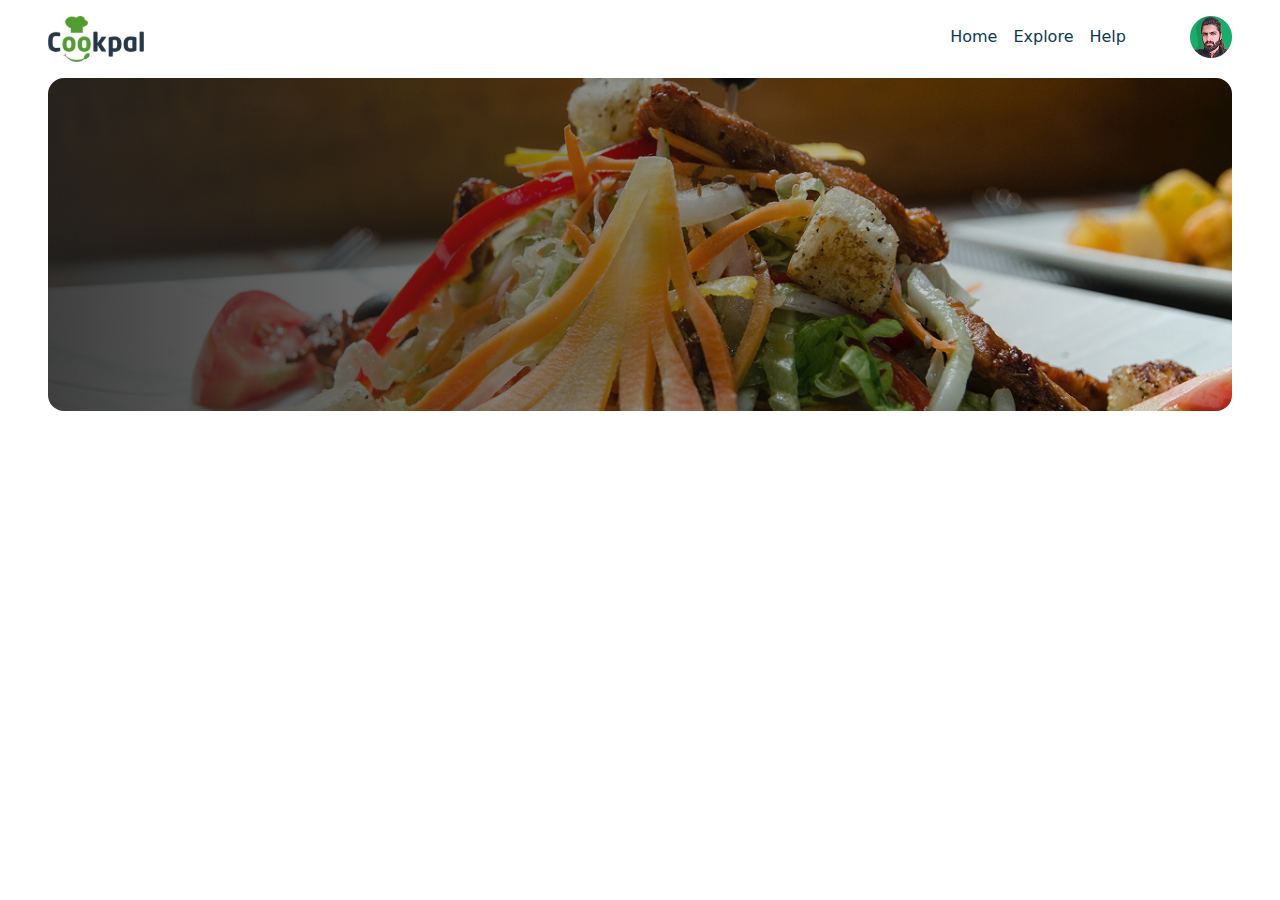
<file: index.html>
<!DOCTYPE html>
<html lang="en">
<head>
    <meta charset="UTF-8">
    <meta name="viewport" content="width=device-width, initial-scale=1.0">
    <title>Recepies</title>

    <link rel="stylesheet" href="css/main.css">
</head>
<body>
    <main class="px-5">
        <header class="py-3">
            <div class="row">
                <div class="col-md-4">
                    <div class="logo">
                        <img src="images/logo.svg" alt="">
                    </div>
                </div>
                <div class="col-md-4"></div>
                <div class="col-md-4">
                    <div class="main-nav d-flex justify-content-end">
                        <ul class="list-unstyled d-flex align-items-center gap-3 m-0 ms-auto">
                            <li><a href="#">Home</a></li>
                            <li><a href="#">Explore</a></li>
                            <li><a href="#">Help</a></li>
                            <li class="ms-5">
                                <a href="#">
                                    <img src="images/user-avatar.png" alt="">
                                </a>
                            </li>
                        </ul>
                    </div>
                </div>
            </div>
        </header>

        <section class="banner">
            <div class="row">
                <div class="col-12">
                    <img src="images/banner-image.jpg" class="img-fluid w-100 rounded-4" alt="">
                </div>
            </div>
        </section>

        <section class="recipe-list mt-4">
            <div class="container-xxl px-0">
                <div id="loader" class="text-center">
                    <div class="spinner-grow" role="status">
                        <span class="visually-hidden">Loading...</span>
                    </div>
                </div>
                <div class="row" id="recipes"></div>
            </div>
        </section>

    </main>

    <script src="js/getRecipes.js"></script>
</body>
</html>
</file>
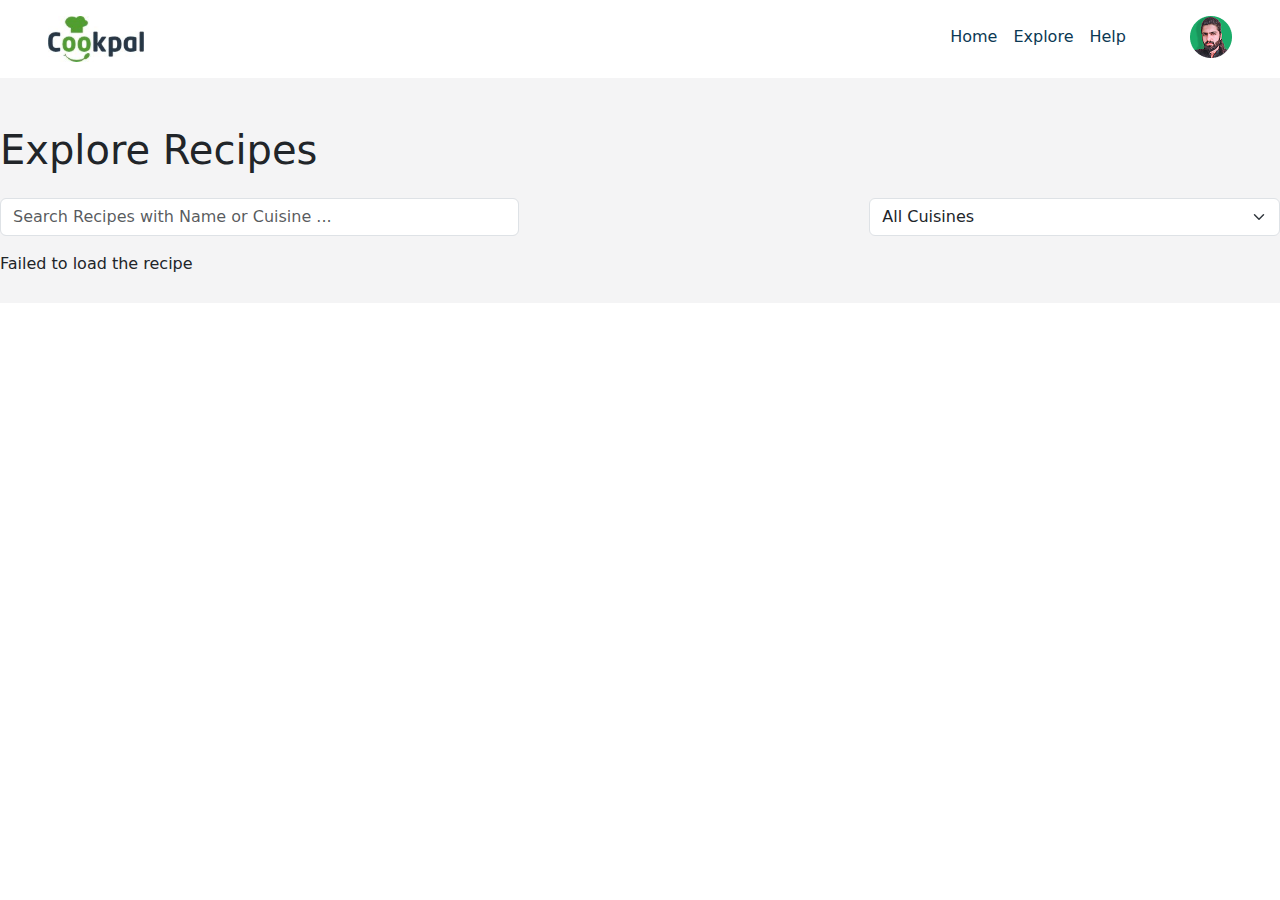
<file: explore.html>
<!DOCTYPE html>
<html lang="en">
<head>
    <meta charset="UTF-8">
    <meta name="viewport" content="width=device-width, initial-scale=1.0">
    <title>Explore Recepies</title>

    <link rel="stylesheet" href="css/main.css">
</head>
<body>
    <main class="px-5">
        <header class="py-3">
            <div class="row">
                <div class="col-md-4">
                    <div class="logo">
                        <img src="images/logo.svg" alt="">
                    </div>
                </div>
                <div class="col-md-4"></div>
                <div class="col-md-4">
                    <div class="main-nav d-flex justify-content-end">
                        <ul class="list-unstyled d-flex align-items-center gap-3 m-0 ms-auto">
                            <li><a href="index.html">Home</a></li>
                            <li><a href="#">Explore</a></li>
                            <li><a href="#">Help</a></li>
                            <li class="ms-5">
                                <a href="#">
                                    <img src="images/user-avatar.png" alt="">
                                </a>
                            </li>
                        </ul>
                    </div>
                </div>
            </div>
        </header>

        <section class="recipe-details position-relative pt-5">
            <div class="recipe-list position-relative">
                <div class="container-xxl px-0">
                    <h1 class="mb-4">Explore Recipes</h1>
                    <div class="filter mb-3">
                        <div class="row">
                            <div class="col-md-5">
                                <input type="search" id="searchInput" class="form-control shadow-none" placeholder="Search Recipes with Name or Cuisine ...">
                            </div>
                            <div class="col-md-3 align-self-center">
                                <span id="recipe-count" class="flex-shrink-0"></span>
                            </div>
                            <div class="col-md-4 text-end">
                                <select id="cuisineSelect" class="form-select">
                                    <option value="all">All Cuisines</option>
                                </select>
                            </div>
                        </div>
                    </div>
                    <div id="loader" class="text-center">
                        <div class="spinner-grow" role="status">
                            <span class="visually-hidden">Loading...</span>
                        </div>
                    </div>
                    <div class="row" id="recipes"></div>
                </div>
            </div>
        </section>
    </main>

    <script src="js/exploreRecipe.js"></script>
</body>
</html>
</file>
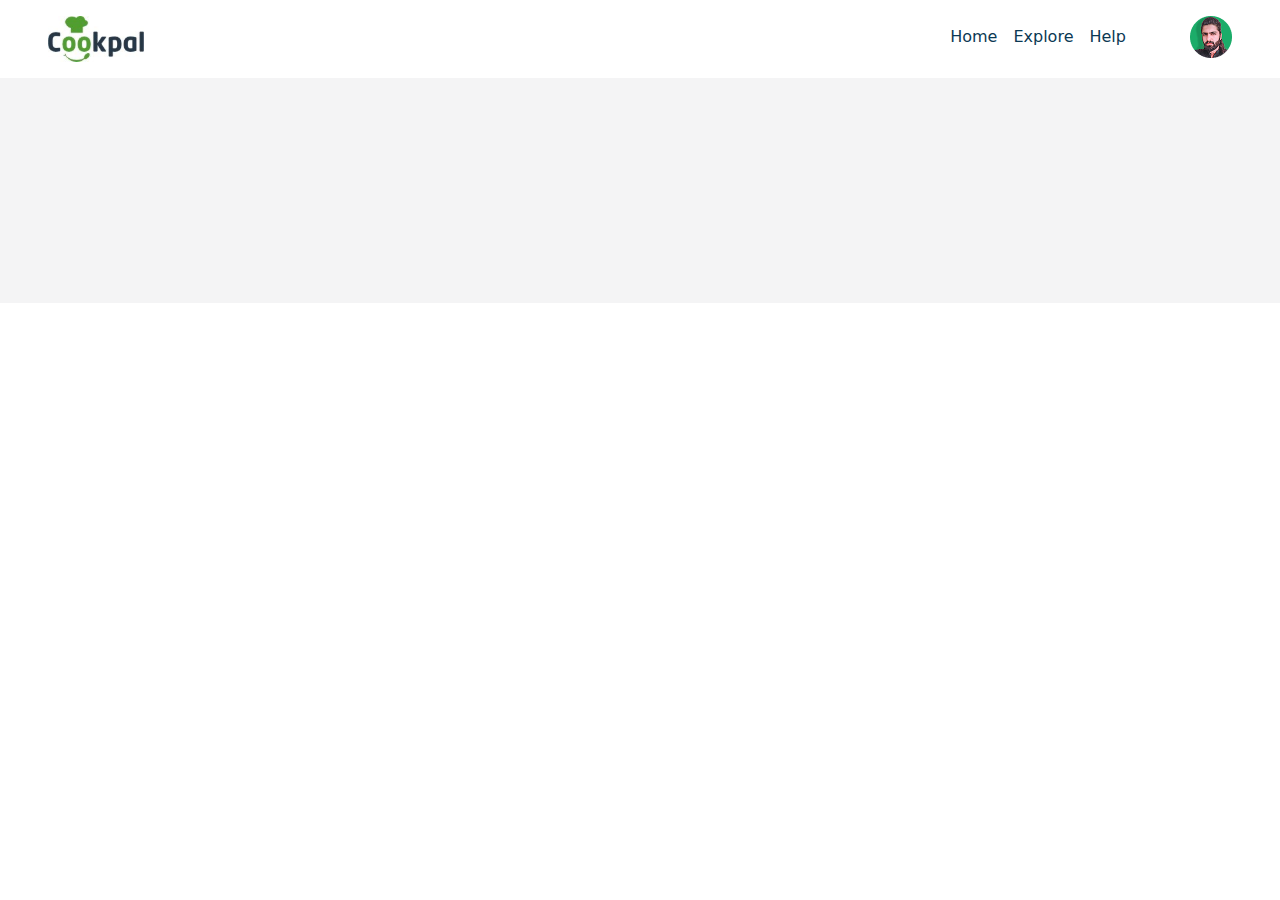
<file: single-recipe.html>
<!DOCTYPE html>
<html lang="en">
<head>
    <meta charset="UTF-8">
    <meta name="viewport" content="width=device-width, initial-scale=1.0">
    <title>Recipe Details</title>

    <link rel="stylesheet" href="css/main.css">
</head>
<body>
    <main class="px-5">
        <header class="py-3">
            <div class="row">
                <div class="col-md-4">
                    <div class="logo">
                        <img src="images/logo.svg" alt="">
                    </div>
                </div>
                <div class="col-md-4"></div>
                <div class="col-md-4">
                    <div class="main-nav d-flex justify-content-end">
                        <ul class="list-unstyled d-flex align-items-center gap-3 m-0 ms-auto">
                            <li><a href="index.html">Home</a></li>
                            <li><a href="explore.html">Explore</a></li>
                            <li><a href="#">Help</a></li>
                            <li class="ms-5">
                                <a href="#">
                                    <img src="images/user-avatar.png" alt="">
                                </a>
                            </li>
                        </ul>
                    </div>
                </div>
            </div>
        </header>

        <div id="loader" class="text-center position-absolute top-50 start-50 translate-middle">
            <div class="spinner-grow" role="status">
                <span class="visually-hidden">Loading...</span>
            </div>
        </div>

        <section class="recipe-details position-relative pt-5">
            <div class="container-xxl px-0 position-relative">
                <div class="row">
                    <div class="col-md-4 col-12">
                        <figure>
                            <img src="images/recipe-placeholder.png" id="recipeImage" class="img-fluid rounded-4" alt="">
                        </figure>
                    </div>
                    <div class="col-md-8 col-12">
                        <p class="d-flex align-items-center justify-content-between m-0 text-secondary">
                            <span id="mealType" class="fw-medium">Meal Type</span>
                            <span>
                                <i class="bi bi-star-fill"></i>
                                <span id="recipeRatings">5</span>
                            </span>
                        </p>
                        <h1 class="fw-semibold" id="recipeName">Recipe Name</h1>

                        <div class="row mt-3">
                            <div class="col-md-2">
                                <div class="d-flex align-items-center gap-2">
                                    <i class="bi bi-clock small text-black-50"></i> <span class="fw-semibold" id="cookingTime">time</span>
                                </div>
                                <p class="m-0 small fw-medium text-black-50">Cooking Time</p>
                            </div>
                            <div class="col-md-2">
                                <div class="d-flex align-items-center gap-2">
                                    <i class="bi bi-globe2 small text-black-50"></i> <span class="fw-semibold" id="cuisineType">cuisine</span>
                                </div>
                                <p class="m-0 small fw-medium text-black-50">Cuisine</p>
                            </div>
                            <div class="col-md-2">
                                <div class="d-flex align-items-center gap-2">
                                    <i class="bi bi-fork-knife small text-black-50"></i> <span class="fw-semibold" id="servingTo">serving</span>
                                </div>
                                <p class="m-0 small fw-medium text-black-50">Serving</p>
                            </div>
                            <div class="col-md-2">
                                <div class="d-flex align-items-center gap-2">
                                    <i class="bi bi-app-indicator small text-black-50"></i> <span class="fw-semibold" id="difficultyLevel">difficulty</span>
                                </div>
                                <p class="m-0 small fw-medium text-black-50">Difficulty</p>
                            </div>
                        </div>
                        <div class="row mt-4 pt-5">
                            <div class="col-12">
                                <div class="d-flex align-items-center gap-2">
                                    <i class="bi bi-tags fs-5"></i>
                                    <ul id="tags" class="list-unstyled d-flex align-items-center gap-2 m-0"></ul>
                                </div>
                            </div>
                        </div>
                        <div class="row mt-4 border-top pt-4">
                            <div class="col-12">
                                <h4 class="mb-3 d-flex align-items-center gap-3">
                                    <img src="images/ingredients.svg" alt="" style="width: 32px;">Ingredients
                                </h4>
                                <ul id="ingredientList" class="list-unstyled d-flex align-items-center flex-wrap gap-2 m-0"></ul>
                            </div>
                        </div>
                    </div>
                </div>

                <div class="row my-4">
                    <div class="col-12">
                        <h4 class="mb-3 d-flex align-items-center gap-3">
                            <img src="images/chef-hat.svg" alt="" style="width: 32px;">Directions
                        </h4>
                        <ul id="instructions" class="list-unstyled d-flex flex-column gap-2 m-0">
                        </ul>
                    </div>
                </div>
            </div>
        </section>
    </main>

    <script src="js/getRecipeDetails.js"></script>
</body>
</html>
</file>
<file: css/main.css>
@charset "UTF-8";
@import url("https://cdn.jsdelivr.net/npm/bootstrap-icons@1.13.1/font/bootstrap-icons.min.css");
/*!
 * Bootstrap  v5.3.7 (https://getbootstrap.com/)
 * Copyright 2011-2025 The Bootstrap Authors
 * Licensed under MIT (https://github.com/twbs/bootstrap/blob/main/LICENSE)
 */
:root,
[data-bs-theme=light] {
  --bs-blue: #0d6efd;
  --bs-indigo: #6610f2;
  --bs-purple: #6f42c1;
  --bs-pink: #d63384;
  --bs-red: #dc3545;
  --bs-orange: #fd7e14;
  --bs-yellow: #ffc107;
  --bs-green: #198754;
  --bs-teal: #20c997;
  --bs-cyan: #0dcaf0;
  --bs-black: #000;
  --bs-white: #fff;
  --bs-gray: #6c757d;
  --bs-gray-dark: #343a40;
  --bs-gray-100: #f8f9fa;
  --bs-gray-200: #e9ecef;
  --bs-gray-300: #dee2e6;
  --bs-gray-400: #ced4da;
  --bs-gray-500: #adb5bd;
  --bs-gray-600: #6c757d;
  --bs-gray-700: #495057;
  --bs-gray-800: #343a40;
  --bs-gray-900: #212529;
  --bs-primary: #0B3954;
  --bs-secondary: #DC582A;
  --bs-success: #198754;
  --bs-info: #0dcaf0;
  --bs-warning: #ffc107;
  --bs-danger: #dc3545;
  --bs-light: #f8f9fa;
  --bs-dark: #212529;
  --bs-primary-rgb: 11, 57, 84;
  --bs-secondary-rgb: 220, 88, 42;
  --bs-success-rgb: 25, 135, 84;
  --bs-info-rgb: 13, 202, 240;
  --bs-warning-rgb: 255, 193, 7;
  --bs-danger-rgb: 220, 53, 69;
  --bs-light-rgb: 248, 249, 250;
  --bs-dark-rgb: 33, 37, 41;
  --bs-primary-text-emphasis: #041722;
  --bs-secondary-text-emphasis: #582311;
  --bs-success-text-emphasis: #0a3622;
  --bs-info-text-emphasis: #055160;
  --bs-warning-text-emphasis: #664d03;
  --bs-danger-text-emphasis: #58151c;
  --bs-light-text-emphasis: #495057;
  --bs-dark-text-emphasis: #495057;
  --bs-primary-bg-subtle: #ced7dd;
  --bs-secondary-bg-subtle: #f8ded4;
  --bs-success-bg-subtle: #d1e7dd;
  --bs-info-bg-subtle: #cff4fc;
  --bs-warning-bg-subtle: #fff3cd;
  --bs-danger-bg-subtle: #f8d7da;
  --bs-light-bg-subtle: #fcfcfd;
  --bs-dark-bg-subtle: #ced4da;
  --bs-primary-border-subtle: #9db0bb;
  --bs-secondary-border-subtle: #f1bcaa;
  --bs-success-border-subtle: #a3cfbb;
  --bs-info-border-subtle: #9eeaf9;
  --bs-warning-border-subtle: #ffe69c;
  --bs-danger-border-subtle: #f1aeb5;
  --bs-light-border-subtle: #e9ecef;
  --bs-dark-border-subtle: #adb5bd;
  --bs-white-rgb: 255, 255, 255;
  --bs-black-rgb: 0, 0, 0;
  --bs-font-sans-serif: system-ui, -apple-system, "Segoe UI", Roboto, "Helvetica Neue", "Noto Sans", "Liberation Sans", Arial, sans-serif, "Apple Color Emoji", "Segoe UI Emoji", "Segoe UI Symbol", "Noto Color Emoji";
  --bs-font-monospace: SFMono-Regular, Menlo, Monaco, Consolas, "Liberation Mono", "Courier New", monospace;
  --bs-gradient: linear-gradient(180deg, rgba(255, 255, 255, 0.15), rgba(255, 255, 255, 0));
  --bs-body-font-family: var(--bs-font-sans-serif);
  --bs-body-font-size: 1rem;
  --bs-body-font-weight: 400;
  --bs-body-line-height: 1.5;
  --bs-body-color: #212529;
  --bs-body-color-rgb: 33, 37, 41;
  --bs-body-bg: #fff;
  --bs-body-bg-rgb: 255, 255, 255;
  --bs-emphasis-color: #000;
  --bs-emphasis-color-rgb: 0, 0, 0;
  --bs-secondary-color: rgba(33, 37, 41, 0.75);
  --bs-secondary-color-rgb: 33, 37, 41;
  --bs-secondary-bg: #e9ecef;
  --bs-secondary-bg-rgb: 233, 236, 239;
  --bs-tertiary-color: rgba(33, 37, 41, 0.5);
  --bs-tertiary-color-rgb: 33, 37, 41;
  --bs-tertiary-bg: #f8f9fa;
  --bs-tertiary-bg-rgb: 248, 249, 250;
  --bs-heading-color: inherit;
  --bs-link-color: #0B3954;
  --bs-link-color-rgb: 11, 57, 84;
  --bs-link-decoration: underline;
  --bs-link-hover-color: #092e43;
  --bs-link-hover-color-rgb: 9, 46, 67;
  --bs-code-color: #d63384;
  --bs-highlight-color: #212529;
  --bs-highlight-bg: #fff3cd;
  --bs-border-width: 1px;
  --bs-border-style: solid;
  --bs-border-color: #dee2e6;
  --bs-border-color-translucent: rgba(0, 0, 0, 0.175);
  --bs-border-radius: 0.375rem;
  --bs-border-radius-sm: 0.25rem;
  --bs-border-radius-lg: 0.5rem;
  --bs-border-radius-xl: 1rem;
  --bs-border-radius-xxl: 2rem;
  --bs-border-radius-2xl: var(--bs-border-radius-xxl);
  --bs-border-radius-pill: 50rem;
  --bs-box-shadow: 0 0.5rem 1rem rgba(0, 0, 0, 0.15);
  --bs-box-shadow-sm: rgba(0, 0, 0, 0.16) 0px 1px 4px;
  --bs-box-shadow-lg: 0 1rem 3rem rgba(0, 0, 0, 0.175);
  --bs-box-shadow-inset: inset 0 1px 2px rgba(0, 0, 0, 0.075);
  --bs-focus-ring-width: 0.25rem;
  --bs-focus-ring-opacity: 0.25;
  --bs-focus-ring-color: rgba(11, 57, 84, 0.25);
  --bs-form-valid-color: #198754;
  --bs-form-valid-border-color: #198754;
  --bs-form-invalid-color: #dc3545;
  --bs-form-invalid-border-color: #dc3545;
}

[data-bs-theme=dark] {
  color-scheme: dark;
  --bs-body-color: #dee2e6;
  --bs-body-color-rgb: 222, 226, 230;
  --bs-body-bg: #212529;
  --bs-body-bg-rgb: 33, 37, 41;
  --bs-emphasis-color: #fff;
  --bs-emphasis-color-rgb: 255, 255, 255;
  --bs-secondary-color: rgba(222, 226, 230, 0.75);
  --bs-secondary-color-rgb: 222, 226, 230;
  --bs-secondary-bg: #343a40;
  --bs-secondary-bg-rgb: 52, 58, 64;
  --bs-tertiary-color: rgba(222, 226, 230, 0.5);
  --bs-tertiary-color-rgb: 222, 226, 230;
  --bs-tertiary-bg: #2b3035;
  --bs-tertiary-bg-rgb: 43, 48, 53;
  --bs-primary-text-emphasis: #6d8898;
  --bs-secondary-text-emphasis: #ea9b7f;
  --bs-success-text-emphasis: #75b798;
  --bs-info-text-emphasis: #6edff6;
  --bs-warning-text-emphasis: #ffda6a;
  --bs-danger-text-emphasis: #ea868f;
  --bs-light-text-emphasis: #f8f9fa;
  --bs-dark-text-emphasis: #dee2e6;
  --bs-primary-bg-subtle: #020b11;
  --bs-secondary-bg-subtle: #2c1208;
  --bs-success-bg-subtle: #051b11;
  --bs-info-bg-subtle: #032830;
  --bs-warning-bg-subtle: #332701;
  --bs-danger-bg-subtle: #2c0b0e;
  --bs-light-bg-subtle: #343a40;
  --bs-dark-bg-subtle: #1a1d20;
  --bs-primary-border-subtle: #072232;
  --bs-secondary-border-subtle: #843519;
  --bs-success-border-subtle: #0f5132;
  --bs-info-border-subtle: #087990;
  --bs-warning-border-subtle: #997404;
  --bs-danger-border-subtle: #842029;
  --bs-light-border-subtle: #495057;
  --bs-dark-border-subtle: #343a40;
  --bs-heading-color: inherit;
  --bs-link-color: #6d8898;
  --bs-link-hover-color: #8aa0ad;
  --bs-link-color-rgb: 109, 136, 152;
  --bs-link-hover-color-rgb: 138, 160, 173;
  --bs-code-color: #e685b5;
  --bs-highlight-color: #dee2e6;
  --bs-highlight-bg: #664d03;
  --bs-border-color: #495057;
  --bs-border-color-translucent: rgba(255, 255, 255, 0.15);
  --bs-form-valid-color: #75b798;
  --bs-form-valid-border-color: #75b798;
  --bs-form-invalid-color: #ea868f;
  --bs-form-invalid-border-color: #ea868f;
}

*,
*::before,
*::after {
  box-sizing: border-box;
}

@media (prefers-reduced-motion: no-preference) {
  :root {
    scroll-behavior: smooth;
  }
}

body {
  margin: 0;
  font-family: var(--bs-body-font-family);
  font-size: var(--bs-body-font-size);
  font-weight: var(--bs-body-font-weight);
  line-height: var(--bs-body-line-height);
  color: var(--bs-body-color);
  text-align: var(--bs-body-text-align);
  background-color: var(--bs-body-bg);
  -webkit-text-size-adjust: 100%;
  -webkit-tap-highlight-color: rgba(0, 0, 0, 0);
}

hr {
  margin: 1rem 0;
  color: inherit;
  border: 0;
  border-top: var(--bs-border-width) solid;
  opacity: 0.25;
}

h6, .h6, h5, .h5, h4, .h4, h3, .h3, h2, .h2, h1, .h1 {
  margin-top: 0;
  margin-bottom: 0.5rem;
  font-weight: 500;
  line-height: 1.2;
  color: var(--bs-heading-color);
}

h1, .h1 {
  font-size: calc(1.375rem + 1.5vw);
}
@media (min-width: 1200px) {
  h1, .h1 {
    font-size: 2.5rem;
  }
}

h2, .h2 {
  font-size: calc(1.325rem + 0.9vw);
}
@media (min-width: 1200px) {
  h2, .h2 {
    font-size: 2rem;
  }
}

h3, .h3 {
  font-size: calc(1.3rem + 0.6vw);
}
@media (min-width: 1200px) {
  h3, .h3 {
    font-size: 1.75rem;
  }
}

h4, .h4 {
  font-size: calc(1.275rem + 0.3vw);
}
@media (min-width: 1200px) {
  h4, .h4 {
    font-size: 1.5rem;
  }
}

h5, .h5 {
  font-size: 1.25rem;
}

h6, .h6 {
  font-size: 1rem;
}

p {
  margin-top: 0;
  margin-bottom: 1rem;
}

abbr[title] {
  -webkit-text-decoration: underline dotted;
          text-decoration: underline dotted;
  cursor: help;
  -webkit-text-decoration-skip-ink: none;
          text-decoration-skip-ink: none;
}

address {
  margin-bottom: 1rem;
  font-style: normal;
  line-height: inherit;
}

ol,
ul {
  padding-left: 2rem;
}

ol,
ul,
dl {
  margin-top: 0;
  margin-bottom: 1rem;
}

ol ol,
ul ul,
ol ul,
ul ol {
  margin-bottom: 0;
}

dt {
  font-weight: 700;
}

dd {
  margin-bottom: 0.5rem;
  margin-left: 0;
}

blockquote {
  margin: 0 0 1rem;
}

b,
strong {
  font-weight: bolder;
}

small, .small {
  font-size: 0.875em;
}

mark, .mark {
  padding: 0.1875em;
  color: var(--bs-highlight-color);
  background-color: var(--bs-highlight-bg);
}

sub,
sup {
  position: relative;
  font-size: 0.75em;
  line-height: 0;
  vertical-align: baseline;
}

sub {
  bottom: -0.25em;
}

sup {
  top: -0.5em;
}

a {
  color: rgba(var(--bs-link-color-rgb), var(--bs-link-opacity, 1));
  text-decoration: underline;
}
a:hover {
  --bs-link-color-rgb: var(--bs-link-hover-color-rgb);
}

a:not([href]):not([class]), a:not([href]):not([class]):hover {
  color: inherit;
  text-decoration: none;
}

pre,
code,
kbd,
samp {
  font-family: var(--bs-font-monospace);
  font-size: 1em;
}

pre {
  display: block;
  margin-top: 0;
  margin-bottom: 1rem;
  overflow: auto;
  font-size: 0.875em;
}
pre code {
  font-size: inherit;
  color: inherit;
  word-break: normal;
}

code {
  font-size: 0.875em;
  color: var(--bs-code-color);
  word-wrap: break-word;
}
a > code {
  color: inherit;
}

kbd {
  padding: 0.1875rem 0.375rem;
  font-size: 0.875em;
  color: var(--bs-body-bg);
  background-color: var(--bs-body-color);
  border-radius: 0.25rem;
}
kbd kbd {
  padding: 0;
  font-size: 1em;
}

figure {
  margin: 0 0 1rem;
}

img,
svg {
  vertical-align: middle;
}

table {
  caption-side: bottom;
  border-collapse: collapse;
}

caption {
  padding-top: 0.5rem;
  padding-bottom: 0.5rem;
  color: var(--bs-secondary-color);
  text-align: left;
}

th {
  text-align: inherit;
  text-align: -webkit-match-parent;
}

thead,
tbody,
tfoot,
tr,
td,
th {
  border-color: inherit;
  border-style: solid;
  border-width: 0;
}

label {
  display: inline-block;
}

button {
  border-radius: 0;
}

button:focus:not(:focus-visible) {
  outline: 0;
}

input,
button,
select,
optgroup,
textarea {
  margin: 0;
  font-family: inherit;
  font-size: inherit;
  line-height: inherit;
}

button,
select {
  text-transform: none;
}

[role=button] {
  cursor: pointer;
}

select {
  word-wrap: normal;
}
select:disabled {
  opacity: 1;
}

[list]:not([type=date]):not([type=datetime-local]):not([type=month]):not([type=week]):not([type=time])::-webkit-calendar-picker-indicator {
  display: none !important;
}

button,
[type=button],
[type=reset],
[type=submit] {
  -webkit-appearance: button;
}
button:not(:disabled),
[type=button]:not(:disabled),
[type=reset]:not(:disabled),
[type=submit]:not(:disabled) {
  cursor: pointer;
}

::-moz-focus-inner {
  padding: 0;
  border-style: none;
}

textarea {
  resize: vertical;
}

fieldset {
  min-width: 0;
  padding: 0;
  margin: 0;
  border: 0;
}

legend {
  float: left;
  width: 100%;
  padding: 0;
  margin-bottom: 0.5rem;
  line-height: inherit;
  font-size: calc(1.275rem + 0.3vw);
}
@media (min-width: 1200px) {
  legend {
    font-size: 1.5rem;
  }
}
legend + * {
  clear: left;
}

::-webkit-datetime-edit-fields-wrapper,
::-webkit-datetime-edit-text,
::-webkit-datetime-edit-minute,
::-webkit-datetime-edit-hour-field,
::-webkit-datetime-edit-day-field,
::-webkit-datetime-edit-month-field,
::-webkit-datetime-edit-year-field {
  padding: 0;
}

::-webkit-inner-spin-button {
  height: auto;
}

[type=search] {
  -webkit-appearance: textfield;
  outline-offset: -2px;
}

/* rtl:raw:
[type="tel"],
[type="url"],
[type="email"],
[type="number"] {
  direction: ltr;
}
*/
::-webkit-search-decoration {
  -webkit-appearance: none;
}

::-webkit-color-swatch-wrapper {
  padding: 0;
}

::file-selector-button {
  font: inherit;
  -webkit-appearance: button;
}

output {
  display: inline-block;
}

iframe {
  border: 0;
}

summary {
  display: list-item;
  cursor: pointer;
}

progress {
  vertical-align: baseline;
}

[hidden] {
  display: none !important;
}

.lead {
  font-size: 1.25rem;
  font-weight: 300;
}

.display-1 {
  font-weight: 300;
  line-height: 1.2;
  font-size: calc(1.625rem + 4.5vw);
}
@media (min-width: 1200px) {
  .display-1 {
    font-size: 5rem;
  }
}

.display-2 {
  font-weight: 300;
  line-height: 1.2;
  font-size: calc(1.575rem + 3.9vw);
}
@media (min-width: 1200px) {
  .display-2 {
    font-size: 4.5rem;
  }
}

.display-3 {
  font-weight: 300;
  line-height: 1.2;
  font-size: calc(1.525rem + 3.3vw);
}
@media (min-width: 1200px) {
  .display-3 {
    font-size: 4rem;
  }
}

.display-4 {
  font-weight: 300;
  line-height: 1.2;
  font-size: calc(1.475rem + 2.7vw);
}
@media (min-width: 1200px) {
  .display-4 {
    font-size: 3.5rem;
  }
}

.display-5 {
  font-weight: 300;
  line-height: 1.2;
  font-size: calc(1.425rem + 2.1vw);
}
@media (min-width: 1200px) {
  .display-5 {
    font-size: 3rem;
  }
}

.display-6 {
  font-weight: 300;
  line-height: 1.2;
  font-size: calc(1.375rem + 1.5vw);
}
@media (min-width: 1200px) {
  .display-6 {
    font-size: 2.5rem;
  }
}

.list-unstyled {
  padding-left: 0;
  list-style: none;
}

.list-inline {
  padding-left: 0;
  list-style: none;
}

.list-inline-item {
  display: inline-block;
}
.list-inline-item:not(:last-child) {
  margin-right: 0.5rem;
}

.initialism {
  font-size: 0.875em;
  text-transform: uppercase;
}

.blockquote {
  margin-bottom: 1rem;
  font-size: 1.25rem;
}
.blockquote > :last-child {
  margin-bottom: 0;
}

.blockquote-footer {
  margin-top: -1rem;
  margin-bottom: 1rem;
  font-size: 0.875em;
  color: #6c757d;
}
.blockquote-footer::before {
  content: "— ";
}

.img-fluid {
  max-width: 100%;
  height: auto;
}

.img-thumbnail {
  padding: 0.25rem;
  background-color: var(--bs-body-bg);
  border: var(--bs-border-width) solid var(--bs-border-color);
  border-radius: var(--bs-border-radius);
  max-width: 100%;
  height: auto;
}

.figure {
  display: inline-block;
}

.figure-img {
  margin-bottom: 0.5rem;
  line-height: 1;
}

.figure-caption {
  font-size: 0.875em;
  color: var(--bs-secondary-color);
}

.container,
.container-fluid,
.container-xxl,
.container-xl,
.container-lg,
.container-md,
.container-sm {
  --bs-gutter-x: 1.5rem;
  --bs-gutter-y: 0;
  width: 100%;
  padding-right: calc(var(--bs-gutter-x) * 0.5);
  padding-left: calc(var(--bs-gutter-x) * 0.5);
  margin-right: auto;
  margin-left: auto;
}

@media (min-width: 576px) {
  .container-sm, .container {
    max-width: 540px;
  }
}
@media (min-width: 768px) {
  .container-md, .container-sm, .container {
    max-width: 720px;
  }
}
@media (min-width: 992px) {
  .container-lg, .container-md, .container-sm, .container {
    max-width: 960px;
  }
}
@media (min-width: 1200px) {
  .container-xl, .container-lg, .container-md, .container-sm, .container {
    max-width: 1140px;
  }
}
@media (min-width: 1400px) {
  .container-xxl, .container-xl, .container-lg, .container-md, .container-sm, .container {
    max-width: 1320px;
  }
}
:root {
  --bs-breakpoint-xs: 0;
  --bs-breakpoint-sm: 576px;
  --bs-breakpoint-md: 768px;
  --bs-breakpoint-lg: 992px;
  --bs-breakpoint-xl: 1200px;
  --bs-breakpoint-xxl: 1400px;
}

.row {
  --bs-gutter-x: 1.5rem;
  --bs-gutter-y: 0;
  display: flex;
  flex-wrap: wrap;
  margin-top: calc(-1 * var(--bs-gutter-y));
  margin-right: calc(-0.5 * var(--bs-gutter-x));
  margin-left: calc(-0.5 * var(--bs-gutter-x));
}
.row > * {
  flex-shrink: 0;
  width: 100%;
  max-width: 100%;
  padding-right: calc(var(--bs-gutter-x) * 0.5);
  padding-left: calc(var(--bs-gutter-x) * 0.5);
  margin-top: var(--bs-gutter-y);
}

.col {
  flex: 1 0 0;
}

.row-cols-auto > * {
  flex: 0 0 auto;
  width: auto;
}

.row-cols-1 > * {
  flex: 0 0 auto;
  width: 100%;
}

.row-cols-2 > * {
  flex: 0 0 auto;
  width: 50%;
}

.row-cols-3 > * {
  flex: 0 0 auto;
  width: 33.33333333%;
}

.row-cols-4 > * {
  flex: 0 0 auto;
  width: 25%;
}

.row-cols-5 > * {
  flex: 0 0 auto;
  width: 20%;
}

.row-cols-6 > * {
  flex: 0 0 auto;
  width: 16.66666667%;
}

.col-auto {
  flex: 0 0 auto;
  width: auto;
}

.col-1 {
  flex: 0 0 auto;
  width: 8.33333333%;
}

.col-2 {
  flex: 0 0 auto;
  width: 16.66666667%;
}

.col-3 {
  flex: 0 0 auto;
  width: 25%;
}

.col-4 {
  flex: 0 0 auto;
  width: 33.33333333%;
}

.col-5 {
  flex: 0 0 auto;
  width: 41.66666667%;
}

.col-6 {
  flex: 0 0 auto;
  width: 50%;
}

.col-7 {
  flex: 0 0 auto;
  width: 58.33333333%;
}

.col-8 {
  flex: 0 0 auto;
  width: 66.66666667%;
}

.col-9 {
  flex: 0 0 auto;
  width: 75%;
}

.col-10 {
  flex: 0 0 auto;
  width: 83.33333333%;
}

.col-11 {
  flex: 0 0 auto;
  width: 91.66666667%;
}

.col-12 {
  flex: 0 0 auto;
  width: 100%;
}

.offset-1 {
  margin-left: 8.33333333%;
}

.offset-2 {
  margin-left: 16.66666667%;
}

.offset-3 {
  margin-left: 25%;
}

.offset-4 {
  margin-left: 33.33333333%;
}

.offset-5 {
  margin-left: 41.66666667%;
}

.offset-6 {
  margin-left: 50%;
}

.offset-7 {
  margin-left: 58.33333333%;
}

.offset-8 {
  margin-left: 66.66666667%;
}

.offset-9 {
  margin-left: 75%;
}

.offset-10 {
  margin-left: 83.33333333%;
}

.offset-11 {
  margin-left: 91.66666667%;
}

.g-0,
.gx-0 {
  --bs-gutter-x: 0;
}

.g-0,
.gy-0 {
  --bs-gutter-y: 0;
}

.g-1,
.gx-1 {
  --bs-gutter-x: 0.25rem;
}

.g-1,
.gy-1 {
  --bs-gutter-y: 0.25rem;
}

.g-2,
.gx-2 {
  --bs-gutter-x: 0.5rem;
}

.g-2,
.gy-2 {
  --bs-gutter-y: 0.5rem;
}

.g-3,
.gx-3 {
  --bs-gutter-x: 1rem;
}

.g-3,
.gy-3 {
  --bs-gutter-y: 1rem;
}

.g-4,
.gx-4 {
  --bs-gutter-x: 1.5rem;
}

.g-4,
.gy-4 {
  --bs-gutter-y: 1.5rem;
}

.g-5,
.gx-5 {
  --bs-gutter-x: 3rem;
}

.g-5,
.gy-5 {
  --bs-gutter-y: 3rem;
}

@media (min-width: 576px) {
  .col-sm {
    flex: 1 0 0;
  }
  .row-cols-sm-auto > * {
    flex: 0 0 auto;
    width: auto;
  }
  .row-cols-sm-1 > * {
    flex: 0 0 auto;
    width: 100%;
  }
  .row-cols-sm-2 > * {
    flex: 0 0 auto;
    width: 50%;
  }
  .row-cols-sm-3 > * {
    flex: 0 0 auto;
    width: 33.33333333%;
  }
  .row-cols-sm-4 > * {
    flex: 0 0 auto;
    width: 25%;
  }
  .row-cols-sm-5 > * {
    flex: 0 0 auto;
    width: 20%;
  }
  .row-cols-sm-6 > * {
    flex: 0 0 auto;
    width: 16.66666667%;
  }
  .col-sm-auto {
    flex: 0 0 auto;
    width: auto;
  }
  .col-sm-1 {
    flex: 0 0 auto;
    width: 8.33333333%;
  }
  .col-sm-2 {
    flex: 0 0 auto;
    width: 16.66666667%;
  }
  .col-sm-3 {
    flex: 0 0 auto;
    width: 25%;
  }
  .col-sm-4 {
    flex: 0 0 auto;
    width: 33.33333333%;
  }
  .col-sm-5 {
    flex: 0 0 auto;
    width: 41.66666667%;
  }
  .col-sm-6 {
    flex: 0 0 auto;
    width: 50%;
  }
  .col-sm-7 {
    flex: 0 0 auto;
    width: 58.33333333%;
  }
  .col-sm-8 {
    flex: 0 0 auto;
    width: 66.66666667%;
  }
  .col-sm-9 {
    flex: 0 0 auto;
    width: 75%;
  }
  .col-sm-10 {
    flex: 0 0 auto;
    width: 83.33333333%;
  }
  .col-sm-11 {
    flex: 0 0 auto;
    width: 91.66666667%;
  }
  .col-sm-12 {
    flex: 0 0 auto;
    width: 100%;
  }
  .offset-sm-0 {
    margin-left: 0;
  }
  .offset-sm-1 {
    margin-left: 8.33333333%;
  }
  .offset-sm-2 {
    margin-left: 16.66666667%;
  }
  .offset-sm-3 {
    margin-left: 25%;
  }
  .offset-sm-4 {
    margin-left: 33.33333333%;
  }
  .offset-sm-5 {
    margin-left: 41.66666667%;
  }
  .offset-sm-6 {
    margin-left: 50%;
  }
  .offset-sm-7 {
    margin-left: 58.33333333%;
  }
  .offset-sm-8 {
    margin-left: 66.66666667%;
  }
  .offset-sm-9 {
    margin-left: 75%;
  }
  .offset-sm-10 {
    margin-left: 83.33333333%;
  }
  .offset-sm-11 {
    margin-left: 91.66666667%;
  }
  .g-sm-0,
  .gx-sm-0 {
    --bs-gutter-x: 0;
  }
  .g-sm-0,
  .gy-sm-0 {
    --bs-gutter-y: 0;
  }
  .g-sm-1,
  .gx-sm-1 {
    --bs-gutter-x: 0.25rem;
  }
  .g-sm-1,
  .gy-sm-1 {
    --bs-gutter-y: 0.25rem;
  }
  .g-sm-2,
  .gx-sm-2 {
    --bs-gutter-x: 0.5rem;
  }
  .g-sm-2,
  .gy-sm-2 {
    --bs-gutter-y: 0.5rem;
  }
  .g-sm-3,
  .gx-sm-3 {
    --bs-gutter-x: 1rem;
  }
  .g-sm-3,
  .gy-sm-3 {
    --bs-gutter-y: 1rem;
  }
  .g-sm-4,
  .gx-sm-4 {
    --bs-gutter-x: 1.5rem;
  }
  .g-sm-4,
  .gy-sm-4 {
    --bs-gutter-y: 1.5rem;
  }
  .g-sm-5,
  .gx-sm-5 {
    --bs-gutter-x: 3rem;
  }
  .g-sm-5,
  .gy-sm-5 {
    --bs-gutter-y: 3rem;
  }
}
@media (min-width: 768px) {
  .col-md {
    flex: 1 0 0;
  }
  .row-cols-md-auto > * {
    flex: 0 0 auto;
    width: auto;
  }
  .row-cols-md-1 > * {
    flex: 0 0 auto;
    width: 100%;
  }
  .row-cols-md-2 > * {
    flex: 0 0 auto;
    width: 50%;
  }
  .row-cols-md-3 > * {
    flex: 0 0 auto;
    width: 33.33333333%;
  }
  .row-cols-md-4 > * {
    flex: 0 0 auto;
    width: 25%;
  }
  .row-cols-md-5 > * {
    flex: 0 0 auto;
    width: 20%;
  }
  .row-cols-md-6 > * {
    flex: 0 0 auto;
    width: 16.66666667%;
  }
  .col-md-auto {
    flex: 0 0 auto;
    width: auto;
  }
  .col-md-1 {
    flex: 0 0 auto;
    width: 8.33333333%;
  }
  .col-md-2 {
    flex: 0 0 auto;
    width: 16.66666667%;
  }
  .col-md-3 {
    flex: 0 0 auto;
    width: 25%;
  }
  .col-md-4 {
    flex: 0 0 auto;
    width: 33.33333333%;
  }
  .col-md-5 {
    flex: 0 0 auto;
    width: 41.66666667%;
  }
  .col-md-6 {
    flex: 0 0 auto;
    width: 50%;
  }
  .col-md-7 {
    flex: 0 0 auto;
    width: 58.33333333%;
  }
  .col-md-8 {
    flex: 0 0 auto;
    width: 66.66666667%;
  }
  .col-md-9 {
    flex: 0 0 auto;
    width: 75%;
  }
  .col-md-10 {
    flex: 0 0 auto;
    width: 83.33333333%;
  }
  .col-md-11 {
    flex: 0 0 auto;
    width: 91.66666667%;
  }
  .col-md-12 {
    flex: 0 0 auto;
    width: 100%;
  }
  .offset-md-0 {
    margin-left: 0;
  }
  .offset-md-1 {
    margin-left: 8.33333333%;
  }
  .offset-md-2 {
    margin-left: 16.66666667%;
  }
  .offset-md-3 {
    margin-left: 25%;
  }
  .offset-md-4 {
    margin-left: 33.33333333%;
  }
  .offset-md-5 {
    margin-left: 41.66666667%;
  }
  .offset-md-6 {
    margin-left: 50%;
  }
  .offset-md-7 {
    margin-left: 58.33333333%;
  }
  .offset-md-8 {
    margin-left: 66.66666667%;
  }
  .offset-md-9 {
    margin-left: 75%;
  }
  .offset-md-10 {
    margin-left: 83.33333333%;
  }
  .offset-md-11 {
    margin-left: 91.66666667%;
  }
  .g-md-0,
  .gx-md-0 {
    --bs-gutter-x: 0;
  }
  .g-md-0,
  .gy-md-0 {
    --bs-gutter-y: 0;
  }
  .g-md-1,
  .gx-md-1 {
    --bs-gutter-x: 0.25rem;
  }
  .g-md-1,
  .gy-md-1 {
    --bs-gutter-y: 0.25rem;
  }
  .g-md-2,
  .gx-md-2 {
    --bs-gutter-x: 0.5rem;
  }
  .g-md-2,
  .gy-md-2 {
    --bs-gutter-y: 0.5rem;
  }
  .g-md-3,
  .gx-md-3 {
    --bs-gutter-x: 1rem;
  }
  .g-md-3,
  .gy-md-3 {
    --bs-gutter-y: 1rem;
  }
  .g-md-4,
  .gx-md-4 {
    --bs-gutter-x: 1.5rem;
  }
  .g-md-4,
  .gy-md-4 {
    --bs-gutter-y: 1.5rem;
  }
  .g-md-5,
  .gx-md-5 {
    --bs-gutter-x: 3rem;
  }
  .g-md-5,
  .gy-md-5 {
    --bs-gutter-y: 3rem;
  }
}
@media (min-width: 992px) {
  .col-lg {
    flex: 1 0 0;
  }
  .row-cols-lg-auto > * {
    flex: 0 0 auto;
    width: auto;
  }
  .row-cols-lg-1 > * {
    flex: 0 0 auto;
    width: 100%;
  }
  .row-cols-lg-2 > * {
    flex: 0 0 auto;
    width: 50%;
  }
  .row-cols-lg-3 > * {
    flex: 0 0 auto;
    width: 33.33333333%;
  }
  .row-cols-lg-4 > * {
    flex: 0 0 auto;
    width: 25%;
  }
  .row-cols-lg-5 > * {
    flex: 0 0 auto;
    width: 20%;
  }
  .row-cols-lg-6 > * {
    flex: 0 0 auto;
    width: 16.66666667%;
  }
  .col-lg-auto {
    flex: 0 0 auto;
    width: auto;
  }
  .col-lg-1 {
    flex: 0 0 auto;
    width: 8.33333333%;
  }
  .col-lg-2 {
    flex: 0 0 auto;
    width: 16.66666667%;
  }
  .col-lg-3 {
    flex: 0 0 auto;
    width: 25%;
  }
  .col-lg-4 {
    flex: 0 0 auto;
    width: 33.33333333%;
  }
  .col-lg-5 {
    flex: 0 0 auto;
    width: 41.66666667%;
  }
  .col-lg-6 {
    flex: 0 0 auto;
    width: 50%;
  }
  .col-lg-7 {
    flex: 0 0 auto;
    width: 58.33333333%;
  }
  .col-lg-8 {
    flex: 0 0 auto;
    width: 66.66666667%;
  }
  .col-lg-9 {
    flex: 0 0 auto;
    width: 75%;
  }
  .col-lg-10 {
    flex: 0 0 auto;
    width: 83.33333333%;
  }
  .col-lg-11 {
    flex: 0 0 auto;
    width: 91.66666667%;
  }
  .col-lg-12 {
    flex: 0 0 auto;
    width: 100%;
  }
  .offset-lg-0 {
    margin-left: 0;
  }
  .offset-lg-1 {
    margin-left: 8.33333333%;
  }
  .offset-lg-2 {
    margin-left: 16.66666667%;
  }
  .offset-lg-3 {
    margin-left: 25%;
  }
  .offset-lg-4 {
    margin-left: 33.33333333%;
  }
  .offset-lg-5 {
    margin-left: 41.66666667%;
  }
  .offset-lg-6 {
    margin-left: 50%;
  }
  .offset-lg-7 {
    margin-left: 58.33333333%;
  }
  .offset-lg-8 {
    margin-left: 66.66666667%;
  }
  .offset-lg-9 {
    margin-left: 75%;
  }
  .offset-lg-10 {
    margin-left: 83.33333333%;
  }
  .offset-lg-11 {
    margin-left: 91.66666667%;
  }
  .g-lg-0,
  .gx-lg-0 {
    --bs-gutter-x: 0;
  }
  .g-lg-0,
  .gy-lg-0 {
    --bs-gutter-y: 0;
  }
  .g-lg-1,
  .gx-lg-1 {
    --bs-gutter-x: 0.25rem;
  }
  .g-lg-1,
  .gy-lg-1 {
    --bs-gutter-y: 0.25rem;
  }
  .g-lg-2,
  .gx-lg-2 {
    --bs-gutter-x: 0.5rem;
  }
  .g-lg-2,
  .gy-lg-2 {
    --bs-gutter-y: 0.5rem;
  }
  .g-lg-3,
  .gx-lg-3 {
    --bs-gutter-x: 1rem;
  }
  .g-lg-3,
  .gy-lg-3 {
    --bs-gutter-y: 1rem;
  }
  .g-lg-4,
  .gx-lg-4 {
    --bs-gutter-x: 1.5rem;
  }
  .g-lg-4,
  .gy-lg-4 {
    --bs-gutter-y: 1.5rem;
  }
  .g-lg-5,
  .gx-lg-5 {
    --bs-gutter-x: 3rem;
  }
  .g-lg-5,
  .gy-lg-5 {
    --bs-gutter-y: 3rem;
  }
}
@media (min-width: 1200px) {
  .col-xl {
    flex: 1 0 0;
  }
  .row-cols-xl-auto > * {
    flex: 0 0 auto;
    width: auto;
  }
  .row-cols-xl-1 > * {
    flex: 0 0 auto;
    width: 100%;
  }
  .row-cols-xl-2 > * {
    flex: 0 0 auto;
    width: 50%;
  }
  .row-cols-xl-3 > * {
    flex: 0 0 auto;
    width: 33.33333333%;
  }
  .row-cols-xl-4 > * {
    flex: 0 0 auto;
    width: 25%;
  }
  .row-cols-xl-5 > * {
    flex: 0 0 auto;
    width: 20%;
  }
  .row-cols-xl-6 > * {
    flex: 0 0 auto;
    width: 16.66666667%;
  }
  .col-xl-auto {
    flex: 0 0 auto;
    width: auto;
  }
  .col-xl-1 {
    flex: 0 0 auto;
    width: 8.33333333%;
  }
  .col-xl-2 {
    flex: 0 0 auto;
    width: 16.66666667%;
  }
  .col-xl-3 {
    flex: 0 0 auto;
    width: 25%;
  }
  .col-xl-4 {
    flex: 0 0 auto;
    width: 33.33333333%;
  }
  .col-xl-5 {
    flex: 0 0 auto;
    width: 41.66666667%;
  }
  .col-xl-6 {
    flex: 0 0 auto;
    width: 50%;
  }
  .col-xl-7 {
    flex: 0 0 auto;
    width: 58.33333333%;
  }
  .col-xl-8 {
    flex: 0 0 auto;
    width: 66.66666667%;
  }
  .col-xl-9 {
    flex: 0 0 auto;
    width: 75%;
  }
  .col-xl-10 {
    flex: 0 0 auto;
    width: 83.33333333%;
  }
  .col-xl-11 {
    flex: 0 0 auto;
    width: 91.66666667%;
  }
  .col-xl-12 {
    flex: 0 0 auto;
    width: 100%;
  }
  .offset-xl-0 {
    margin-left: 0;
  }
  .offset-xl-1 {
    margin-left: 8.33333333%;
  }
  .offset-xl-2 {
    margin-left: 16.66666667%;
  }
  .offset-xl-3 {
    margin-left: 25%;
  }
  .offset-xl-4 {
    margin-left: 33.33333333%;
  }
  .offset-xl-5 {
    margin-left: 41.66666667%;
  }
  .offset-xl-6 {
    margin-left: 50%;
  }
  .offset-xl-7 {
    margin-left: 58.33333333%;
  }
  .offset-xl-8 {
    margin-left: 66.66666667%;
  }
  .offset-xl-9 {
    margin-left: 75%;
  }
  .offset-xl-10 {
    margin-left: 83.33333333%;
  }
  .offset-xl-11 {
    margin-left: 91.66666667%;
  }
  .g-xl-0,
  .gx-xl-0 {
    --bs-gutter-x: 0;
  }
  .g-xl-0,
  .gy-xl-0 {
    --bs-gutter-y: 0;
  }
  .g-xl-1,
  .gx-xl-1 {
    --bs-gutter-x: 0.25rem;
  }
  .g-xl-1,
  .gy-xl-1 {
    --bs-gutter-y: 0.25rem;
  }
  .g-xl-2,
  .gx-xl-2 {
    --bs-gutter-x: 0.5rem;
  }
  .g-xl-2,
  .gy-xl-2 {
    --bs-gutter-y: 0.5rem;
  }
  .g-xl-3,
  .gx-xl-3 {
    --bs-gutter-x: 1rem;
  }
  .g-xl-3,
  .gy-xl-3 {
    --bs-gutter-y: 1rem;
  }
  .g-xl-4,
  .gx-xl-4 {
    --bs-gutter-x: 1.5rem;
  }
  .g-xl-4,
  .gy-xl-4 {
    --bs-gutter-y: 1.5rem;
  }
  .g-xl-5,
  .gx-xl-5 {
    --bs-gutter-x: 3rem;
  }
  .g-xl-5,
  .gy-xl-5 {
    --bs-gutter-y: 3rem;
  }
}
@media (min-width: 1400px) {
  .col-xxl {
    flex: 1 0 0;
  }
  .row-cols-xxl-auto > * {
    flex: 0 0 auto;
    width: auto;
  }
  .row-cols-xxl-1 > * {
    flex: 0 0 auto;
    width: 100%;
  }
  .row-cols-xxl-2 > * {
    flex: 0 0 auto;
    width: 50%;
  }
  .row-cols-xxl-3 > * {
    flex: 0 0 auto;
    width: 33.33333333%;
  }
  .row-cols-xxl-4 > * {
    flex: 0 0 auto;
    width: 25%;
  }
  .row-cols-xxl-5 > * {
    flex: 0 0 auto;
    width: 20%;
  }
  .row-cols-xxl-6 > * {
    flex: 0 0 auto;
    width: 16.66666667%;
  }
  .col-xxl-auto {
    flex: 0 0 auto;
    width: auto;
  }
  .col-xxl-1 {
    flex: 0 0 auto;
    width: 8.33333333%;
  }
  .col-xxl-2 {
    flex: 0 0 auto;
    width: 16.66666667%;
  }
  .col-xxl-3 {
    flex: 0 0 auto;
    width: 25%;
  }
  .col-xxl-4 {
    flex: 0 0 auto;
    width: 33.33333333%;
  }
  .col-xxl-5 {
    flex: 0 0 auto;
    width: 41.66666667%;
  }
  .col-xxl-6 {
    flex: 0 0 auto;
    width: 50%;
  }
  .col-xxl-7 {
    flex: 0 0 auto;
    width: 58.33333333%;
  }
  .col-xxl-8 {
    flex: 0 0 auto;
    width: 66.66666667%;
  }
  .col-xxl-9 {
    flex: 0 0 auto;
    width: 75%;
  }
  .col-xxl-10 {
    flex: 0 0 auto;
    width: 83.33333333%;
  }
  .col-xxl-11 {
    flex: 0 0 auto;
    width: 91.66666667%;
  }
  .col-xxl-12 {
    flex: 0 0 auto;
    width: 100%;
  }
  .offset-xxl-0 {
    margin-left: 0;
  }
  .offset-xxl-1 {
    margin-left: 8.33333333%;
  }
  .offset-xxl-2 {
    margin-left: 16.66666667%;
  }
  .offset-xxl-3 {
    margin-left: 25%;
  }
  .offset-xxl-4 {
    margin-left: 33.33333333%;
  }
  .offset-xxl-5 {
    margin-left: 41.66666667%;
  }
  .offset-xxl-6 {
    margin-left: 50%;
  }
  .offset-xxl-7 {
    margin-left: 58.33333333%;
  }
  .offset-xxl-8 {
    margin-left: 66.66666667%;
  }
  .offset-xxl-9 {
    margin-left: 75%;
  }
  .offset-xxl-10 {
    margin-left: 83.33333333%;
  }
  .offset-xxl-11 {
    margin-left: 91.66666667%;
  }
  .g-xxl-0,
  .gx-xxl-0 {
    --bs-gutter-x: 0;
  }
  .g-xxl-0,
  .gy-xxl-0 {
    --bs-gutter-y: 0;
  }
  .g-xxl-1,
  .gx-xxl-1 {
    --bs-gutter-x: 0.25rem;
  }
  .g-xxl-1,
  .gy-xxl-1 {
    --bs-gutter-y: 0.25rem;
  }
  .g-xxl-2,
  .gx-xxl-2 {
    --bs-gutter-x: 0.5rem;
  }
  .g-xxl-2,
  .gy-xxl-2 {
    --bs-gutter-y: 0.5rem;
  }
  .g-xxl-3,
  .gx-xxl-3 {
    --bs-gutter-x: 1rem;
  }
  .g-xxl-3,
  .gy-xxl-3 {
    --bs-gutter-y: 1rem;
  }
  .g-xxl-4,
  .gx-xxl-4 {
    --bs-gutter-x: 1.5rem;
  }
  .g-xxl-4,
  .gy-xxl-4 {
    --bs-gutter-y: 1.5rem;
  }
  .g-xxl-5,
  .gx-xxl-5 {
    --bs-gutter-x: 3rem;
  }
  .g-xxl-5,
  .gy-xxl-5 {
    --bs-gutter-y: 3rem;
  }
}
.table {
  --bs-table-color-type: initial;
  --bs-table-bg-type: initial;
  --bs-table-color-state: initial;
  --bs-table-bg-state: initial;
  --bs-table-color: var(--bs-emphasis-color);
  --bs-table-bg: var(--bs-body-bg);
  --bs-table-border-color: var(--bs-border-color);
  --bs-table-accent-bg: transparent;
  --bs-table-striped-color: var(--bs-emphasis-color);
  --bs-table-striped-bg: rgba(var(--bs-emphasis-color-rgb), 0.05);
  --bs-table-active-color: var(--bs-emphasis-color);
  --bs-table-active-bg: rgba(var(--bs-emphasis-color-rgb), 0.1);
  --bs-table-hover-color: var(--bs-emphasis-color);
  --bs-table-hover-bg: rgba(var(--bs-emphasis-color-rgb), 0.075);
  width: 100%;
  margin-bottom: 1rem;
  vertical-align: top;
  border-color: var(--bs-table-border-color);
}
.table > :not(caption) > * > * {
  padding: 0.5rem 0.5rem;
  color: var(--bs-table-color-state, var(--bs-table-color-type, var(--bs-table-color)));
  background-color: var(--bs-table-bg);
  border-bottom-width: var(--bs-border-width);
  box-shadow: inset 0 0 0 9999px var(--bs-table-bg-state, var(--bs-table-bg-type, var(--bs-table-accent-bg)));
}
.table > tbody {
  vertical-align: inherit;
}
.table > thead {
  vertical-align: bottom;
}

.table-group-divider {
  border-top: calc(var(--bs-border-width) * 2) solid currentcolor;
}

.caption-top {
  caption-side: top;
}

.table-sm > :not(caption) > * > * {
  padding: 0.25rem 0.25rem;
}

.table-bordered > :not(caption) > * {
  border-width: var(--bs-border-width) 0;
}
.table-bordered > :not(caption) > * > * {
  border-width: 0 var(--bs-border-width);
}

.table-borderless > :not(caption) > * > * {
  border-bottom-width: 0;
}
.table-borderless > :not(:first-child) {
  border-top-width: 0;
}

.table-striped > tbody > tr:nth-of-type(odd) > * {
  --bs-table-color-type: var(--bs-table-striped-color);
  --bs-table-bg-type: var(--bs-table-striped-bg);
}

.table-striped-columns > :not(caption) > tr > :nth-child(even) {
  --bs-table-color-type: var(--bs-table-striped-color);
  --bs-table-bg-type: var(--bs-table-striped-bg);
}

.table-active {
  --bs-table-color-state: var(--bs-table-active-color);
  --bs-table-bg-state: var(--bs-table-active-bg);
}

.table-hover > tbody > tr:hover > * {
  --bs-table-color-state: var(--bs-table-hover-color);
  --bs-table-bg-state: var(--bs-table-hover-bg);
}

.table-primary {
  --bs-table-color: #000;
  --bs-table-bg: #ced7dd;
  --bs-table-border-color: #a5acb1;
  --bs-table-striped-bg: #c4ccd2;
  --bs-table-striped-color: #000;
  --bs-table-active-bg: #b9c2c7;
  --bs-table-active-color: #000;
  --bs-table-hover-bg: #bfc7cc;
  --bs-table-hover-color: #000;
  color: var(--bs-table-color);
  border-color: var(--bs-table-border-color);
}

.table-secondary {
  --bs-table-color: #000;
  --bs-table-bg: #f8ded4;
  --bs-table-border-color: #c6b2aa;
  --bs-table-striped-bg: #ecd3c9;
  --bs-table-striped-color: #000;
  --bs-table-active-bg: #dfc8bf;
  --bs-table-active-color: #000;
  --bs-table-hover-bg: #e5cdc4;
  --bs-table-hover-color: #000;
  color: var(--bs-table-color);
  border-color: var(--bs-table-border-color);
}

.table-success {
  --bs-table-color: #000;
  --bs-table-bg: #d1e7dd;
  --bs-table-border-color: #a7b9b1;
  --bs-table-striped-bg: #c7dbd2;
  --bs-table-striped-color: #000;
  --bs-table-active-bg: #bcd0c7;
  --bs-table-active-color: #000;
  --bs-table-hover-bg: #c1d6cc;
  --bs-table-hover-color: #000;
  color: var(--bs-table-color);
  border-color: var(--bs-table-border-color);
}

.table-info {
  --bs-table-color: #000;
  --bs-table-bg: #cff4fc;
  --bs-table-border-color: #a6c3ca;
  --bs-table-striped-bg: #c5e8ef;
  --bs-table-striped-color: #000;
  --bs-table-active-bg: #badce3;
  --bs-table-active-color: #000;
  --bs-table-hover-bg: #bfe2e9;
  --bs-table-hover-color: #000;
  color: var(--bs-table-color);
  border-color: var(--bs-table-border-color);
}

.table-warning {
  --bs-table-color: #000;
  --bs-table-bg: #fff3cd;
  --bs-table-border-color: #ccc2a4;
  --bs-table-striped-bg: #f2e7c3;
  --bs-table-striped-color: #000;
  --bs-table-active-bg: #e6dbb9;
  --bs-table-active-color: #000;
  --bs-table-hover-bg: #ece1be;
  --bs-table-hover-color: #000;
  color: var(--bs-table-color);
  border-color: var(--bs-table-border-color);
}

.table-danger {
  --bs-table-color: #000;
  --bs-table-bg: #f8d7da;
  --bs-table-border-color: #c6acae;
  --bs-table-striped-bg: #eccccf;
  --bs-table-striped-color: #000;
  --bs-table-active-bg: #dfc2c4;
  --bs-table-active-color: #000;
  --bs-table-hover-bg: #e5c7ca;
  --bs-table-hover-color: #000;
  color: var(--bs-table-color);
  border-color: var(--bs-table-border-color);
}

.table-light {
  --bs-table-color: #000;
  --bs-table-bg: #f8f9fa;
  --bs-table-border-color: #c6c7c8;
  --bs-table-striped-bg: #ecedee;
  --bs-table-striped-color: #000;
  --bs-table-active-bg: #dfe0e1;
  --bs-table-active-color: #000;
  --bs-table-hover-bg: #e5e6e7;
  --bs-table-hover-color: #000;
  color: var(--bs-table-color);
  border-color: var(--bs-table-border-color);
}

.table-dark {
  --bs-table-color: #fff;
  --bs-table-bg: #212529;
  --bs-table-border-color: #4d5154;
  --bs-table-striped-bg: #2c3034;
  --bs-table-striped-color: #fff;
  --bs-table-active-bg: #373b3e;
  --bs-table-active-color: #fff;
  --bs-table-hover-bg: #323539;
  --bs-table-hover-color: #fff;
  color: var(--bs-table-color);
  border-color: var(--bs-table-border-color);
}

.table-responsive {
  overflow-x: auto;
  -webkit-overflow-scrolling: touch;
}

@media (max-width: 575.98px) {
  .table-responsive-sm {
    overflow-x: auto;
    -webkit-overflow-scrolling: touch;
  }
}
@media (max-width: 767.98px) {
  .table-responsive-md {
    overflow-x: auto;
    -webkit-overflow-scrolling: touch;
  }
}
@media (max-width: 991.98px) {
  .table-responsive-lg {
    overflow-x: auto;
    -webkit-overflow-scrolling: touch;
  }
}
@media (max-width: 1199.98px) {
  .table-responsive-xl {
    overflow-x: auto;
    -webkit-overflow-scrolling: touch;
  }
}
@media (max-width: 1399.98px) {
  .table-responsive-xxl {
    overflow-x: auto;
    -webkit-overflow-scrolling: touch;
  }
}
.form-label {
  margin-bottom: 0.5rem;
}

.col-form-label {
  padding-top: calc(0.375rem + var(--bs-border-width));
  padding-bottom: calc(0.375rem + var(--bs-border-width));
  margin-bottom: 0;
  font-size: inherit;
  line-height: 1.5;
}

.col-form-label-lg {
  padding-top: calc(0.5rem + var(--bs-border-width));
  padding-bottom: calc(0.5rem + var(--bs-border-width));
  font-size: 1.25rem;
}

.col-form-label-sm {
  padding-top: calc(0.25rem + var(--bs-border-width));
  padding-bottom: calc(0.25rem + var(--bs-border-width));
  font-size: 0.875rem;
}

.form-text {
  margin-top: 0.25rem;
  font-size: 0.875em;
  color: var(--bs-secondary-color);
}

.form-control {
  display: block;
  width: 100%;
  padding: 0.375rem 0.75rem;
  font-size: 1rem;
  font-weight: 400;
  line-height: 1.5;
  color: var(--bs-body-color);
  -webkit-appearance: none;
     -moz-appearance: none;
          appearance: none;
  background-color: var(--bs-body-bg);
  background-clip: padding-box;
  border: var(--bs-border-width) solid var(--bs-border-color);
  border-radius: var(--bs-border-radius);
  transition: border-color 0.15s ease-in-out, box-shadow 0.15s ease-in-out;
}
@media (prefers-reduced-motion: reduce) {
  .form-control {
    transition: none;
  }
}
.form-control[type=file] {
  overflow: hidden;
}
.form-control[type=file]:not(:disabled):not([readonly]) {
  cursor: pointer;
}
.form-control:focus {
  color: var(--bs-body-color);
  background-color: var(--bs-body-bg);
  border-color: #859caa;
  outline: 0;
  box-shadow: 0 0 0 0.25rem rgba(11, 57, 84, 0.25);
}
.form-control::-webkit-date-and-time-value {
  min-width: 85px;
  height: 1.5em;
  margin: 0;
}
.form-control::-webkit-datetime-edit {
  display: block;
  padding: 0;
}
.form-control::-moz-placeholder {
  color: var(--bs-secondary-color);
  opacity: 1;
}
.form-control::placeholder {
  color: var(--bs-secondary-color);
  opacity: 1;
}
.form-control:disabled {
  background-color: var(--bs-secondary-bg);
  opacity: 1;
}
.form-control::file-selector-button {
  padding: 0.375rem 0.75rem;
  margin: -0.375rem -0.75rem;
  margin-inline-end: 0.75rem;
  color: var(--bs-body-color);
  background-color: var(--bs-tertiary-bg);
  pointer-events: none;
  border-color: inherit;
  border-style: solid;
  border-width: 0;
  border-inline-end-width: var(--bs-border-width);
  border-radius: 0;
  transition: color 0.15s ease-in-out, background-color 0.15s ease-in-out, border-color 0.15s ease-in-out, box-shadow 0.15s ease-in-out;
}
@media (prefers-reduced-motion: reduce) {
  .form-control::file-selector-button {
    transition: none;
  }
}
.form-control:hover:not(:disabled):not([readonly])::file-selector-button {
  background-color: var(--bs-secondary-bg);
}

.form-control-plaintext {
  display: block;
  width: 100%;
  padding: 0.375rem 0;
  margin-bottom: 0;
  line-height: 1.5;
  color: var(--bs-body-color);
  background-color: transparent;
  border: solid transparent;
  border-width: var(--bs-border-width) 0;
}
.form-control-plaintext:focus {
  outline: 0;
}
.form-control-plaintext.form-control-sm, .form-control-plaintext.form-control-lg {
  padding-right: 0;
  padding-left: 0;
}

.form-control-sm {
  min-height: calc(1.5em + 0.5rem + calc(var(--bs-border-width) * 2));
  padding: 0.25rem 0.5rem;
  font-size: 0.875rem;
  border-radius: var(--bs-border-radius-sm);
}
.form-control-sm::file-selector-button {
  padding: 0.25rem 0.5rem;
  margin: -0.25rem -0.5rem;
  margin-inline-end: 0.5rem;
}

.form-control-lg {
  min-height: calc(1.5em + 1rem + calc(var(--bs-border-width) * 2));
  padding: 0.5rem 1rem;
  font-size: 1.25rem;
  border-radius: var(--bs-border-radius-lg);
}
.form-control-lg::file-selector-button {
  padding: 0.5rem 1rem;
  margin: -0.5rem -1rem;
  margin-inline-end: 1rem;
}

textarea.form-control {
  min-height: calc(1.5em + 0.75rem + calc(var(--bs-border-width) * 2));
}
textarea.form-control-sm {
  min-height: calc(1.5em + 0.5rem + calc(var(--bs-border-width) * 2));
}
textarea.form-control-lg {
  min-height: calc(1.5em + 1rem + calc(var(--bs-border-width) * 2));
}

.form-control-color {
  width: 3rem;
  height: calc(1.5em + 0.75rem + calc(var(--bs-border-width) * 2));
  padding: 0.375rem;
}
.form-control-color:not(:disabled):not([readonly]) {
  cursor: pointer;
}
.form-control-color::-moz-color-swatch {
  border: 0 !important;
  border-radius: var(--bs-border-radius);
}
.form-control-color::-webkit-color-swatch {
  border: 0 !important;
  border-radius: var(--bs-border-radius);
}
.form-control-color.form-control-sm {
  height: calc(1.5em + 0.5rem + calc(var(--bs-border-width) * 2));
}
.form-control-color.form-control-lg {
  height: calc(1.5em + 1rem + calc(var(--bs-border-width) * 2));
}

.form-select {
  --bs-form-select-bg-img: url("data:image/svg+xml,%3csvg xmlns='http://www.w3.org/2000/svg' viewBox='0 0 16 16'%3e%3cpath fill='none' stroke='%23343a40' stroke-linecap='round' stroke-linejoin='round' stroke-width='2' d='m2 5 6 6 6-6'/%3e%3c/svg%3e");
  display: block;
  width: 100%;
  padding: 0.375rem 2.25rem 0.375rem 0.75rem;
  font-size: 1rem;
  font-weight: 400;
  line-height: 1.5;
  color: var(--bs-body-color);
  -webkit-appearance: none;
     -moz-appearance: none;
          appearance: none;
  background-color: var(--bs-body-bg);
  background-image: var(--bs-form-select-bg-img), var(--bs-form-select-bg-icon, none);
  background-repeat: no-repeat;
  background-position: right 0.75rem center;
  background-size: 16px 12px;
  border: var(--bs-border-width) solid var(--bs-border-color);
  border-radius: var(--bs-border-radius);
  transition: border-color 0.15s ease-in-out, box-shadow 0.15s ease-in-out;
}
@media (prefers-reduced-motion: reduce) {
  .form-select {
    transition: none;
  }
}
.form-select:focus {
  border-color: #859caa;
  outline: 0;
  box-shadow: 0 0 0 0.25rem rgba(11, 57, 84, 0.25);
}
.form-select[multiple], .form-select[size]:not([size="1"]) {
  padding-right: 0.75rem;
  background-image: none;
}
.form-select:disabled {
  background-color: var(--bs-secondary-bg);
}
.form-select:-moz-focusring {
  color: transparent;
  text-shadow: 0 0 0 var(--bs-body-color);
}

.form-select-sm {
  padding-top: 0.25rem;
  padding-bottom: 0.25rem;
  padding-left: 0.5rem;
  font-size: 0.875rem;
  border-radius: var(--bs-border-radius-sm);
}

.form-select-lg {
  padding-top: 0.5rem;
  padding-bottom: 0.5rem;
  padding-left: 1rem;
  font-size: 1.25rem;
  border-radius: var(--bs-border-radius-lg);
}

[data-bs-theme=dark] .form-select {
  --bs-form-select-bg-img: url("data:image/svg+xml,%3csvg xmlns='http://www.w3.org/2000/svg' viewBox='0 0 16 16'%3e%3cpath fill='none' stroke='%23dee2e6' stroke-linecap='round' stroke-linejoin='round' stroke-width='2' d='m2 5 6 6 6-6'/%3e%3c/svg%3e");
}

.form-check {
  display: block;
  min-height: 1.5rem;
  padding-left: 1.5em;
  margin-bottom: 0.125rem;
}
.form-check .form-check-input {
  float: left;
  margin-left: -1.5em;
}

.form-check-reverse {
  padding-right: 1.5em;
  padding-left: 0;
  text-align: right;
}
.form-check-reverse .form-check-input {
  float: right;
  margin-right: -1.5em;
  margin-left: 0;
}

.form-check-input {
  --bs-form-check-bg: var(--bs-body-bg);
  flex-shrink: 0;
  width: 1em;
  height: 1em;
  margin-top: 0.25em;
  vertical-align: top;
  -webkit-appearance: none;
     -moz-appearance: none;
          appearance: none;
  background-color: var(--bs-form-check-bg);
  background-image: var(--bs-form-check-bg-image);
  background-repeat: no-repeat;
  background-position: center;
  background-size: contain;
  border: var(--bs-border-width) solid var(--bs-border-color);
  -webkit-print-color-adjust: exact;
          print-color-adjust: exact;
}
.form-check-input[type=checkbox] {
  border-radius: 0.25em;
}
.form-check-input[type=radio] {
  border-radius: 50%;
}
.form-check-input:active {
  filter: brightness(90%);
}
.form-check-input:focus {
  border-color: #859caa;
  outline: 0;
  box-shadow: 0 0 0 0.25rem rgba(11, 57, 84, 0.25);
}
.form-check-input:checked {
  background-color: #0B3954;
  border-color: #0B3954;
}
.form-check-input:checked[type=checkbox] {
  --bs-form-check-bg-image: url("data:image/svg+xml,%3csvg xmlns='http://www.w3.org/2000/svg' viewBox='0 0 20 20'%3e%3cpath fill='none' stroke='%23fff' stroke-linecap='round' stroke-linejoin='round' stroke-width='3' d='m6 10 3 3 6-6'/%3e%3c/svg%3e");
}
.form-check-input:checked[type=radio] {
  --bs-form-check-bg-image: url("data:image/svg+xml,%3csvg xmlns='http://www.w3.org/2000/svg' viewBox='-4 -4 8 8'%3e%3ccircle r='2' fill='%23fff'/%3e%3c/svg%3e");
}
.form-check-input[type=checkbox]:indeterminate {
  background-color: #0B3954;
  border-color: #0B3954;
  --bs-form-check-bg-image: url("data:image/svg+xml,%3csvg xmlns='http://www.w3.org/2000/svg' viewBox='0 0 20 20'%3e%3cpath fill='none' stroke='%23fff' stroke-linecap='round' stroke-linejoin='round' stroke-width='3' d='M6 10h8'/%3e%3c/svg%3e");
}
.form-check-input:disabled {
  pointer-events: none;
  filter: none;
  opacity: 0.5;
}
.form-check-input[disabled] ~ .form-check-label, .form-check-input:disabled ~ .form-check-label {
  cursor: default;
  opacity: 0.5;
}

.form-switch {
  padding-left: 2.5em;
}
.form-switch .form-check-input {
  --bs-form-switch-bg: url("data:image/svg+xml,%3csvg xmlns='http://www.w3.org/2000/svg' viewBox='-4 -4 8 8'%3e%3ccircle r='3' fill='rgba%280, 0, 0, 0.25%29'/%3e%3c/svg%3e");
  width: 2em;
  margin-left: -2.5em;
  background-image: var(--bs-form-switch-bg);
  background-position: left center;
  border-radius: 2em;
  transition: background-position 0.15s ease-in-out;
}
@media (prefers-reduced-motion: reduce) {
  .form-switch .form-check-input {
    transition: none;
  }
}
.form-switch .form-check-input:focus {
  --bs-form-switch-bg: url("data:image/svg+xml,%3csvg xmlns='http://www.w3.org/2000/svg' viewBox='-4 -4 8 8'%3e%3ccircle r='3' fill='%23859caa'/%3e%3c/svg%3e");
}
.form-switch .form-check-input:checked {
  background-position: right center;
  --bs-form-switch-bg: url("data:image/svg+xml,%3csvg xmlns='http://www.w3.org/2000/svg' viewBox='-4 -4 8 8'%3e%3ccircle r='3' fill='%23fff'/%3e%3c/svg%3e");
}
.form-switch.form-check-reverse {
  padding-right: 2.5em;
  padding-left: 0;
}
.form-switch.form-check-reverse .form-check-input {
  margin-right: -2.5em;
  margin-left: 0;
}

.form-check-inline {
  display: inline-block;
  margin-right: 1rem;
}

.btn-check {
  position: absolute;
  clip: rect(0, 0, 0, 0);
  pointer-events: none;
}
.btn-check[disabled] + .btn, .btn-check:disabled + .btn {
  pointer-events: none;
  filter: none;
  opacity: 0.65;
}

[data-bs-theme=dark] .form-switch .form-check-input:not(:checked):not(:focus) {
  --bs-form-switch-bg: url("data:image/svg+xml,%3csvg xmlns='http://www.w3.org/2000/svg' viewBox='-4 -4 8 8'%3e%3ccircle r='3' fill='rgba%28255, 255, 255, 0.25%29'/%3e%3c/svg%3e");
}

.form-range {
  width: 100%;
  height: 1.5rem;
  padding: 0;
  -webkit-appearance: none;
     -moz-appearance: none;
          appearance: none;
  background-color: transparent;
}
.form-range:focus {
  outline: 0;
}
.form-range:focus::-webkit-slider-thumb {
  box-shadow: 0 0 0 1px #fff, 0 0 0 0.25rem rgba(11, 57, 84, 0.25);
}
.form-range:focus::-moz-range-thumb {
  box-shadow: 0 0 0 1px #fff, 0 0 0 0.25rem rgba(11, 57, 84, 0.25);
}
.form-range::-moz-focus-outer {
  border: 0;
}
.form-range::-webkit-slider-thumb {
  width: 1rem;
  height: 1rem;
  margin-top: -0.25rem;
  -webkit-appearance: none;
          appearance: none;
  background-color: #0B3954;
  border: 0;
  border-radius: 1rem;
  -webkit-transition: background-color 0.15s ease-in-out, border-color 0.15s ease-in-out, box-shadow 0.15s ease-in-out;
  transition: background-color 0.15s ease-in-out, border-color 0.15s ease-in-out, box-shadow 0.15s ease-in-out;
}
@media (prefers-reduced-motion: reduce) {
  .form-range::-webkit-slider-thumb {
    -webkit-transition: none;
    transition: none;
  }
}
.form-range::-webkit-slider-thumb:active {
  background-color: #b6c4cc;
}
.form-range::-webkit-slider-runnable-track {
  width: 100%;
  height: 0.5rem;
  color: transparent;
  cursor: pointer;
  background-color: var(--bs-secondary-bg);
  border-color: transparent;
  border-radius: 1rem;
}
.form-range::-moz-range-thumb {
  width: 1rem;
  height: 1rem;
  -moz-appearance: none;
       appearance: none;
  background-color: #0B3954;
  border: 0;
  border-radius: 1rem;
  -moz-transition: background-color 0.15s ease-in-out, border-color 0.15s ease-in-out, box-shadow 0.15s ease-in-out;
  transition: background-color 0.15s ease-in-out, border-color 0.15s ease-in-out, box-shadow 0.15s ease-in-out;
}
@media (prefers-reduced-motion: reduce) {
  .form-range::-moz-range-thumb {
    -moz-transition: none;
    transition: none;
  }
}
.form-range::-moz-range-thumb:active {
  background-color: #b6c4cc;
}
.form-range::-moz-range-track {
  width: 100%;
  height: 0.5rem;
  color: transparent;
  cursor: pointer;
  background-color: var(--bs-secondary-bg);
  border-color: transparent;
  border-radius: 1rem;
}
.form-range:disabled {
  pointer-events: none;
}
.form-range:disabled::-webkit-slider-thumb {
  background-color: var(--bs-secondary-color);
}
.form-range:disabled::-moz-range-thumb {
  background-color: var(--bs-secondary-color);
}

.form-floating {
  position: relative;
}
.form-floating > .form-control,
.form-floating > .form-control-plaintext,
.form-floating > .form-select {
  height: calc(3.5rem + calc(var(--bs-border-width) * 2));
  min-height: calc(3.5rem + calc(var(--bs-border-width) * 2));
  line-height: 1.25;
}
.form-floating > label {
  position: absolute;
  top: 0;
  left: 0;
  z-index: 2;
  max-width: 100%;
  height: 100%;
  padding: 1rem 0.75rem;
  overflow: hidden;
  color: rgba(var(--bs-body-color-rgb), 0.65);
  text-align: start;
  text-overflow: ellipsis;
  white-space: nowrap;
  pointer-events: none;
  border: var(--bs-border-width) solid transparent;
  transform-origin: 0 0;
  transition: opacity 0.1s ease-in-out, transform 0.1s ease-in-out;
}
@media (prefers-reduced-motion: reduce) {
  .form-floating > label {
    transition: none;
  }
}
.form-floating > .form-control,
.form-floating > .form-control-plaintext {
  padding: 1rem 0.75rem;
}
.form-floating > .form-control::-moz-placeholder, .form-floating > .form-control-plaintext::-moz-placeholder {
  color: transparent;
}
.form-floating > .form-control::placeholder,
.form-floating > .form-control-plaintext::placeholder {
  color: transparent;
}
.form-floating > .form-control:not(:-moz-placeholder-shown), .form-floating > .form-control-plaintext:not(:-moz-placeholder-shown) {
  padding-top: 1.625rem;
  padding-bottom: 0.625rem;
}
.form-floating > .form-control:focus, .form-floating > .form-control:not(:placeholder-shown),
.form-floating > .form-control-plaintext:focus,
.form-floating > .form-control-plaintext:not(:placeholder-shown) {
  padding-top: 1.625rem;
  padding-bottom: 0.625rem;
}
.form-floating > .form-control:-webkit-autofill,
.form-floating > .form-control-plaintext:-webkit-autofill {
  padding-top: 1.625rem;
  padding-bottom: 0.625rem;
}
.form-floating > .form-select {
  padding-top: 1.625rem;
  padding-bottom: 0.625rem;
  padding-left: 0.75rem;
}
.form-floating > .form-control:not(:-moz-placeholder-shown) ~ label {
  transform: scale(0.85) translateY(-0.5rem) translateX(0.15rem);
}
.form-floating > .form-control:focus ~ label,
.form-floating > .form-control:not(:placeholder-shown) ~ label,
.form-floating > .form-control-plaintext ~ label,
.form-floating > .form-select ~ label {
  transform: scale(0.85) translateY(-0.5rem) translateX(0.15rem);
}
.form-floating > .form-control:-webkit-autofill ~ label {
  transform: scale(0.85) translateY(-0.5rem) translateX(0.15rem);
}
.form-floating > textarea:not(:-moz-placeholder-shown) ~ label::after {
  position: absolute;
  inset: 1rem 0.375rem;
  z-index: -1;
  height: 1.5em;
  content: "";
  background-color: var(--bs-body-bg);
  border-radius: var(--bs-border-radius);
}
.form-floating > textarea:focus ~ label::after,
.form-floating > textarea:not(:placeholder-shown) ~ label::after {
  position: absolute;
  inset: 1rem 0.375rem;
  z-index: -1;
  height: 1.5em;
  content: "";
  background-color: var(--bs-body-bg);
  border-radius: var(--bs-border-radius);
}
.form-floating > textarea:disabled ~ label::after {
  background-color: var(--bs-secondary-bg);
}
.form-floating > .form-control-plaintext ~ label {
  border-width: var(--bs-border-width) 0;
}
.form-floating > :disabled ~ label,
.form-floating > .form-control:disabled ~ label {
  color: #6c757d;
}

.input-group {
  position: relative;
  display: flex;
  flex-wrap: wrap;
  align-items: stretch;
  width: 100%;
}
.input-group > .form-control,
.input-group > .form-select,
.input-group > .form-floating {
  position: relative;
  flex: 1 1 auto;
  width: 1%;
  min-width: 0;
}
.input-group > .form-control:focus,
.input-group > .form-select:focus,
.input-group > .form-floating:focus-within {
  z-index: 5;
}
.input-group .btn {
  position: relative;
  z-index: 2;
}
.input-group .btn:focus {
  z-index: 5;
}

.input-group-text {
  display: flex;
  align-items: center;
  padding: 0.375rem 0.75rem;
  font-size: 1rem;
  font-weight: 400;
  line-height: 1.5;
  color: var(--bs-body-color);
  text-align: center;
  white-space: nowrap;
  background-color: var(--bs-tertiary-bg);
  border: var(--bs-border-width) solid var(--bs-border-color);
  border-radius: var(--bs-border-radius);
}

.input-group-lg > .form-control,
.input-group-lg > .form-select,
.input-group-lg > .input-group-text,
.input-group-lg > .btn {
  padding: 0.5rem 1rem;
  font-size: 1.25rem;
  border-radius: var(--bs-border-radius-lg);
}

.input-group-sm > .form-control,
.input-group-sm > .form-select,
.input-group-sm > .input-group-text,
.input-group-sm > .btn {
  padding: 0.25rem 0.5rem;
  font-size: 0.875rem;
  border-radius: var(--bs-border-radius-sm);
}

.input-group-lg > .form-select,
.input-group-sm > .form-select {
  padding-right: 3rem;
}

.input-group:not(.has-validation) > :not(:last-child):not(.dropdown-toggle):not(.dropdown-menu):not(.form-floating),
.input-group:not(.has-validation) > .dropdown-toggle:nth-last-child(n+3),
.input-group:not(.has-validation) > .form-floating:not(:last-child) > .form-control,
.input-group:not(.has-validation) > .form-floating:not(:last-child) > .form-select {
  border-top-right-radius: 0;
  border-bottom-right-radius: 0;
}
.input-group.has-validation > :nth-last-child(n+3):not(.dropdown-toggle):not(.dropdown-menu):not(.form-floating),
.input-group.has-validation > .dropdown-toggle:nth-last-child(n+4),
.input-group.has-validation > .form-floating:nth-last-child(n+3) > .form-control,
.input-group.has-validation > .form-floating:nth-last-child(n+3) > .form-select {
  border-top-right-radius: 0;
  border-bottom-right-radius: 0;
}
.input-group > :not(:first-child):not(.dropdown-menu):not(.valid-tooltip):not(.valid-feedback):not(.invalid-tooltip):not(.invalid-feedback) {
  margin-left: calc(-1 * var(--bs-border-width));
  border-top-left-radius: 0;
  border-bottom-left-radius: 0;
}
.input-group > .form-floating:not(:first-child) > .form-control,
.input-group > .form-floating:not(:first-child) > .form-select {
  border-top-left-radius: 0;
  border-bottom-left-radius: 0;
}

.valid-feedback {
  display: none;
  width: 100%;
  margin-top: 0.25rem;
  font-size: 0.875em;
  color: var(--bs-form-valid-color);
}

.valid-tooltip {
  position: absolute;
  top: 100%;
  z-index: 5;
  display: none;
  max-width: 100%;
  padding: 0.25rem 0.5rem;
  margin-top: 0.1rem;
  font-size: 0.875rem;
  color: #fff;
  background-color: var(--bs-success);
  border-radius: var(--bs-border-radius);
}

.was-validated :valid ~ .valid-feedback,
.was-validated :valid ~ .valid-tooltip,
.is-valid ~ .valid-feedback,
.is-valid ~ .valid-tooltip {
  display: block;
}

.was-validated .form-control:valid, .form-control.is-valid {
  border-color: var(--bs-form-valid-border-color);
  padding-right: calc(1.5em + 0.75rem);
  background-image: url("data:image/svg+xml,%3csvg xmlns='http://www.w3.org/2000/svg' viewBox='0 0 8 8'%3e%3cpath fill='%23198754' d='M2.3 6.73.6 4.53c-.4-1.04.46-1.4 1.1-.8l1.1 1.4 3.4-3.8c.6-.63 1.6-.27 1.2.7l-4 4.6c-.43.5-.8.4-1.1.1'/%3e%3c/svg%3e");
  background-repeat: no-repeat;
  background-position: right calc(0.375em + 0.1875rem) center;
  background-size: calc(0.75em + 0.375rem) calc(0.75em + 0.375rem);
}
.was-validated .form-control:valid:focus, .form-control.is-valid:focus {
  border-color: var(--bs-form-valid-border-color);
  box-shadow: 0 0 0 0.25rem rgba(var(--bs-success-rgb), 0.25);
}

.was-validated textarea.form-control:valid, textarea.form-control.is-valid {
  padding-right: calc(1.5em + 0.75rem);
  background-position: top calc(0.375em + 0.1875rem) right calc(0.375em + 0.1875rem);
}

.was-validated .form-select:valid, .form-select.is-valid {
  border-color: var(--bs-form-valid-border-color);
}
.was-validated .form-select:valid:not([multiple]):not([size]), .was-validated .form-select:valid:not([multiple])[size="1"], .form-select.is-valid:not([multiple]):not([size]), .form-select.is-valid:not([multiple])[size="1"] {
  --bs-form-select-bg-icon: url("data:image/svg+xml,%3csvg xmlns='http://www.w3.org/2000/svg' viewBox='0 0 8 8'%3e%3cpath fill='%23198754' d='M2.3 6.73.6 4.53c-.4-1.04.46-1.4 1.1-.8l1.1 1.4 3.4-3.8c.6-.63 1.6-.27 1.2.7l-4 4.6c-.43.5-.8.4-1.1.1'/%3e%3c/svg%3e");
  padding-right: 4.125rem;
  background-position: right 0.75rem center, center right 2.25rem;
  background-size: 16px 12px, calc(0.75em + 0.375rem) calc(0.75em + 0.375rem);
}
.was-validated .form-select:valid:focus, .form-select.is-valid:focus {
  border-color: var(--bs-form-valid-border-color);
  box-shadow: 0 0 0 0.25rem rgba(var(--bs-success-rgb), 0.25);
}

.was-validated .form-control-color:valid, .form-control-color.is-valid {
  width: calc(3rem + calc(1.5em + 0.75rem));
}

.was-validated .form-check-input:valid, .form-check-input.is-valid {
  border-color: var(--bs-form-valid-border-color);
}
.was-validated .form-check-input:valid:checked, .form-check-input.is-valid:checked {
  background-color: var(--bs-form-valid-color);
}
.was-validated .form-check-input:valid:focus, .form-check-input.is-valid:focus {
  box-shadow: 0 0 0 0.25rem rgba(var(--bs-success-rgb), 0.25);
}
.was-validated .form-check-input:valid ~ .form-check-label, .form-check-input.is-valid ~ .form-check-label {
  color: var(--bs-form-valid-color);
}

.form-check-inline .form-check-input ~ .valid-feedback {
  margin-left: 0.5em;
}

.was-validated .input-group > .form-control:not(:focus):valid, .input-group > .form-control:not(:focus).is-valid,
.was-validated .input-group > .form-select:not(:focus):valid,
.input-group > .form-select:not(:focus).is-valid,
.was-validated .input-group > .form-floating:not(:focus-within):valid,
.input-group > .form-floating:not(:focus-within).is-valid {
  z-index: 3;
}

.invalid-feedback {
  display: none;
  width: 100%;
  margin-top: 0.25rem;
  font-size: 0.875em;
  color: var(--bs-form-invalid-color);
}

.invalid-tooltip {
  position: absolute;
  top: 100%;
  z-index: 5;
  display: none;
  max-width: 100%;
  padding: 0.25rem 0.5rem;
  margin-top: 0.1rem;
  font-size: 0.875rem;
  color: #fff;
  background-color: var(--bs-danger);
  border-radius: var(--bs-border-radius);
}

.was-validated :invalid ~ .invalid-feedback,
.was-validated :invalid ~ .invalid-tooltip,
.is-invalid ~ .invalid-feedback,
.is-invalid ~ .invalid-tooltip {
  display: block;
}

.was-validated .form-control:invalid, .form-control.is-invalid {
  border-color: var(--bs-form-invalid-border-color);
  padding-right: calc(1.5em + 0.75rem);
  background-image: url("data:image/svg+xml,%3csvg xmlns='http://www.w3.org/2000/svg' viewBox='0 0 12 12' width='12' height='12' fill='none' stroke='%23dc3545'%3e%3ccircle cx='6' cy='6' r='4.5'/%3e%3cpath stroke-linejoin='round' d='M5.8 3.6h.4L6 6.5z'/%3e%3ccircle cx='6' cy='8.2' r='.6' fill='%23dc3545' stroke='none'/%3e%3c/svg%3e");
  background-repeat: no-repeat;
  background-position: right calc(0.375em + 0.1875rem) center;
  background-size: calc(0.75em + 0.375rem) calc(0.75em + 0.375rem);
}
.was-validated .form-control:invalid:focus, .form-control.is-invalid:focus {
  border-color: var(--bs-form-invalid-border-color);
  box-shadow: 0 0 0 0.25rem rgba(var(--bs-danger-rgb), 0.25);
}

.was-validated textarea.form-control:invalid, textarea.form-control.is-invalid {
  padding-right: calc(1.5em + 0.75rem);
  background-position: top calc(0.375em + 0.1875rem) right calc(0.375em + 0.1875rem);
}

.was-validated .form-select:invalid, .form-select.is-invalid {
  border-color: var(--bs-form-invalid-border-color);
}
.was-validated .form-select:invalid:not([multiple]):not([size]), .was-validated .form-select:invalid:not([multiple])[size="1"], .form-select.is-invalid:not([multiple]):not([size]), .form-select.is-invalid:not([multiple])[size="1"] {
  --bs-form-select-bg-icon: url("data:image/svg+xml,%3csvg xmlns='http://www.w3.org/2000/svg' viewBox='0 0 12 12' width='12' height='12' fill='none' stroke='%23dc3545'%3e%3ccircle cx='6' cy='6' r='4.5'/%3e%3cpath stroke-linejoin='round' d='M5.8 3.6h.4L6 6.5z'/%3e%3ccircle cx='6' cy='8.2' r='.6' fill='%23dc3545' stroke='none'/%3e%3c/svg%3e");
  padding-right: 4.125rem;
  background-position: right 0.75rem center, center right 2.25rem;
  background-size: 16px 12px, calc(0.75em + 0.375rem) calc(0.75em + 0.375rem);
}
.was-validated .form-select:invalid:focus, .form-select.is-invalid:focus {
  border-color: var(--bs-form-invalid-border-color);
  box-shadow: 0 0 0 0.25rem rgba(var(--bs-danger-rgb), 0.25);
}

.was-validated .form-control-color:invalid, .form-control-color.is-invalid {
  width: calc(3rem + calc(1.5em + 0.75rem));
}

.was-validated .form-check-input:invalid, .form-check-input.is-invalid {
  border-color: var(--bs-form-invalid-border-color);
}
.was-validated .form-check-input:invalid:checked, .form-check-input.is-invalid:checked {
  background-color: var(--bs-form-invalid-color);
}
.was-validated .form-check-input:invalid:focus, .form-check-input.is-invalid:focus {
  box-shadow: 0 0 0 0.25rem rgba(var(--bs-danger-rgb), 0.25);
}
.was-validated .form-check-input:invalid ~ .form-check-label, .form-check-input.is-invalid ~ .form-check-label {
  color: var(--bs-form-invalid-color);
}

.form-check-inline .form-check-input ~ .invalid-feedback {
  margin-left: 0.5em;
}

.was-validated .input-group > .form-control:not(:focus):invalid, .input-group > .form-control:not(:focus).is-invalid,
.was-validated .input-group > .form-select:not(:focus):invalid,
.input-group > .form-select:not(:focus).is-invalid,
.was-validated .input-group > .form-floating:not(:focus-within):invalid,
.input-group > .form-floating:not(:focus-within).is-invalid {
  z-index: 4;
}

.btn {
  --bs-btn-padding-x: 0.75rem;
  --bs-btn-padding-y: 0.375rem;
  --bs-btn-font-family: ;
  --bs-btn-font-size: 1rem;
  --bs-btn-font-weight: 400;
  --bs-btn-line-height: 1.5;
  --bs-btn-color: var(--bs-body-color);
  --bs-btn-bg: transparent;
  --bs-btn-border-width: var(--bs-border-width);
  --bs-btn-border-color: transparent;
  --bs-btn-border-radius: var(--bs-border-radius);
  --bs-btn-hover-border-color: transparent;
  --bs-btn-box-shadow: inset 0 1px 0 rgba(255, 255, 255, 0.15), 0 1px 1px rgba(0, 0, 0, 0.075);
  --bs-btn-disabled-opacity: 0.65;
  --bs-btn-focus-box-shadow: 0 0 0 0.25rem rgba(var(--bs-btn-focus-shadow-rgb), .5);
  display: inline-block;
  padding: var(--bs-btn-padding-y) var(--bs-btn-padding-x);
  font-family: var(--bs-btn-font-family);
  font-size: var(--bs-btn-font-size);
  font-weight: var(--bs-btn-font-weight);
  line-height: var(--bs-btn-line-height);
  color: var(--bs-btn-color);
  text-align: center;
  text-decoration: none;
  vertical-align: middle;
  cursor: pointer;
  -webkit-user-select: none;
     -moz-user-select: none;
          user-select: none;
  border: var(--bs-btn-border-width) solid var(--bs-btn-border-color);
  border-radius: var(--bs-btn-border-radius);
  background-color: var(--bs-btn-bg);
  transition: color 0.15s ease-in-out, background-color 0.15s ease-in-out, border-color 0.15s ease-in-out, box-shadow 0.15s ease-in-out;
}
@media (prefers-reduced-motion: reduce) {
  .btn {
    transition: none;
  }
}
.btn:hover {
  color: var(--bs-btn-hover-color);
  background-color: var(--bs-btn-hover-bg);
  border-color: var(--bs-btn-hover-border-color);
}
.btn-check + .btn:hover {
  color: var(--bs-btn-color);
  background-color: var(--bs-btn-bg);
  border-color: var(--bs-btn-border-color);
}
.btn:focus-visible {
  color: var(--bs-btn-hover-color);
  background-color: var(--bs-btn-hover-bg);
  border-color: var(--bs-btn-hover-border-color);
  outline: 0;
  box-shadow: var(--bs-btn-focus-box-shadow);
}
.btn-check:focus-visible + .btn {
  border-color: var(--bs-btn-hover-border-color);
  outline: 0;
  box-shadow: var(--bs-btn-focus-box-shadow);
}
.btn-check:checked + .btn, :not(.btn-check) + .btn:active, .btn:first-child:active, .btn.active, .btn.show {
  color: var(--bs-btn-active-color);
  background-color: var(--bs-btn-active-bg);
  border-color: var(--bs-btn-active-border-color);
}
.btn-check:checked + .btn:focus-visible, :not(.btn-check) + .btn:active:focus-visible, .btn:first-child:active:focus-visible, .btn.active:focus-visible, .btn.show:focus-visible {
  box-shadow: var(--bs-btn-focus-box-shadow);
}
.btn-check:checked:focus-visible + .btn {
  box-shadow: var(--bs-btn-focus-box-shadow);
}
.btn:disabled, .btn.disabled, fieldset:disabled .btn {
  color: var(--bs-btn-disabled-color);
  pointer-events: none;
  background-color: var(--bs-btn-disabled-bg);
  border-color: var(--bs-btn-disabled-border-color);
  opacity: var(--bs-btn-disabled-opacity);
}

.btn-primary {
  --bs-btn-color: #fff;
  --bs-btn-bg: #0B3954;
  --bs-btn-border-color: #0B3954;
  --bs-btn-hover-color: #fff;
  --bs-btn-hover-bg: #093047;
  --bs-btn-hover-border-color: #092e43;
  --bs-btn-focus-shadow-rgb: 48, 87, 110;
  --bs-btn-active-color: #fff;
  --bs-btn-active-bg: #092e43;
  --bs-btn-active-border-color: #082b3f;
  --bs-btn-active-shadow: inset 0 3px 5px rgba(0, 0, 0, 0.125);
  --bs-btn-disabled-color: #fff;
  --bs-btn-disabled-bg: #0B3954;
  --bs-btn-disabled-border-color: #0B3954;
}

.btn-secondary {
  --bs-btn-color: #000;
  --bs-btn-bg: #DC582A;
  --bs-btn-border-color: #DC582A;
  --bs-btn-hover-color: #000;
  --bs-btn-hover-bg: #e1714a;
  --bs-btn-hover-border-color: #e0693f;
  --bs-btn-focus-shadow-rgb: 187, 75, 36;
  --bs-btn-active-color: #000;
  --bs-btn-active-bg: #e37955;
  --bs-btn-active-border-color: #e0693f;
  --bs-btn-active-shadow: inset 0 3px 5px rgba(0, 0, 0, 0.125);
  --bs-btn-disabled-color: #000;
  --bs-btn-disabled-bg: #DC582A;
  --bs-btn-disabled-border-color: #DC582A;
}

.btn-success {
  --bs-btn-color: #fff;
  --bs-btn-bg: #198754;
  --bs-btn-border-color: #198754;
  --bs-btn-hover-color: #fff;
  --bs-btn-hover-bg: #157347;
  --bs-btn-hover-border-color: #146c43;
  --bs-btn-focus-shadow-rgb: 60, 153, 110;
  --bs-btn-active-color: #fff;
  --bs-btn-active-bg: #146c43;
  --bs-btn-active-border-color: #13653f;
  --bs-btn-active-shadow: inset 0 3px 5px rgba(0, 0, 0, 0.125);
  --bs-btn-disabled-color: #fff;
  --bs-btn-disabled-bg: #198754;
  --bs-btn-disabled-border-color: #198754;
}

.btn-info {
  --bs-btn-color: #000;
  --bs-btn-bg: #0dcaf0;
  --bs-btn-border-color: #0dcaf0;
  --bs-btn-hover-color: #000;
  --bs-btn-hover-bg: #31d2f2;
  --bs-btn-hover-border-color: #25cff2;
  --bs-btn-focus-shadow-rgb: 11, 172, 204;
  --bs-btn-active-color: #000;
  --bs-btn-active-bg: #3dd5f3;
  --bs-btn-active-border-color: #25cff2;
  --bs-btn-active-shadow: inset 0 3px 5px rgba(0, 0, 0, 0.125);
  --bs-btn-disabled-color: #000;
  --bs-btn-disabled-bg: #0dcaf0;
  --bs-btn-disabled-border-color: #0dcaf0;
}

.btn-warning {
  --bs-btn-color: #000;
  --bs-btn-bg: #ffc107;
  --bs-btn-border-color: #ffc107;
  --bs-btn-hover-color: #000;
  --bs-btn-hover-bg: #ffca2c;
  --bs-btn-hover-border-color: #ffc720;
  --bs-btn-focus-shadow-rgb: 217, 164, 6;
  --bs-btn-active-color: #000;
  --bs-btn-active-bg: #ffcd39;
  --bs-btn-active-border-color: #ffc720;
  --bs-btn-active-shadow: inset 0 3px 5px rgba(0, 0, 0, 0.125);
  --bs-btn-disabled-color: #000;
  --bs-btn-disabled-bg: #ffc107;
  --bs-btn-disabled-border-color: #ffc107;
}

.btn-danger {
  --bs-btn-color: #fff;
  --bs-btn-bg: #dc3545;
  --bs-btn-border-color: #dc3545;
  --bs-btn-hover-color: #fff;
  --bs-btn-hover-bg: #bb2d3b;
  --bs-btn-hover-border-color: #b02a37;
  --bs-btn-focus-shadow-rgb: 225, 83, 97;
  --bs-btn-active-color: #fff;
  --bs-btn-active-bg: #b02a37;
  --bs-btn-active-border-color: #a52834;
  --bs-btn-active-shadow: inset 0 3px 5px rgba(0, 0, 0, 0.125);
  --bs-btn-disabled-color: #fff;
  --bs-btn-disabled-bg: #dc3545;
  --bs-btn-disabled-border-color: #dc3545;
}

.btn-light {
  --bs-btn-color: #000;
  --bs-btn-bg: #f8f9fa;
  --bs-btn-border-color: #f8f9fa;
  --bs-btn-hover-color: #000;
  --bs-btn-hover-bg: #d3d4d5;
  --bs-btn-hover-border-color: #c6c7c8;
  --bs-btn-focus-shadow-rgb: 211, 212, 213;
  --bs-btn-active-color: #000;
  --bs-btn-active-bg: #c6c7c8;
  --bs-btn-active-border-color: #babbbc;
  --bs-btn-active-shadow: inset 0 3px 5px rgba(0, 0, 0, 0.125);
  --bs-btn-disabled-color: #000;
  --bs-btn-disabled-bg: #f8f9fa;
  --bs-btn-disabled-border-color: #f8f9fa;
}

.btn-dark {
  --bs-btn-color: #fff;
  --bs-btn-bg: #212529;
  --bs-btn-border-color: #212529;
  --bs-btn-hover-color: #fff;
  --bs-btn-hover-bg: #424649;
  --bs-btn-hover-border-color: #373b3e;
  --bs-btn-focus-shadow-rgb: 66, 70, 73;
  --bs-btn-active-color: #fff;
  --bs-btn-active-bg: #4d5154;
  --bs-btn-active-border-color: #373b3e;
  --bs-btn-active-shadow: inset 0 3px 5px rgba(0, 0, 0, 0.125);
  --bs-btn-disabled-color: #fff;
  --bs-btn-disabled-bg: #212529;
  --bs-btn-disabled-border-color: #212529;
}

.btn-outline-primary {
  --bs-btn-color: #0B3954;
  --bs-btn-border-color: #0B3954;
  --bs-btn-hover-color: #fff;
  --bs-btn-hover-bg: #0B3954;
  --bs-btn-hover-border-color: #0B3954;
  --bs-btn-focus-shadow-rgb: 11, 57, 84;
  --bs-btn-active-color: #fff;
  --bs-btn-active-bg: #0B3954;
  --bs-btn-active-border-color: #0B3954;
  --bs-btn-active-shadow: inset 0 3px 5px rgba(0, 0, 0, 0.125);
  --bs-btn-disabled-color: #0B3954;
  --bs-btn-disabled-bg: transparent;
  --bs-btn-disabled-border-color: #0B3954;
  --bs-gradient: none;
}

.btn-outline-secondary {
  --bs-btn-color: #DC582A;
  --bs-btn-border-color: #DC582A;
  --bs-btn-hover-color: #000;
  --bs-btn-hover-bg: #DC582A;
  --bs-btn-hover-border-color: #DC582A;
  --bs-btn-focus-shadow-rgb: 220, 88, 42;
  --bs-btn-active-color: #000;
  --bs-btn-active-bg: #DC582A;
  --bs-btn-active-border-color: #DC582A;
  --bs-btn-active-shadow: inset 0 3px 5px rgba(0, 0, 0, 0.125);
  --bs-btn-disabled-color: #DC582A;
  --bs-btn-disabled-bg: transparent;
  --bs-btn-disabled-border-color: #DC582A;
  --bs-gradient: none;
}

.btn-outline-success {
  --bs-btn-color: #198754;
  --bs-btn-border-color: #198754;
  --bs-btn-hover-color: #fff;
  --bs-btn-hover-bg: #198754;
  --bs-btn-hover-border-color: #198754;
  --bs-btn-focus-shadow-rgb: 25, 135, 84;
  --bs-btn-active-color: #fff;
  --bs-btn-active-bg: #198754;
  --bs-btn-active-border-color: #198754;
  --bs-btn-active-shadow: inset 0 3px 5px rgba(0, 0, 0, 0.125);
  --bs-btn-disabled-color: #198754;
  --bs-btn-disabled-bg: transparent;
  --bs-btn-disabled-border-color: #198754;
  --bs-gradient: none;
}

.btn-outline-info {
  --bs-btn-color: #0dcaf0;
  --bs-btn-border-color: #0dcaf0;
  --bs-btn-hover-color: #000;
  --bs-btn-hover-bg: #0dcaf0;
  --bs-btn-hover-border-color: #0dcaf0;
  --bs-btn-focus-shadow-rgb: 13, 202, 240;
  --bs-btn-active-color: #000;
  --bs-btn-active-bg: #0dcaf0;
  --bs-btn-active-border-color: #0dcaf0;
  --bs-btn-active-shadow: inset 0 3px 5px rgba(0, 0, 0, 0.125);
  --bs-btn-disabled-color: #0dcaf0;
  --bs-btn-disabled-bg: transparent;
  --bs-btn-disabled-border-color: #0dcaf0;
  --bs-gradient: none;
}

.btn-outline-warning {
  --bs-btn-color: #ffc107;
  --bs-btn-border-color: #ffc107;
  --bs-btn-hover-color: #000;
  --bs-btn-hover-bg: #ffc107;
  --bs-btn-hover-border-color: #ffc107;
  --bs-btn-focus-shadow-rgb: 255, 193, 7;
  --bs-btn-active-color: #000;
  --bs-btn-active-bg: #ffc107;
  --bs-btn-active-border-color: #ffc107;
  --bs-btn-active-shadow: inset 0 3px 5px rgba(0, 0, 0, 0.125);
  --bs-btn-disabled-color: #ffc107;
  --bs-btn-disabled-bg: transparent;
  --bs-btn-disabled-border-color: #ffc107;
  --bs-gradient: none;
}

.btn-outline-danger {
  --bs-btn-color: #dc3545;
  --bs-btn-border-color: #dc3545;
  --bs-btn-hover-color: #fff;
  --bs-btn-hover-bg: #dc3545;
  --bs-btn-hover-border-color: #dc3545;
  --bs-btn-focus-shadow-rgb: 220, 53, 69;
  --bs-btn-active-color: #fff;
  --bs-btn-active-bg: #dc3545;
  --bs-btn-active-border-color: #dc3545;
  --bs-btn-active-shadow: inset 0 3px 5px rgba(0, 0, 0, 0.125);
  --bs-btn-disabled-color: #dc3545;
  --bs-btn-disabled-bg: transparent;
  --bs-btn-disabled-border-color: #dc3545;
  --bs-gradient: none;
}

.btn-outline-light {
  --bs-btn-color: #f8f9fa;
  --bs-btn-border-color: #f8f9fa;
  --bs-btn-hover-color: #000;
  --bs-btn-hover-bg: #f8f9fa;
  --bs-btn-hover-border-color: #f8f9fa;
  --bs-btn-focus-shadow-rgb: 248, 249, 250;
  --bs-btn-active-color: #000;
  --bs-btn-active-bg: #f8f9fa;
  --bs-btn-active-border-color: #f8f9fa;
  --bs-btn-active-shadow: inset 0 3px 5px rgba(0, 0, 0, 0.125);
  --bs-btn-disabled-color: #f8f9fa;
  --bs-btn-disabled-bg: transparent;
  --bs-btn-disabled-border-color: #f8f9fa;
  --bs-gradient: none;
}

.btn-outline-dark {
  --bs-btn-color: #212529;
  --bs-btn-border-color: #212529;
  --bs-btn-hover-color: #fff;
  --bs-btn-hover-bg: #212529;
  --bs-btn-hover-border-color: #212529;
  --bs-btn-focus-shadow-rgb: 33, 37, 41;
  --bs-btn-active-color: #fff;
  --bs-btn-active-bg: #212529;
  --bs-btn-active-border-color: #212529;
  --bs-btn-active-shadow: inset 0 3px 5px rgba(0, 0, 0, 0.125);
  --bs-btn-disabled-color: #212529;
  --bs-btn-disabled-bg: transparent;
  --bs-btn-disabled-border-color: #212529;
  --bs-gradient: none;
}

.btn-link {
  --bs-btn-font-weight: 400;
  --bs-btn-color: var(--bs-link-color);
  --bs-btn-bg: transparent;
  --bs-btn-border-color: transparent;
  --bs-btn-hover-color: var(--bs-link-hover-color);
  --bs-btn-hover-border-color: transparent;
  --bs-btn-active-color: var(--bs-link-hover-color);
  --bs-btn-active-border-color: transparent;
  --bs-btn-disabled-color: #6c757d;
  --bs-btn-disabled-border-color: transparent;
  --bs-btn-box-shadow: 0 0 0 #000;
  --bs-btn-focus-shadow-rgb: 48, 87, 110;
  text-decoration: underline;
}
.btn-link:focus-visible {
  color: var(--bs-btn-color);
}
.btn-link:hover {
  color: var(--bs-btn-hover-color);
}

.btn-lg, .btn-group-lg > .btn {
  --bs-btn-padding-y: 0.5rem;
  --bs-btn-padding-x: 1rem;
  --bs-btn-font-size: 1.25rem;
  --bs-btn-border-radius: var(--bs-border-radius-lg);
}

.btn-sm, .btn-group-sm > .btn {
  --bs-btn-padding-y: 0.25rem;
  --bs-btn-padding-x: 0.5rem;
  --bs-btn-font-size: 0.875rem;
  --bs-btn-border-radius: var(--bs-border-radius-sm);
}

.fade {
  transition: opacity 0.15s linear;
}
@media (prefers-reduced-motion: reduce) {
  .fade {
    transition: none;
  }
}
.fade:not(.show) {
  opacity: 0;
}

.collapse:not(.show) {
  display: none;
}

.collapsing {
  height: 0;
  overflow: hidden;
  transition: height 0.35s ease;
}
@media (prefers-reduced-motion: reduce) {
  .collapsing {
    transition: none;
  }
}
.collapsing.collapse-horizontal {
  width: 0;
  height: auto;
  transition: width 0.35s ease;
}
@media (prefers-reduced-motion: reduce) {
  .collapsing.collapse-horizontal {
    transition: none;
  }
}

.dropup,
.dropend,
.dropdown,
.dropstart,
.dropup-center,
.dropdown-center {
  position: relative;
}

.dropdown-toggle {
  white-space: nowrap;
}
.dropdown-toggle::after {
  display: inline-block;
  margin-left: 0.255em;
  vertical-align: 0.255em;
  content: "";
  border-top: 0.3em solid;
  border-right: 0.3em solid transparent;
  border-bottom: 0;
  border-left: 0.3em solid transparent;
}
.dropdown-toggle:empty::after {
  margin-left: 0;
}

.dropdown-menu {
  --bs-dropdown-zindex: 1000;
  --bs-dropdown-min-width: 10rem;
  --bs-dropdown-padding-x: 0;
  --bs-dropdown-padding-y: 0.5rem;
  --bs-dropdown-spacer: 0.125rem;
  --bs-dropdown-font-size: 1rem;
  --bs-dropdown-color: var(--bs-body-color);
  --bs-dropdown-bg: var(--bs-body-bg);
  --bs-dropdown-border-color: var(--bs-border-color-translucent);
  --bs-dropdown-border-radius: var(--bs-border-radius);
  --bs-dropdown-border-width: var(--bs-border-width);
  --bs-dropdown-inner-border-radius: calc(var(--bs-border-radius) - var(--bs-border-width));
  --bs-dropdown-divider-bg: var(--bs-border-color-translucent);
  --bs-dropdown-divider-margin-y: 0.5rem;
  --bs-dropdown-box-shadow: var(--bs-box-shadow);
  --bs-dropdown-link-color: var(--bs-body-color);
  --bs-dropdown-link-hover-color: var(--bs-body-color);
  --bs-dropdown-link-hover-bg: var(--bs-tertiary-bg);
  --bs-dropdown-link-active-color: #fff;
  --bs-dropdown-link-active-bg: #0B3954;
  --bs-dropdown-link-disabled-color: var(--bs-tertiary-color);
  --bs-dropdown-item-padding-x: 1rem;
  --bs-dropdown-item-padding-y: 0.25rem;
  --bs-dropdown-header-color: #6c757d;
  --bs-dropdown-header-padding-x: 1rem;
  --bs-dropdown-header-padding-y: 0.5rem;
  position: absolute;
  z-index: var(--bs-dropdown-zindex);
  display: none;
  min-width: var(--bs-dropdown-min-width);
  padding: var(--bs-dropdown-padding-y) var(--bs-dropdown-padding-x);
  margin: 0;
  font-size: var(--bs-dropdown-font-size);
  color: var(--bs-dropdown-color);
  text-align: left;
  list-style: none;
  background-color: var(--bs-dropdown-bg);
  background-clip: padding-box;
  border: var(--bs-dropdown-border-width) solid var(--bs-dropdown-border-color);
  border-radius: var(--bs-dropdown-border-radius);
}
.dropdown-menu[data-bs-popper] {
  top: 100%;
  left: 0;
  margin-top: var(--bs-dropdown-spacer);
}

.dropdown-menu-start {
  --bs-position: start;
}
.dropdown-menu-start[data-bs-popper] {
  right: auto;
  left: 0;
}

.dropdown-menu-end {
  --bs-position: end;
}
.dropdown-menu-end[data-bs-popper] {
  right: 0;
  left: auto;
}

@media (min-width: 576px) {
  .dropdown-menu-sm-start {
    --bs-position: start;
  }
  .dropdown-menu-sm-start[data-bs-popper] {
    right: auto;
    left: 0;
  }
  .dropdown-menu-sm-end {
    --bs-position: end;
  }
  .dropdown-menu-sm-end[data-bs-popper] {
    right: 0;
    left: auto;
  }
}
@media (min-width: 768px) {
  .dropdown-menu-md-start {
    --bs-position: start;
  }
  .dropdown-menu-md-start[data-bs-popper] {
    right: auto;
    left: 0;
  }
  .dropdown-menu-md-end {
    --bs-position: end;
  }
  .dropdown-menu-md-end[data-bs-popper] {
    right: 0;
    left: auto;
  }
}
@media (min-width: 992px) {
  .dropdown-menu-lg-start {
    --bs-position: start;
  }
  .dropdown-menu-lg-start[data-bs-popper] {
    right: auto;
    left: 0;
  }
  .dropdown-menu-lg-end {
    --bs-position: end;
  }
  .dropdown-menu-lg-end[data-bs-popper] {
    right: 0;
    left: auto;
  }
}
@media (min-width: 1200px) {
  .dropdown-menu-xl-start {
    --bs-position: start;
  }
  .dropdown-menu-xl-start[data-bs-popper] {
    right: auto;
    left: 0;
  }
  .dropdown-menu-xl-end {
    --bs-position: end;
  }
  .dropdown-menu-xl-end[data-bs-popper] {
    right: 0;
    left: auto;
  }
}
@media (min-width: 1400px) {
  .dropdown-menu-xxl-start {
    --bs-position: start;
  }
  .dropdown-menu-xxl-start[data-bs-popper] {
    right: auto;
    left: 0;
  }
  .dropdown-menu-xxl-end {
    --bs-position: end;
  }
  .dropdown-menu-xxl-end[data-bs-popper] {
    right: 0;
    left: auto;
  }
}
.dropup .dropdown-menu[data-bs-popper] {
  top: auto;
  bottom: 100%;
  margin-top: 0;
  margin-bottom: var(--bs-dropdown-spacer);
}
.dropup .dropdown-toggle::after {
  display: inline-block;
  margin-left: 0.255em;
  vertical-align: 0.255em;
  content: "";
  border-top: 0;
  border-right: 0.3em solid transparent;
  border-bottom: 0.3em solid;
  border-left: 0.3em solid transparent;
}
.dropup .dropdown-toggle:empty::after {
  margin-left: 0;
}

.dropend .dropdown-menu[data-bs-popper] {
  top: 0;
  right: auto;
  left: 100%;
  margin-top: 0;
  margin-left: var(--bs-dropdown-spacer);
}
.dropend .dropdown-toggle::after {
  display: inline-block;
  margin-left: 0.255em;
  vertical-align: 0.255em;
  content: "";
  border-top: 0.3em solid transparent;
  border-right: 0;
  border-bottom: 0.3em solid transparent;
  border-left: 0.3em solid;
}
.dropend .dropdown-toggle:empty::after {
  margin-left: 0;
}
.dropend .dropdown-toggle::after {
  vertical-align: 0;
}

.dropstart .dropdown-menu[data-bs-popper] {
  top: 0;
  right: 100%;
  left: auto;
  margin-top: 0;
  margin-right: var(--bs-dropdown-spacer);
}
.dropstart .dropdown-toggle::after {
  display: inline-block;
  margin-left: 0.255em;
  vertical-align: 0.255em;
  content: "";
}
.dropstart .dropdown-toggle::after {
  display: none;
}
.dropstart .dropdown-toggle::before {
  display: inline-block;
  margin-right: 0.255em;
  vertical-align: 0.255em;
  content: "";
  border-top: 0.3em solid transparent;
  border-right: 0.3em solid;
  border-bottom: 0.3em solid transparent;
}
.dropstart .dropdown-toggle:empty::after {
  margin-left: 0;
}
.dropstart .dropdown-toggle::before {
  vertical-align: 0;
}

.dropdown-divider {
  height: 0;
  margin: var(--bs-dropdown-divider-margin-y) 0;
  overflow: hidden;
  border-top: 1px solid var(--bs-dropdown-divider-bg);
  opacity: 1;
}

.dropdown-item {
  display: block;
  width: 100%;
  padding: var(--bs-dropdown-item-padding-y) var(--bs-dropdown-item-padding-x);
  clear: both;
  font-weight: 400;
  color: var(--bs-dropdown-link-color);
  text-align: inherit;
  text-decoration: none;
  white-space: nowrap;
  background-color: transparent;
  border: 0;
  border-radius: var(--bs-dropdown-item-border-radius, 0);
}
.dropdown-item:hover, .dropdown-item:focus {
  color: var(--bs-dropdown-link-hover-color);
  background-color: var(--bs-dropdown-link-hover-bg);
}
.dropdown-item.active, .dropdown-item:active {
  color: var(--bs-dropdown-link-active-color);
  text-decoration: none;
  background-color: var(--bs-dropdown-link-active-bg);
}
.dropdown-item.disabled, .dropdown-item:disabled {
  color: var(--bs-dropdown-link-disabled-color);
  pointer-events: none;
  background-color: transparent;
}

.dropdown-menu.show {
  display: block;
}

.dropdown-header {
  display: block;
  padding: var(--bs-dropdown-header-padding-y) var(--bs-dropdown-header-padding-x);
  margin-bottom: 0;
  font-size: 0.875rem;
  color: var(--bs-dropdown-header-color);
  white-space: nowrap;
}

.dropdown-item-text {
  display: block;
  padding: var(--bs-dropdown-item-padding-y) var(--bs-dropdown-item-padding-x);
  color: var(--bs-dropdown-link-color);
}

.dropdown-menu-dark {
  --bs-dropdown-color: #dee2e6;
  --bs-dropdown-bg: #343a40;
  --bs-dropdown-border-color: var(--bs-border-color-translucent);
  --bs-dropdown-box-shadow: ;
  --bs-dropdown-link-color: #dee2e6;
  --bs-dropdown-link-hover-color: #fff;
  --bs-dropdown-divider-bg: var(--bs-border-color-translucent);
  --bs-dropdown-link-hover-bg: rgba(255, 255, 255, 0.15);
  --bs-dropdown-link-active-color: #fff;
  --bs-dropdown-link-active-bg: #0B3954;
  --bs-dropdown-link-disabled-color: #adb5bd;
  --bs-dropdown-header-color: #adb5bd;
}

.btn-group,
.btn-group-vertical {
  position: relative;
  display: inline-flex;
  vertical-align: middle;
}
.btn-group > .btn,
.btn-group-vertical > .btn {
  position: relative;
  flex: 1 1 auto;
}
.btn-group > .btn-check:checked + .btn,
.btn-group > .btn-check:focus + .btn,
.btn-group > .btn:hover,
.btn-group > .btn:focus,
.btn-group > .btn:active,
.btn-group > .btn.active,
.btn-group-vertical > .btn-check:checked + .btn,
.btn-group-vertical > .btn-check:focus + .btn,
.btn-group-vertical > .btn:hover,
.btn-group-vertical > .btn:focus,
.btn-group-vertical > .btn:active,
.btn-group-vertical > .btn.active {
  z-index: 1;
}

.btn-toolbar {
  display: flex;
  flex-wrap: wrap;
  justify-content: flex-start;
}
.btn-toolbar .input-group {
  width: auto;
}

.btn-group {
  border-radius: var(--bs-border-radius);
}
.btn-group > :not(.btn-check:first-child) + .btn,
.btn-group > .btn-group:not(:first-child) {
  margin-left: calc(-1 * var(--bs-border-width));
}
.btn-group > .btn:not(:last-child):not(.dropdown-toggle),
.btn-group > .btn.dropdown-toggle-split:first-child,
.btn-group > .btn-group:not(:last-child) > .btn {
  border-top-right-radius: 0;
  border-bottom-right-radius: 0;
}
.btn-group > .btn:nth-child(n+3),
.btn-group > :not(.btn-check) + .btn,
.btn-group > .btn-group:not(:first-child) > .btn {
  border-top-left-radius: 0;
  border-bottom-left-radius: 0;
}

.dropdown-toggle-split {
  padding-right: 0.5625rem;
  padding-left: 0.5625rem;
}
.dropdown-toggle-split::after, .dropup .dropdown-toggle-split::after, .dropend .dropdown-toggle-split::after {
  margin-left: 0;
}
.dropstart .dropdown-toggle-split::before {
  margin-right: 0;
}

.btn-sm + .dropdown-toggle-split, .btn-group-sm > .btn + .dropdown-toggle-split {
  padding-right: 0.375rem;
  padding-left: 0.375rem;
}

.btn-lg + .dropdown-toggle-split, .btn-group-lg > .btn + .dropdown-toggle-split {
  padding-right: 0.75rem;
  padding-left: 0.75rem;
}

.btn-group-vertical {
  flex-direction: column;
  align-items: flex-start;
  justify-content: center;
}
.btn-group-vertical > .btn,
.btn-group-vertical > .btn-group {
  width: 100%;
}
.btn-group-vertical > .btn:not(:first-child),
.btn-group-vertical > .btn-group:not(:first-child) {
  margin-top: calc(-1 * var(--bs-border-width));
}
.btn-group-vertical > .btn:not(:last-child):not(.dropdown-toggle),
.btn-group-vertical > .btn-group:not(:last-child) > .btn {
  border-bottom-right-radius: 0;
  border-bottom-left-radius: 0;
}
.btn-group-vertical > .btn:nth-child(n+3),
.btn-group-vertical > :not(.btn-check) + .btn,
.btn-group-vertical > .btn-group:not(:first-child) > .btn {
  border-top-left-radius: 0;
  border-top-right-radius: 0;
}

.nav {
  --bs-nav-link-padding-x: 1rem;
  --bs-nav-link-padding-y: 0.5rem;
  --bs-nav-link-font-weight: ;
  --bs-nav-link-color: var(--bs-link-color);
  --bs-nav-link-hover-color: var(--bs-link-hover-color);
  --bs-nav-link-disabled-color: var(--bs-secondary-color);
  display: flex;
  flex-wrap: wrap;
  padding-left: 0;
  margin-bottom: 0;
  list-style: none;
}

.nav-link {
  display: block;
  padding: var(--bs-nav-link-padding-y) var(--bs-nav-link-padding-x);
  font-size: var(--bs-nav-link-font-size);
  font-weight: var(--bs-nav-link-font-weight);
  color: var(--bs-nav-link-color);
  text-decoration: none;
  background: none;
  border: 0;
  transition: color 0.15s ease-in-out, background-color 0.15s ease-in-out, border-color 0.15s ease-in-out;
}
@media (prefers-reduced-motion: reduce) {
  .nav-link {
    transition: none;
  }
}
.nav-link:hover, .nav-link:focus {
  color: var(--bs-nav-link-hover-color);
}
.nav-link:focus-visible {
  outline: 0;
  box-shadow: 0 0 0 0.25rem rgba(11, 57, 84, 0.25);
}
.nav-link.disabled, .nav-link:disabled {
  color: var(--bs-nav-link-disabled-color);
  pointer-events: none;
  cursor: default;
}

.nav-tabs {
  --bs-nav-tabs-border-width: var(--bs-border-width);
  --bs-nav-tabs-border-color: var(--bs-border-color);
  --bs-nav-tabs-border-radius: var(--bs-border-radius);
  --bs-nav-tabs-link-hover-border-color: var(--bs-secondary-bg) var(--bs-secondary-bg) var(--bs-border-color);
  --bs-nav-tabs-link-active-color: var(--bs-emphasis-color);
  --bs-nav-tabs-link-active-bg: var(--bs-body-bg);
  --bs-nav-tabs-link-active-border-color: var(--bs-border-color) var(--bs-border-color) var(--bs-body-bg);
  border-bottom: var(--bs-nav-tabs-border-width) solid var(--bs-nav-tabs-border-color);
}
.nav-tabs .nav-link {
  margin-bottom: calc(-1 * var(--bs-nav-tabs-border-width));
  border: var(--bs-nav-tabs-border-width) solid transparent;
  border-top-left-radius: var(--bs-nav-tabs-border-radius);
  border-top-right-radius: var(--bs-nav-tabs-border-radius);
}
.nav-tabs .nav-link:hover, .nav-tabs .nav-link:focus {
  isolation: isolate;
  border-color: var(--bs-nav-tabs-link-hover-border-color);
}
.nav-tabs .nav-link.active,
.nav-tabs .nav-item.show .nav-link {
  color: var(--bs-nav-tabs-link-active-color);
  background-color: var(--bs-nav-tabs-link-active-bg);
  border-color: var(--bs-nav-tabs-link-active-border-color);
}
.nav-tabs .dropdown-menu {
  margin-top: calc(-1 * var(--bs-nav-tabs-border-width));
  border-top-left-radius: 0;
  border-top-right-radius: 0;
}

.nav-pills {
  --bs-nav-pills-border-radius: var(--bs-border-radius);
  --bs-nav-pills-link-active-color: #fff;
  --bs-nav-pills-link-active-bg: #0B3954;
}
.nav-pills .nav-link {
  border-radius: var(--bs-nav-pills-border-radius);
}
.nav-pills .nav-link.active,
.nav-pills .show > .nav-link {
  color: var(--bs-nav-pills-link-active-color);
  background-color: var(--bs-nav-pills-link-active-bg);
}

.nav-underline {
  --bs-nav-underline-gap: 1rem;
  --bs-nav-underline-border-width: 0.125rem;
  --bs-nav-underline-link-active-color: var(--bs-emphasis-color);
  gap: var(--bs-nav-underline-gap);
}
.nav-underline .nav-link {
  padding-right: 0;
  padding-left: 0;
  border-bottom: var(--bs-nav-underline-border-width) solid transparent;
}
.nav-underline .nav-link:hover, .nav-underline .nav-link:focus {
  border-bottom-color: currentcolor;
}
.nav-underline .nav-link.active,
.nav-underline .show > .nav-link {
  font-weight: 700;
  color: var(--bs-nav-underline-link-active-color);
  border-bottom-color: currentcolor;
}

.nav-fill > .nav-link,
.nav-fill .nav-item {
  flex: 1 1 auto;
  text-align: center;
}

.nav-justified > .nav-link,
.nav-justified .nav-item {
  flex-grow: 1;
  flex-basis: 0;
  text-align: center;
}

.nav-fill .nav-item .nav-link,
.nav-justified .nav-item .nav-link {
  width: 100%;
}

.tab-content > .tab-pane {
  display: none;
}
.tab-content > .active {
  display: block;
}

.navbar {
  --bs-navbar-padding-x: 0;
  --bs-navbar-padding-y: 0.5rem;
  --bs-navbar-color: rgba(var(--bs-emphasis-color-rgb), 0.65);
  --bs-navbar-hover-color: rgba(var(--bs-emphasis-color-rgb), 0.8);
  --bs-navbar-disabled-color: rgba(var(--bs-emphasis-color-rgb), 0.3);
  --bs-navbar-active-color: rgba(var(--bs-emphasis-color-rgb), 1);
  --bs-navbar-brand-padding-y: 0.3125rem;
  --bs-navbar-brand-margin-end: 1rem;
  --bs-navbar-brand-font-size: 1.25rem;
  --bs-navbar-brand-color: rgba(var(--bs-emphasis-color-rgb), 1);
  --bs-navbar-brand-hover-color: rgba(var(--bs-emphasis-color-rgb), 1);
  --bs-navbar-nav-link-padding-x: 0.5rem;
  --bs-navbar-toggler-padding-y: 0.25rem;
  --bs-navbar-toggler-padding-x: 0.75rem;
  --bs-navbar-toggler-font-size: 1.25rem;
  --bs-navbar-toggler-icon-bg: url("data:image/svg+xml,%3csvg xmlns='http://www.w3.org/2000/svg' viewBox='0 0 30 30'%3e%3cpath stroke='rgba%2833, 37, 41, 0.75%29' stroke-linecap='round' stroke-miterlimit='10' stroke-width='2' d='M4 7h22M4 15h22M4 23h22'/%3e%3c/svg%3e");
  --bs-navbar-toggler-border-color: rgba(var(--bs-emphasis-color-rgb), 0.15);
  --bs-navbar-toggler-border-radius: var(--bs-border-radius);
  --bs-navbar-toggler-focus-width: 0.25rem;
  --bs-navbar-toggler-transition: box-shadow 0.15s ease-in-out;
  position: relative;
  display: flex;
  flex-wrap: wrap;
  align-items: center;
  justify-content: space-between;
  padding: var(--bs-navbar-padding-y) var(--bs-navbar-padding-x);
}
.navbar > .container,
.navbar > .container-fluid,
.navbar > .container-sm,
.navbar > .container-md,
.navbar > .container-lg,
.navbar > .container-xl,
.navbar > .container-xxl {
  display: flex;
  flex-wrap: inherit;
  align-items: center;
  justify-content: space-between;
}
.navbar-brand {
  padding-top: var(--bs-navbar-brand-padding-y);
  padding-bottom: var(--bs-navbar-brand-padding-y);
  margin-right: var(--bs-navbar-brand-margin-end);
  font-size: var(--bs-navbar-brand-font-size);
  color: var(--bs-navbar-brand-color);
  text-decoration: none;
  white-space: nowrap;
}
.navbar-brand:hover, .navbar-brand:focus {
  color: var(--bs-navbar-brand-hover-color);
}

.navbar-nav {
  --bs-nav-link-padding-x: 0;
  --bs-nav-link-padding-y: 0.5rem;
  --bs-nav-link-font-weight: ;
  --bs-nav-link-color: var(--bs-navbar-color);
  --bs-nav-link-hover-color: var(--bs-navbar-hover-color);
  --bs-nav-link-disabled-color: var(--bs-navbar-disabled-color);
  display: flex;
  flex-direction: column;
  padding-left: 0;
  margin-bottom: 0;
  list-style: none;
}
.navbar-nav .nav-link.active, .navbar-nav .nav-link.show {
  color: var(--bs-navbar-active-color);
}
.navbar-nav .dropdown-menu {
  position: static;
}

.navbar-text {
  padding-top: 0.5rem;
  padding-bottom: 0.5rem;
  color: var(--bs-navbar-color);
}
.navbar-text a,
.navbar-text a:hover,
.navbar-text a:focus {
  color: var(--bs-navbar-active-color);
}

.navbar-collapse {
  flex-grow: 1;
  flex-basis: 100%;
  align-items: center;
}

.navbar-toggler {
  padding: var(--bs-navbar-toggler-padding-y) var(--bs-navbar-toggler-padding-x);
  font-size: var(--bs-navbar-toggler-font-size);
  line-height: 1;
  color: var(--bs-navbar-color);
  background-color: transparent;
  border: var(--bs-border-width) solid var(--bs-navbar-toggler-border-color);
  border-radius: var(--bs-navbar-toggler-border-radius);
  transition: var(--bs-navbar-toggler-transition);
}
@media (prefers-reduced-motion: reduce) {
  .navbar-toggler {
    transition: none;
  }
}
.navbar-toggler:hover {
  text-decoration: none;
}
.navbar-toggler:focus {
  text-decoration: none;
  outline: 0;
  box-shadow: 0 0 0 var(--bs-navbar-toggler-focus-width);
}

.navbar-toggler-icon {
  display: inline-block;
  width: 1.5em;
  height: 1.5em;
  vertical-align: middle;
  background-image: var(--bs-navbar-toggler-icon-bg);
  background-repeat: no-repeat;
  background-position: center;
  background-size: 100%;
}

.navbar-nav-scroll {
  max-height: var(--bs-scroll-height, 75vh);
  overflow-y: auto;
}

@media (min-width: 576px) {
  .navbar-expand-sm {
    flex-wrap: nowrap;
    justify-content: flex-start;
  }
  .navbar-expand-sm .navbar-nav {
    flex-direction: row;
  }
  .navbar-expand-sm .navbar-nav .dropdown-menu {
    position: absolute;
  }
  .navbar-expand-sm .navbar-nav .nav-link {
    padding-right: var(--bs-navbar-nav-link-padding-x);
    padding-left: var(--bs-navbar-nav-link-padding-x);
  }
  .navbar-expand-sm .navbar-nav-scroll {
    overflow: visible;
  }
  .navbar-expand-sm .navbar-collapse {
    display: flex !important;
    flex-basis: auto;
  }
  .navbar-expand-sm .navbar-toggler {
    display: none;
  }
  .navbar-expand-sm .offcanvas {
    position: static;
    z-index: auto;
    flex-grow: 1;
    width: auto !important;
    height: auto !important;
    visibility: visible !important;
    background-color: transparent !important;
    border: 0 !important;
    transform: none !important;
    transition: none;
  }
  .navbar-expand-sm .offcanvas .offcanvas-header {
    display: none;
  }
  .navbar-expand-sm .offcanvas .offcanvas-body {
    display: flex;
    flex-grow: 0;
    padding: 0;
    overflow-y: visible;
  }
}
@media (min-width: 768px) {
  .navbar-expand-md {
    flex-wrap: nowrap;
    justify-content: flex-start;
  }
  .navbar-expand-md .navbar-nav {
    flex-direction: row;
  }
  .navbar-expand-md .navbar-nav .dropdown-menu {
    position: absolute;
  }
  .navbar-expand-md .navbar-nav .nav-link {
    padding-right: var(--bs-navbar-nav-link-padding-x);
    padding-left: var(--bs-navbar-nav-link-padding-x);
  }
  .navbar-expand-md .navbar-nav-scroll {
    overflow: visible;
  }
  .navbar-expand-md .navbar-collapse {
    display: flex !important;
    flex-basis: auto;
  }
  .navbar-expand-md .navbar-toggler {
    display: none;
  }
  .navbar-expand-md .offcanvas {
    position: static;
    z-index: auto;
    flex-grow: 1;
    width: auto !important;
    height: auto !important;
    visibility: visible !important;
    background-color: transparent !important;
    border: 0 !important;
    transform: none !important;
    transition: none;
  }
  .navbar-expand-md .offcanvas .offcanvas-header {
    display: none;
  }
  .navbar-expand-md .offcanvas .offcanvas-body {
    display: flex;
    flex-grow: 0;
    padding: 0;
    overflow-y: visible;
  }
}
@media (min-width: 992px) {
  .navbar-expand-lg {
    flex-wrap: nowrap;
    justify-content: flex-start;
  }
  .navbar-expand-lg .navbar-nav {
    flex-direction: row;
  }
  .navbar-expand-lg .navbar-nav .dropdown-menu {
    position: absolute;
  }
  .navbar-expand-lg .navbar-nav .nav-link {
    padding-right: var(--bs-navbar-nav-link-padding-x);
    padding-left: var(--bs-navbar-nav-link-padding-x);
  }
  .navbar-expand-lg .navbar-nav-scroll {
    overflow: visible;
  }
  .navbar-expand-lg .navbar-collapse {
    display: flex !important;
    flex-basis: auto;
  }
  .navbar-expand-lg .navbar-toggler {
    display: none;
  }
  .navbar-expand-lg .offcanvas {
    position: static;
    z-index: auto;
    flex-grow: 1;
    width: auto !important;
    height: auto !important;
    visibility: visible !important;
    background-color: transparent !important;
    border: 0 !important;
    transform: none !important;
    transition: none;
  }
  .navbar-expand-lg .offcanvas .offcanvas-header {
    display: none;
  }
  .navbar-expand-lg .offcanvas .offcanvas-body {
    display: flex;
    flex-grow: 0;
    padding: 0;
    overflow-y: visible;
  }
}
@media (min-width: 1200px) {
  .navbar-expand-xl {
    flex-wrap: nowrap;
    justify-content: flex-start;
  }
  .navbar-expand-xl .navbar-nav {
    flex-direction: row;
  }
  .navbar-expand-xl .navbar-nav .dropdown-menu {
    position: absolute;
  }
  .navbar-expand-xl .navbar-nav .nav-link {
    padding-right: var(--bs-navbar-nav-link-padding-x);
    padding-left: var(--bs-navbar-nav-link-padding-x);
  }
  .navbar-expand-xl .navbar-nav-scroll {
    overflow: visible;
  }
  .navbar-expand-xl .navbar-collapse {
    display: flex !important;
    flex-basis: auto;
  }
  .navbar-expand-xl .navbar-toggler {
    display: none;
  }
  .navbar-expand-xl .offcanvas {
    position: static;
    z-index: auto;
    flex-grow: 1;
    width: auto !important;
    height: auto !important;
    visibility: visible !important;
    background-color: transparent !important;
    border: 0 !important;
    transform: none !important;
    transition: none;
  }
  .navbar-expand-xl .offcanvas .offcanvas-header {
    display: none;
  }
  .navbar-expand-xl .offcanvas .offcanvas-body {
    display: flex;
    flex-grow: 0;
    padding: 0;
    overflow-y: visible;
  }
}
@media (min-width: 1400px) {
  .navbar-expand-xxl {
    flex-wrap: nowrap;
    justify-content: flex-start;
  }
  .navbar-expand-xxl .navbar-nav {
    flex-direction: row;
  }
  .navbar-expand-xxl .navbar-nav .dropdown-menu {
    position: absolute;
  }
  .navbar-expand-xxl .navbar-nav .nav-link {
    padding-right: var(--bs-navbar-nav-link-padding-x);
    padding-left: var(--bs-navbar-nav-link-padding-x);
  }
  .navbar-expand-xxl .navbar-nav-scroll {
    overflow: visible;
  }
  .navbar-expand-xxl .navbar-collapse {
    display: flex !important;
    flex-basis: auto;
  }
  .navbar-expand-xxl .navbar-toggler {
    display: none;
  }
  .navbar-expand-xxl .offcanvas {
    position: static;
    z-index: auto;
    flex-grow: 1;
    width: auto !important;
    height: auto !important;
    visibility: visible !important;
    background-color: transparent !important;
    border: 0 !important;
    transform: none !important;
    transition: none;
  }
  .navbar-expand-xxl .offcanvas .offcanvas-header {
    display: none;
  }
  .navbar-expand-xxl .offcanvas .offcanvas-body {
    display: flex;
    flex-grow: 0;
    padding: 0;
    overflow-y: visible;
  }
}
.navbar-expand {
  flex-wrap: nowrap;
  justify-content: flex-start;
}
.navbar-expand .navbar-nav {
  flex-direction: row;
}
.navbar-expand .navbar-nav .dropdown-menu {
  position: absolute;
}
.navbar-expand .navbar-nav .nav-link {
  padding-right: var(--bs-navbar-nav-link-padding-x);
  padding-left: var(--bs-navbar-nav-link-padding-x);
}
.navbar-expand .navbar-nav-scroll {
  overflow: visible;
}
.navbar-expand .navbar-collapse {
  display: flex !important;
  flex-basis: auto;
}
.navbar-expand .navbar-toggler {
  display: none;
}
.navbar-expand .offcanvas {
  position: static;
  z-index: auto;
  flex-grow: 1;
  width: auto !important;
  height: auto !important;
  visibility: visible !important;
  background-color: transparent !important;
  border: 0 !important;
  transform: none !important;
  transition: none;
}
.navbar-expand .offcanvas .offcanvas-header {
  display: none;
}
.navbar-expand .offcanvas .offcanvas-body {
  display: flex;
  flex-grow: 0;
  padding: 0;
  overflow-y: visible;
}

.navbar-dark,
.navbar[data-bs-theme=dark] {
  --bs-navbar-color: rgba(255, 255, 255, 0.55);
  --bs-navbar-hover-color: rgba(255, 255, 255, 0.75);
  --bs-navbar-disabled-color: rgba(255, 255, 255, 0.25);
  --bs-navbar-active-color: #fff;
  --bs-navbar-brand-color: #fff;
  --bs-navbar-brand-hover-color: #fff;
  --bs-navbar-toggler-border-color: rgba(255, 255, 255, 0.1);
  --bs-navbar-toggler-icon-bg: url("data:image/svg+xml,%3csvg xmlns='http://www.w3.org/2000/svg' viewBox='0 0 30 30'%3e%3cpath stroke='rgba%28255, 255, 255, 0.55%29' stroke-linecap='round' stroke-miterlimit='10' stroke-width='2' d='M4 7h22M4 15h22M4 23h22'/%3e%3c/svg%3e");
}

[data-bs-theme=dark] .navbar-toggler-icon {
  --bs-navbar-toggler-icon-bg: url("data:image/svg+xml,%3csvg xmlns='http://www.w3.org/2000/svg' viewBox='0 0 30 30'%3e%3cpath stroke='rgba%28255, 255, 255, 0.55%29' stroke-linecap='round' stroke-miterlimit='10' stroke-width='2' d='M4 7h22M4 15h22M4 23h22'/%3e%3c/svg%3e");
}

.card {
  --bs-card-spacer-y: 1rem;
  --bs-card-spacer-x: 1rem;
  --bs-card-title-spacer-y: 0.5rem;
  --bs-card-title-color: ;
  --bs-card-subtitle-color: ;
  --bs-card-border-width: var(--bs-border-width);
  --bs-card-border-color: unset;
  --bs-card-border-radius: var(--bs-border-radius);
  --bs-card-box-shadow: ;
  --bs-card-inner-border-radius: calc(var(--bs-border-radius) - (var(--bs-border-width)));
  --bs-card-cap-padding-y: 0.5rem;
  --bs-card-cap-padding-x: 1rem;
  --bs-card-cap-bg: rgba(var(--bs-body-color-rgb), 0.03);
  --bs-card-cap-color: ;
  --bs-card-height: ;
  --bs-card-color: ;
  --bs-card-bg: var(--bs-body-bg);
  --bs-card-img-overlay-padding: 1rem;
  --bs-card-group-margin: 0.75rem;
  position: relative;
  display: flex;
  flex-direction: column;
  min-width: 0;
  height: var(--bs-card-height);
  color: var(--bs-body-color);
  word-wrap: break-word;
  background-color: var(--bs-card-bg);
  background-clip: border-box;
  border: var(--bs-card-border-width) solid var(--bs-card-border-color);
  border-radius: var(--bs-card-border-radius);
}
.card > hr {
  margin-right: 0;
  margin-left: 0;
}
.card > .list-group {
  border-top: inherit;
  border-bottom: inherit;
}
.card > .list-group:first-child {
  border-top-width: 0;
  border-top-left-radius: var(--bs-card-inner-border-radius);
  border-top-right-radius: var(--bs-card-inner-border-radius);
}
.card > .list-group:last-child {
  border-bottom-width: 0;
  border-bottom-right-radius: var(--bs-card-inner-border-radius);
  border-bottom-left-radius: var(--bs-card-inner-border-radius);
}
.card > .card-header + .list-group,
.card > .list-group + .card-footer {
  border-top: 0;
}

.card-body {
  flex: 1 1 auto;
  padding: var(--bs-card-spacer-y) var(--bs-card-spacer-x);
  color: var(--bs-card-color);
}

.card-title {
  margin-bottom: var(--bs-card-title-spacer-y);
  color: var(--bs-card-title-color);
}

.card-subtitle {
  margin-top: calc(-0.5 * var(--bs-card-title-spacer-y));
  margin-bottom: 0;
  color: var(--bs-card-subtitle-color);
}

.card-text:last-child {
  margin-bottom: 0;
}

.card-link + .card-link {
  margin-left: var(--bs-card-spacer-x);
}

.card-header {
  padding: var(--bs-card-cap-padding-y) var(--bs-card-cap-padding-x);
  margin-bottom: 0;
  color: var(--bs-card-cap-color);
  background-color: var(--bs-card-cap-bg);
  border-bottom: var(--bs-card-border-width) solid var(--bs-card-border-color);
}
.card-header:first-child {
  border-radius: var(--bs-card-inner-border-radius) var(--bs-card-inner-border-radius) 0 0;
}

.card-footer {
  padding: var(--bs-card-cap-padding-y) var(--bs-card-cap-padding-x);
  color: var(--bs-card-cap-color);
  background-color: var(--bs-card-cap-bg);
  border-top: var(--bs-card-border-width) solid var(--bs-card-border-color);
}
.card-footer:last-child {
  border-radius: 0 0 var(--bs-card-inner-border-radius) var(--bs-card-inner-border-radius);
}

.card-header-tabs {
  margin-right: calc(-0.5 * var(--bs-card-cap-padding-x));
  margin-bottom: calc(-1 * var(--bs-card-cap-padding-y));
  margin-left: calc(-0.5 * var(--bs-card-cap-padding-x));
  border-bottom: 0;
}
.card-header-tabs .nav-link.active {
  background-color: var(--bs-card-bg);
  border-bottom-color: var(--bs-card-bg);
}

.card-header-pills {
  margin-right: calc(-0.5 * var(--bs-card-cap-padding-x));
  margin-left: calc(-0.5 * var(--bs-card-cap-padding-x));
}

.card-img-overlay {
  position: absolute;
  top: 0;
  right: 0;
  bottom: 0;
  left: 0;
  padding: var(--bs-card-img-overlay-padding);
  border-radius: var(--bs-card-inner-border-radius);
}

.card-img,
.card-img-top,
.card-img-bottom {
  width: 100%;
}

.card-img,
.card-img-top {
  border-top-left-radius: var(--bs-card-inner-border-radius);
  border-top-right-radius: var(--bs-card-inner-border-radius);
}

.card-img,
.card-img-bottom {
  border-bottom-right-radius: var(--bs-card-inner-border-radius);
  border-bottom-left-radius: var(--bs-card-inner-border-radius);
}

.card-group > .card {
  margin-bottom: var(--bs-card-group-margin);
}
@media (min-width: 576px) {
  .card-group {
    display: flex;
    flex-flow: row wrap;
  }
  .card-group > .card {
    flex: 1 0 0;
    margin-bottom: 0;
  }
  .card-group > .card + .card {
    margin-left: 0;
    border-left: 0;
  }
  .card-group > .card:not(:last-child) {
    border-top-right-radius: 0;
    border-bottom-right-radius: 0;
  }
  .card-group > .card:not(:last-child) > .card-img-top,
  .card-group > .card:not(:last-child) > .card-header {
    border-top-right-radius: 0;
  }
  .card-group > .card:not(:last-child) > .card-img-bottom,
  .card-group > .card:not(:last-child) > .card-footer {
    border-bottom-right-radius: 0;
  }
  .card-group > .card:not(:first-child) {
    border-top-left-radius: 0;
    border-bottom-left-radius: 0;
  }
  .card-group > .card:not(:first-child) > .card-img-top,
  .card-group > .card:not(:first-child) > .card-header {
    border-top-left-radius: 0;
  }
  .card-group > .card:not(:first-child) > .card-img-bottom,
  .card-group > .card:not(:first-child) > .card-footer {
    border-bottom-left-radius: 0;
  }
}

.accordion {
  --bs-accordion-color: var(--bs-body-color);
  --bs-accordion-bg: var(--bs-body-bg);
  --bs-accordion-transition: color 0.15s ease-in-out, background-color 0.15s ease-in-out, border-color 0.15s ease-in-out, box-shadow 0.15s ease-in-out, border-radius 0.15s ease;
  --bs-accordion-border-color: var(--bs-border-color);
  --bs-accordion-border-width: var(--bs-border-width);
  --bs-accordion-border-radius: var(--bs-border-radius);
  --bs-accordion-inner-border-radius: calc(var(--bs-border-radius) - (var(--bs-border-width)));
  --bs-accordion-btn-padding-x: 1.25rem;
  --bs-accordion-btn-padding-y: 1rem;
  --bs-accordion-btn-color: var(--bs-body-color);
  --bs-accordion-btn-bg: var(--bs-accordion-bg);
  --bs-accordion-btn-icon: url("data:image/svg+xml,%3csvg xmlns='http://www.w3.org/2000/svg' viewBox='0 0 16 16' fill='none' stroke='%23212529' stroke-linecap='round' stroke-linejoin='round'%3e%3cpath d='m2 5 6 6 6-6'/%3e%3c/svg%3e");
  --bs-accordion-btn-icon-width: 1.25rem;
  --bs-accordion-btn-icon-transform: rotate(-180deg);
  --bs-accordion-btn-icon-transition: transform 0.2s ease-in-out;
  --bs-accordion-btn-active-icon: url("data:image/svg+xml,%3csvg xmlns='http://www.w3.org/2000/svg' viewBox='0 0 16 16' fill='none' stroke='%23041722' stroke-linecap='round' stroke-linejoin='round'%3e%3cpath d='m2 5 6 6 6-6'/%3e%3c/svg%3e");
  --bs-accordion-btn-focus-box-shadow: 0 0 0 0.25rem rgba(11, 57, 84, 0.25);
  --bs-accordion-body-padding-x: 1.25rem;
  --bs-accordion-body-padding-y: 1rem;
  --bs-accordion-active-color: var(--bs-primary-text-emphasis);
  --bs-accordion-active-bg: var(--bs-primary-bg-subtle);
}

.accordion-button {
  position: relative;
  display: flex;
  align-items: center;
  width: 100%;
  padding: var(--bs-accordion-btn-padding-y) var(--bs-accordion-btn-padding-x);
  font-size: 1rem;
  color: var(--bs-accordion-btn-color);
  text-align: left;
  background-color: var(--bs-accordion-btn-bg);
  border: 0;
  border-radius: 0;
  overflow-anchor: none;
  transition: var(--bs-accordion-transition);
}
@media (prefers-reduced-motion: reduce) {
  .accordion-button {
    transition: none;
  }
}
.accordion-button:not(.collapsed) {
  color: var(--bs-accordion-active-color);
  background-color: var(--bs-accordion-active-bg);
  box-shadow: inset 0 calc(-1 * var(--bs-accordion-border-width)) 0 var(--bs-accordion-border-color);
}
.accordion-button:not(.collapsed)::after {
  background-image: var(--bs-accordion-btn-active-icon);
  transform: var(--bs-accordion-btn-icon-transform);
}
.accordion-button::after {
  flex-shrink: 0;
  width: var(--bs-accordion-btn-icon-width);
  height: var(--bs-accordion-btn-icon-width);
  margin-left: auto;
  content: "";
  background-image: var(--bs-accordion-btn-icon);
  background-repeat: no-repeat;
  background-size: var(--bs-accordion-btn-icon-width);
  transition: var(--bs-accordion-btn-icon-transition);
}
@media (prefers-reduced-motion: reduce) {
  .accordion-button::after {
    transition: none;
  }
}
.accordion-button:hover {
  z-index: 2;
}
.accordion-button:focus {
  z-index: 3;
  outline: 0;
  box-shadow: var(--bs-accordion-btn-focus-box-shadow);
}

.accordion-header {
  margin-bottom: 0;
}

.accordion-item {
  color: var(--bs-accordion-color);
  background-color: var(--bs-accordion-bg);
  border: var(--bs-accordion-border-width) solid var(--bs-accordion-border-color);
}
.accordion-item:first-of-type {
  border-top-left-radius: var(--bs-accordion-border-radius);
  border-top-right-radius: var(--bs-accordion-border-radius);
}
.accordion-item:first-of-type > .accordion-header .accordion-button {
  border-top-left-radius: var(--bs-accordion-inner-border-radius);
  border-top-right-radius: var(--bs-accordion-inner-border-radius);
}
.accordion-item:not(:first-of-type) {
  border-top: 0;
}
.accordion-item:last-of-type {
  border-bottom-right-radius: var(--bs-accordion-border-radius);
  border-bottom-left-radius: var(--bs-accordion-border-radius);
}
.accordion-item:last-of-type > .accordion-header .accordion-button.collapsed {
  border-bottom-right-radius: var(--bs-accordion-inner-border-radius);
  border-bottom-left-radius: var(--bs-accordion-inner-border-radius);
}
.accordion-item:last-of-type > .accordion-collapse {
  border-bottom-right-radius: var(--bs-accordion-border-radius);
  border-bottom-left-radius: var(--bs-accordion-border-radius);
}

.accordion-body {
  padding: var(--bs-accordion-body-padding-y) var(--bs-accordion-body-padding-x);
}

.accordion-flush > .accordion-item {
  border-right: 0;
  border-left: 0;
  border-radius: 0;
}
.accordion-flush > .accordion-item:first-child {
  border-top: 0;
}
.accordion-flush > .accordion-item:last-child {
  border-bottom: 0;
}
.accordion-flush > .accordion-item > .accordion-collapse,
.accordion-flush > .accordion-item > .accordion-header .accordion-button,
.accordion-flush > .accordion-item > .accordion-header .accordion-button.collapsed {
  border-radius: 0;
}

[data-bs-theme=dark] .accordion-button::after {
  --bs-accordion-btn-icon: url("data:image/svg+xml,%3csvg xmlns='http://www.w3.org/2000/svg' viewBox='0 0 16 16' fill='%236d8898'%3e%3cpath fill-rule='evenodd' d='M1.646 4.646a.5.5 0 0 1 .708 0L8 10.293l5.646-5.647a.5.5 0 0 1 .708.708l-6 6a.5.5 0 0 1-.708 0l-6-6a.5.5 0 0 1 0-.708'/%3e%3c/svg%3e");
  --bs-accordion-btn-active-icon: url("data:image/svg+xml,%3csvg xmlns='http://www.w3.org/2000/svg' viewBox='0 0 16 16' fill='%236d8898'%3e%3cpath fill-rule='evenodd' d='M1.646 4.646a.5.5 0 0 1 .708 0L8 10.293l5.646-5.647a.5.5 0 0 1 .708.708l-6 6a.5.5 0 0 1-.708 0l-6-6a.5.5 0 0 1 0-.708'/%3e%3c/svg%3e");
}

.breadcrumb {
  --bs-breadcrumb-padding-x: 0;
  --bs-breadcrumb-padding-y: 0;
  --bs-breadcrumb-margin-bottom: 1rem;
  --bs-breadcrumb-bg: ;
  --bs-breadcrumb-border-radius: ;
  --bs-breadcrumb-divider-color: var(--bs-secondary-color);
  --bs-breadcrumb-item-padding-x: 0.5rem;
  --bs-breadcrumb-item-active-color: var(--bs-secondary-color);
  display: flex;
  flex-wrap: wrap;
  padding: var(--bs-breadcrumb-padding-y) var(--bs-breadcrumb-padding-x);
  margin-bottom: var(--bs-breadcrumb-margin-bottom);
  font-size: var(--bs-breadcrumb-font-size);
  list-style: none;
  background-color: var(--bs-breadcrumb-bg);
  border-radius: var(--bs-breadcrumb-border-radius);
}

.breadcrumb-item + .breadcrumb-item {
  padding-left: var(--bs-breadcrumb-item-padding-x);
}
.breadcrumb-item + .breadcrumb-item::before {
  float: left;
  padding-right: var(--bs-breadcrumb-item-padding-x);
  color: var(--bs-breadcrumb-divider-color);
  content: var(--bs-breadcrumb-divider, "/") /* rtl: var(--bs-breadcrumb-divider, "/") */;
}
.breadcrumb-item.active {
  color: var(--bs-breadcrumb-item-active-color);
}

.pagination {
  --bs-pagination-padding-x: 0.75rem;
  --bs-pagination-padding-y: 0.375rem;
  --bs-pagination-font-size: 1rem;
  --bs-pagination-color: var(--bs-link-color);
  --bs-pagination-bg: var(--bs-body-bg);
  --bs-pagination-border-width: var(--bs-border-width);
  --bs-pagination-border-color: var(--bs-border-color);
  --bs-pagination-border-radius: var(--bs-border-radius);
  --bs-pagination-hover-color: var(--bs-link-hover-color);
  --bs-pagination-hover-bg: var(--bs-tertiary-bg);
  --bs-pagination-hover-border-color: var(--bs-border-color);
  --bs-pagination-focus-color: var(--bs-link-hover-color);
  --bs-pagination-focus-bg: var(--bs-secondary-bg);
  --bs-pagination-focus-box-shadow: 0 0 0 0.25rem rgba(11, 57, 84, 0.25);
  --bs-pagination-active-color: #fff;
  --bs-pagination-active-bg: #0B3954;
  --bs-pagination-active-border-color: #0B3954;
  --bs-pagination-disabled-color: var(--bs-secondary-color);
  --bs-pagination-disabled-bg: var(--bs-secondary-bg);
  --bs-pagination-disabled-border-color: var(--bs-border-color);
  display: flex;
  padding-left: 0;
  list-style: none;
}

.page-link {
  position: relative;
  display: block;
  padding: var(--bs-pagination-padding-y) var(--bs-pagination-padding-x);
  font-size: var(--bs-pagination-font-size);
  color: var(--bs-pagination-color);
  text-decoration: none;
  background-color: var(--bs-pagination-bg);
  border: var(--bs-pagination-border-width) solid var(--bs-pagination-border-color);
  transition: color 0.15s ease-in-out, background-color 0.15s ease-in-out, border-color 0.15s ease-in-out, box-shadow 0.15s ease-in-out;
}
@media (prefers-reduced-motion: reduce) {
  .page-link {
    transition: none;
  }
}
.page-link:hover {
  z-index: 2;
  color: var(--bs-pagination-hover-color);
  background-color: var(--bs-pagination-hover-bg);
  border-color: var(--bs-pagination-hover-border-color);
}
.page-link:focus {
  z-index: 3;
  color: var(--bs-pagination-focus-color);
  background-color: var(--bs-pagination-focus-bg);
  outline: 0;
  box-shadow: var(--bs-pagination-focus-box-shadow);
}
.page-link.active, .active > .page-link {
  z-index: 3;
  color: var(--bs-pagination-active-color);
  background-color: var(--bs-pagination-active-bg);
  border-color: var(--bs-pagination-active-border-color);
}
.page-link.disabled, .disabled > .page-link {
  color: var(--bs-pagination-disabled-color);
  pointer-events: none;
  background-color: var(--bs-pagination-disabled-bg);
  border-color: var(--bs-pagination-disabled-border-color);
}

.page-item:not(:first-child) .page-link {
  margin-left: calc(-1 * var(--bs-border-width));
}
.page-item:first-child .page-link {
  border-top-left-radius: var(--bs-pagination-border-radius);
  border-bottom-left-radius: var(--bs-pagination-border-radius);
}
.page-item:last-child .page-link {
  border-top-right-radius: var(--bs-pagination-border-radius);
  border-bottom-right-radius: var(--bs-pagination-border-radius);
}

.pagination-lg {
  --bs-pagination-padding-x: 1.5rem;
  --bs-pagination-padding-y: 0.75rem;
  --bs-pagination-font-size: 1.25rem;
  --bs-pagination-border-radius: var(--bs-border-radius-lg);
}

.pagination-sm {
  --bs-pagination-padding-x: 0.5rem;
  --bs-pagination-padding-y: 0.25rem;
  --bs-pagination-font-size: 0.875rem;
  --bs-pagination-border-radius: var(--bs-border-radius-sm);
}

.badge {
  --bs-badge-padding-x: 0.65em;
  --bs-badge-padding-y: 0.35em;
  --bs-badge-font-size: 0.75em;
  --bs-badge-font-weight: 700;
  --bs-badge-color: #fff;
  --bs-badge-border-radius: var(--bs-border-radius);
  display: inline-block;
  padding: var(--bs-badge-padding-y) var(--bs-badge-padding-x);
  font-size: var(--bs-badge-font-size);
  font-weight: var(--bs-badge-font-weight);
  line-height: 1;
  color: var(--bs-badge-color);
  text-align: center;
  white-space: nowrap;
  vertical-align: baseline;
  border-radius: var(--bs-badge-border-radius);
}
.badge:empty {
  display: none;
}

.btn .badge {
  position: relative;
  top: -1px;
}

.alert {
  --bs-alert-bg: transparent;
  --bs-alert-padding-x: 1rem;
  --bs-alert-padding-y: 1rem;
  --bs-alert-margin-bottom: 1rem;
  --bs-alert-color: inherit;
  --bs-alert-border-color: transparent;
  --bs-alert-border: var(--bs-border-width) solid var(--bs-alert-border-color);
  --bs-alert-border-radius: var(--bs-border-radius);
  --bs-alert-link-color: inherit;
  position: relative;
  padding: var(--bs-alert-padding-y) var(--bs-alert-padding-x);
  margin-bottom: var(--bs-alert-margin-bottom);
  color: var(--bs-alert-color);
  background-color: var(--bs-alert-bg);
  border: var(--bs-alert-border);
  border-radius: var(--bs-alert-border-radius);
}

.alert-heading {
  color: inherit;
}

.alert-link {
  font-weight: 700;
  color: var(--bs-alert-link-color);
}

.alert-dismissible {
  padding-right: 3rem;
}
.alert-dismissible .btn-close {
  position: absolute;
  top: 0;
  right: 0;
  z-index: 2;
  padding: 1.25rem 1rem;
}

.alert-primary {
  --bs-alert-color: var(--bs-primary-text-emphasis);
  --bs-alert-bg: var(--bs-primary-bg-subtle);
  --bs-alert-border-color: var(--bs-primary-border-subtle);
  --bs-alert-link-color: var(--bs-primary-text-emphasis);
}

.alert-secondary {
  --bs-alert-color: var(--bs-secondary-text-emphasis);
  --bs-alert-bg: var(--bs-secondary-bg-subtle);
  --bs-alert-border-color: var(--bs-secondary-border-subtle);
  --bs-alert-link-color: var(--bs-secondary-text-emphasis);
}

.alert-success {
  --bs-alert-color: var(--bs-success-text-emphasis);
  --bs-alert-bg: var(--bs-success-bg-subtle);
  --bs-alert-border-color: var(--bs-success-border-subtle);
  --bs-alert-link-color: var(--bs-success-text-emphasis);
}

.alert-info {
  --bs-alert-color: var(--bs-info-text-emphasis);
  --bs-alert-bg: var(--bs-info-bg-subtle);
  --bs-alert-border-color: var(--bs-info-border-subtle);
  --bs-alert-link-color: var(--bs-info-text-emphasis);
}

.alert-warning {
  --bs-alert-color: var(--bs-warning-text-emphasis);
  --bs-alert-bg: var(--bs-warning-bg-subtle);
  --bs-alert-border-color: var(--bs-warning-border-subtle);
  --bs-alert-link-color: var(--bs-warning-text-emphasis);
}

.alert-danger {
  --bs-alert-color: var(--bs-danger-text-emphasis);
  --bs-alert-bg: var(--bs-danger-bg-subtle);
  --bs-alert-border-color: var(--bs-danger-border-subtle);
  --bs-alert-link-color: var(--bs-danger-text-emphasis);
}

.alert-light {
  --bs-alert-color: var(--bs-light-text-emphasis);
  --bs-alert-bg: var(--bs-light-bg-subtle);
  --bs-alert-border-color: var(--bs-light-border-subtle);
  --bs-alert-link-color: var(--bs-light-text-emphasis);
}

.alert-dark {
  --bs-alert-color: var(--bs-dark-text-emphasis);
  --bs-alert-bg: var(--bs-dark-bg-subtle);
  --bs-alert-border-color: var(--bs-dark-border-subtle);
  --bs-alert-link-color: var(--bs-dark-text-emphasis);
}

@keyframes progress-bar-stripes {
  0% {
    background-position-x: var(--bs-progress-height);
  }
}
.progress,
.progress-stacked {
  --bs-progress-height: 1rem;
  --bs-progress-font-size: 0.75rem;
  --bs-progress-bg: var(--bs-secondary-bg);
  --bs-progress-border-radius: var(--bs-border-radius);
  --bs-progress-box-shadow: var(--bs-box-shadow-inset);
  --bs-progress-bar-color: #fff;
  --bs-progress-bar-bg: #0B3954;
  --bs-progress-bar-transition: width 0.6s ease;
  display: flex;
  height: var(--bs-progress-height);
  overflow: hidden;
  font-size: var(--bs-progress-font-size);
  background-color: var(--bs-progress-bg);
  border-radius: var(--bs-progress-border-radius);
}

.progress-bar {
  display: flex;
  flex-direction: column;
  justify-content: center;
  overflow: hidden;
  color: var(--bs-progress-bar-color);
  text-align: center;
  white-space: nowrap;
  background-color: var(--bs-progress-bar-bg);
  transition: var(--bs-progress-bar-transition);
}
@media (prefers-reduced-motion: reduce) {
  .progress-bar {
    transition: none;
  }
}

.progress-bar-striped {
  background-image: linear-gradient(45deg, rgba(255, 255, 255, 0.15) 25%, transparent 25%, transparent 50%, rgba(255, 255, 255, 0.15) 50%, rgba(255, 255, 255, 0.15) 75%, transparent 75%, transparent);
  background-size: var(--bs-progress-height) var(--bs-progress-height);
}

.progress-stacked > .progress {
  overflow: visible;
}

.progress-stacked > .progress > .progress-bar {
  width: 100%;
}

.progress-bar-animated {
  animation: 1s linear infinite progress-bar-stripes;
}
@media (prefers-reduced-motion: reduce) {
  .progress-bar-animated {
    animation: none;
  }
}

.list-group {
  --bs-list-group-color: var(--bs-body-color);
  --bs-list-group-bg: var(--bs-body-bg);
  --bs-list-group-border-color: var(--bs-border-color);
  --bs-list-group-border-width: var(--bs-border-width);
  --bs-list-group-border-radius: var(--bs-border-radius);
  --bs-list-group-item-padding-x: 1rem;
  --bs-list-group-item-padding-y: 0.5rem;
  --bs-list-group-action-color: var(--bs-secondary-color);
  --bs-list-group-action-hover-color: var(--bs-emphasis-color);
  --bs-list-group-action-hover-bg: var(--bs-tertiary-bg);
  --bs-list-group-action-active-color: var(--bs-body-color);
  --bs-list-group-action-active-bg: var(--bs-secondary-bg);
  --bs-list-group-disabled-color: var(--bs-secondary-color);
  --bs-list-group-disabled-bg: var(--bs-body-bg);
  --bs-list-group-active-color: #fff;
  --bs-list-group-active-bg: #0B3954;
  --bs-list-group-active-border-color: #0B3954;
  display: flex;
  flex-direction: column;
  padding-left: 0;
  margin-bottom: 0;
  border-radius: var(--bs-list-group-border-radius);
}

.list-group-numbered {
  list-style-type: none;
  counter-reset: section;
}
.list-group-numbered > .list-group-item::before {
  content: counters(section, ".") ". ";
  counter-increment: section;
}

.list-group-item {
  position: relative;
  display: block;
  padding: var(--bs-list-group-item-padding-y) var(--bs-list-group-item-padding-x);
  color: var(--bs-list-group-color);
  text-decoration: none;
  background-color: var(--bs-list-group-bg);
  border: var(--bs-list-group-border-width) solid var(--bs-list-group-border-color);
}
.list-group-item:first-child {
  border-top-left-radius: inherit;
  border-top-right-radius: inherit;
}
.list-group-item:last-child {
  border-bottom-right-radius: inherit;
  border-bottom-left-radius: inherit;
}
.list-group-item.disabled, .list-group-item:disabled {
  color: var(--bs-list-group-disabled-color);
  pointer-events: none;
  background-color: var(--bs-list-group-disabled-bg);
}
.list-group-item.active {
  z-index: 2;
  color: var(--bs-list-group-active-color);
  background-color: var(--bs-list-group-active-bg);
  border-color: var(--bs-list-group-active-border-color);
}
.list-group-item + .list-group-item {
  border-top-width: 0;
}
.list-group-item + .list-group-item.active {
  margin-top: calc(-1 * var(--bs-list-group-border-width));
  border-top-width: var(--bs-list-group-border-width);
}

.list-group-item-action {
  width: 100%;
  color: var(--bs-list-group-action-color);
  text-align: inherit;
}
.list-group-item-action:not(.active):hover, .list-group-item-action:not(.active):focus {
  z-index: 1;
  color: var(--bs-list-group-action-hover-color);
  text-decoration: none;
  background-color: var(--bs-list-group-action-hover-bg);
}
.list-group-item-action:not(.active):active {
  color: var(--bs-list-group-action-active-color);
  background-color: var(--bs-list-group-action-active-bg);
}

.list-group-horizontal {
  flex-direction: row;
}
.list-group-horizontal > .list-group-item:first-child:not(:last-child) {
  border-bottom-left-radius: var(--bs-list-group-border-radius);
  border-top-right-radius: 0;
}
.list-group-horizontal > .list-group-item:last-child:not(:first-child) {
  border-top-right-radius: var(--bs-list-group-border-radius);
  border-bottom-left-radius: 0;
}
.list-group-horizontal > .list-group-item.active {
  margin-top: 0;
}
.list-group-horizontal > .list-group-item + .list-group-item {
  border-top-width: var(--bs-list-group-border-width);
  border-left-width: 0;
}
.list-group-horizontal > .list-group-item + .list-group-item.active {
  margin-left: calc(-1 * var(--bs-list-group-border-width));
  border-left-width: var(--bs-list-group-border-width);
}

@media (min-width: 576px) {
  .list-group-horizontal-sm {
    flex-direction: row;
  }
  .list-group-horizontal-sm > .list-group-item:first-child:not(:last-child) {
    border-bottom-left-radius: var(--bs-list-group-border-radius);
    border-top-right-radius: 0;
  }
  .list-group-horizontal-sm > .list-group-item:last-child:not(:first-child) {
    border-top-right-radius: var(--bs-list-group-border-radius);
    border-bottom-left-radius: 0;
  }
  .list-group-horizontal-sm > .list-group-item.active {
    margin-top: 0;
  }
  .list-group-horizontal-sm > .list-group-item + .list-group-item {
    border-top-width: var(--bs-list-group-border-width);
    border-left-width: 0;
  }
  .list-group-horizontal-sm > .list-group-item + .list-group-item.active {
    margin-left: calc(-1 * var(--bs-list-group-border-width));
    border-left-width: var(--bs-list-group-border-width);
  }
}
@media (min-width: 768px) {
  .list-group-horizontal-md {
    flex-direction: row;
  }
  .list-group-horizontal-md > .list-group-item:first-child:not(:last-child) {
    border-bottom-left-radius: var(--bs-list-group-border-radius);
    border-top-right-radius: 0;
  }
  .list-group-horizontal-md > .list-group-item:last-child:not(:first-child) {
    border-top-right-radius: var(--bs-list-group-border-radius);
    border-bottom-left-radius: 0;
  }
  .list-group-horizontal-md > .list-group-item.active {
    margin-top: 0;
  }
  .list-group-horizontal-md > .list-group-item + .list-group-item {
    border-top-width: var(--bs-list-group-border-width);
    border-left-width: 0;
  }
  .list-group-horizontal-md > .list-group-item + .list-group-item.active {
    margin-left: calc(-1 * var(--bs-list-group-border-width));
    border-left-width: var(--bs-list-group-border-width);
  }
}
@media (min-width: 992px) {
  .list-group-horizontal-lg {
    flex-direction: row;
  }
  .list-group-horizontal-lg > .list-group-item:first-child:not(:last-child) {
    border-bottom-left-radius: var(--bs-list-group-border-radius);
    border-top-right-radius: 0;
  }
  .list-group-horizontal-lg > .list-group-item:last-child:not(:first-child) {
    border-top-right-radius: var(--bs-list-group-border-radius);
    border-bottom-left-radius: 0;
  }
  .list-group-horizontal-lg > .list-group-item.active {
    margin-top: 0;
  }
  .list-group-horizontal-lg > .list-group-item + .list-group-item {
    border-top-width: var(--bs-list-group-border-width);
    border-left-width: 0;
  }
  .list-group-horizontal-lg > .list-group-item + .list-group-item.active {
    margin-left: calc(-1 * var(--bs-list-group-border-width));
    border-left-width: var(--bs-list-group-border-width);
  }
}
@media (min-width: 1200px) {
  .list-group-horizontal-xl {
    flex-direction: row;
  }
  .list-group-horizontal-xl > .list-group-item:first-child:not(:last-child) {
    border-bottom-left-radius: var(--bs-list-group-border-radius);
    border-top-right-radius: 0;
  }
  .list-group-horizontal-xl > .list-group-item:last-child:not(:first-child) {
    border-top-right-radius: var(--bs-list-group-border-radius);
    border-bottom-left-radius: 0;
  }
  .list-group-horizontal-xl > .list-group-item.active {
    margin-top: 0;
  }
  .list-group-horizontal-xl > .list-group-item + .list-group-item {
    border-top-width: var(--bs-list-group-border-width);
    border-left-width: 0;
  }
  .list-group-horizontal-xl > .list-group-item + .list-group-item.active {
    margin-left: calc(-1 * var(--bs-list-group-border-width));
    border-left-width: var(--bs-list-group-border-width);
  }
}
@media (min-width: 1400px) {
  .list-group-horizontal-xxl {
    flex-direction: row;
  }
  .list-group-horizontal-xxl > .list-group-item:first-child:not(:last-child) {
    border-bottom-left-radius: var(--bs-list-group-border-radius);
    border-top-right-radius: 0;
  }
  .list-group-horizontal-xxl > .list-group-item:last-child:not(:first-child) {
    border-top-right-radius: var(--bs-list-group-border-radius);
    border-bottom-left-radius: 0;
  }
  .list-group-horizontal-xxl > .list-group-item.active {
    margin-top: 0;
  }
  .list-group-horizontal-xxl > .list-group-item + .list-group-item {
    border-top-width: var(--bs-list-group-border-width);
    border-left-width: 0;
  }
  .list-group-horizontal-xxl > .list-group-item + .list-group-item.active {
    margin-left: calc(-1 * var(--bs-list-group-border-width));
    border-left-width: var(--bs-list-group-border-width);
  }
}
.list-group-flush {
  border-radius: 0;
}
.list-group-flush > .list-group-item {
  border-width: 0 0 var(--bs-list-group-border-width);
}
.list-group-flush > .list-group-item:last-child {
  border-bottom-width: 0;
}

.list-group-item-primary {
  --bs-list-group-color: var(--bs-primary-text-emphasis);
  --bs-list-group-bg: var(--bs-primary-bg-subtle);
  --bs-list-group-border-color: var(--bs-primary-border-subtle);
  --bs-list-group-action-hover-color: var(--bs-emphasis-color);
  --bs-list-group-action-hover-bg: var(--bs-primary-border-subtle);
  --bs-list-group-action-active-color: var(--bs-emphasis-color);
  --bs-list-group-action-active-bg: var(--bs-primary-border-subtle);
  --bs-list-group-active-color: var(--bs-primary-bg-subtle);
  --bs-list-group-active-bg: var(--bs-primary-text-emphasis);
  --bs-list-group-active-border-color: var(--bs-primary-text-emphasis);
}

.list-group-item-secondary {
  --bs-list-group-color: var(--bs-secondary-text-emphasis);
  --bs-list-group-bg: var(--bs-secondary-bg-subtle);
  --bs-list-group-border-color: var(--bs-secondary-border-subtle);
  --bs-list-group-action-hover-color: var(--bs-emphasis-color);
  --bs-list-group-action-hover-bg: var(--bs-secondary-border-subtle);
  --bs-list-group-action-active-color: var(--bs-emphasis-color);
  --bs-list-group-action-active-bg: var(--bs-secondary-border-subtle);
  --bs-list-group-active-color: var(--bs-secondary-bg-subtle);
  --bs-list-group-active-bg: var(--bs-secondary-text-emphasis);
  --bs-list-group-active-border-color: var(--bs-secondary-text-emphasis);
}

.list-group-item-success {
  --bs-list-group-color: var(--bs-success-text-emphasis);
  --bs-list-group-bg: var(--bs-success-bg-subtle);
  --bs-list-group-border-color: var(--bs-success-border-subtle);
  --bs-list-group-action-hover-color: var(--bs-emphasis-color);
  --bs-list-group-action-hover-bg: var(--bs-success-border-subtle);
  --bs-list-group-action-active-color: var(--bs-emphasis-color);
  --bs-list-group-action-active-bg: var(--bs-success-border-subtle);
  --bs-list-group-active-color: var(--bs-success-bg-subtle);
  --bs-list-group-active-bg: var(--bs-success-text-emphasis);
  --bs-list-group-active-border-color: var(--bs-success-text-emphasis);
}

.list-group-item-info {
  --bs-list-group-color: var(--bs-info-text-emphasis);
  --bs-list-group-bg: var(--bs-info-bg-subtle);
  --bs-list-group-border-color: var(--bs-info-border-subtle);
  --bs-list-group-action-hover-color: var(--bs-emphasis-color);
  --bs-list-group-action-hover-bg: var(--bs-info-border-subtle);
  --bs-list-group-action-active-color: var(--bs-emphasis-color);
  --bs-list-group-action-active-bg: var(--bs-info-border-subtle);
  --bs-list-group-active-color: var(--bs-info-bg-subtle);
  --bs-list-group-active-bg: var(--bs-info-text-emphasis);
  --bs-list-group-active-border-color: var(--bs-info-text-emphasis);
}

.list-group-item-warning {
  --bs-list-group-color: var(--bs-warning-text-emphasis);
  --bs-list-group-bg: var(--bs-warning-bg-subtle);
  --bs-list-group-border-color: var(--bs-warning-border-subtle);
  --bs-list-group-action-hover-color: var(--bs-emphasis-color);
  --bs-list-group-action-hover-bg: var(--bs-warning-border-subtle);
  --bs-list-group-action-active-color: var(--bs-emphasis-color);
  --bs-list-group-action-active-bg: var(--bs-warning-border-subtle);
  --bs-list-group-active-color: var(--bs-warning-bg-subtle);
  --bs-list-group-active-bg: var(--bs-warning-text-emphasis);
  --bs-list-group-active-border-color: var(--bs-warning-text-emphasis);
}

.list-group-item-danger {
  --bs-list-group-color: var(--bs-danger-text-emphasis);
  --bs-list-group-bg: var(--bs-danger-bg-subtle);
  --bs-list-group-border-color: var(--bs-danger-border-subtle);
  --bs-list-group-action-hover-color: var(--bs-emphasis-color);
  --bs-list-group-action-hover-bg: var(--bs-danger-border-subtle);
  --bs-list-group-action-active-color: var(--bs-emphasis-color);
  --bs-list-group-action-active-bg: var(--bs-danger-border-subtle);
  --bs-list-group-active-color: var(--bs-danger-bg-subtle);
  --bs-list-group-active-bg: var(--bs-danger-text-emphasis);
  --bs-list-group-active-border-color: var(--bs-danger-text-emphasis);
}

.list-group-item-light {
  --bs-list-group-color: var(--bs-light-text-emphasis);
  --bs-list-group-bg: var(--bs-light-bg-subtle);
  --bs-list-group-border-color: var(--bs-light-border-subtle);
  --bs-list-group-action-hover-color: var(--bs-emphasis-color);
  --bs-list-group-action-hover-bg: var(--bs-light-border-subtle);
  --bs-list-group-action-active-color: var(--bs-emphasis-color);
  --bs-list-group-action-active-bg: var(--bs-light-border-subtle);
  --bs-list-group-active-color: var(--bs-light-bg-subtle);
  --bs-list-group-active-bg: var(--bs-light-text-emphasis);
  --bs-list-group-active-border-color: var(--bs-light-text-emphasis);
}

.list-group-item-dark {
  --bs-list-group-color: var(--bs-dark-text-emphasis);
  --bs-list-group-bg: var(--bs-dark-bg-subtle);
  --bs-list-group-border-color: var(--bs-dark-border-subtle);
  --bs-list-group-action-hover-color: var(--bs-emphasis-color);
  --bs-list-group-action-hover-bg: var(--bs-dark-border-subtle);
  --bs-list-group-action-active-color: var(--bs-emphasis-color);
  --bs-list-group-action-active-bg: var(--bs-dark-border-subtle);
  --bs-list-group-active-color: var(--bs-dark-bg-subtle);
  --bs-list-group-active-bg: var(--bs-dark-text-emphasis);
  --bs-list-group-active-border-color: var(--bs-dark-text-emphasis);
}

.btn-close {
  --bs-btn-close-color: #000;
  --bs-btn-close-bg: url("data:image/svg+xml,%3csvg xmlns='http://www.w3.org/2000/svg' viewBox='0 0 16 16' fill='%23000'%3e%3cpath d='M.293.293a1 1 0 0 1 1.414 0L8 6.586 14.293.293a1 1 0 1 1 1.414 1.414L9.414 8l6.293 6.293a1 1 0 0 1-1.414 1.414L8 9.414l-6.293 6.293a1 1 0 0 1-1.414-1.414L6.586 8 .293 1.707a1 1 0 0 1 0-1.414'/%3e%3c/svg%3e");
  --bs-btn-close-opacity: 0.5;
  --bs-btn-close-hover-opacity: 0.75;
  --bs-btn-close-focus-shadow: 0 0 0 0.25rem rgba(11, 57, 84, 0.25);
  --bs-btn-close-focus-opacity: 1;
  --bs-btn-close-disabled-opacity: 0.25;
  box-sizing: content-box;
  width: 1em;
  height: 1em;
  padding: 0.25em 0.25em;
  color: var(--bs-btn-close-color);
  background: transparent var(--bs-btn-close-bg) center/1em auto no-repeat;
  filter: var(--bs-btn-close-filter);
  border: 0;
  border-radius: 0.375rem;
  opacity: var(--bs-btn-close-opacity);
}
.btn-close:hover {
  color: var(--bs-btn-close-color);
  text-decoration: none;
  opacity: var(--bs-btn-close-hover-opacity);
}
.btn-close:focus {
  outline: 0;
  box-shadow: var(--bs-btn-close-focus-shadow);
  opacity: var(--bs-btn-close-focus-opacity);
}
.btn-close:disabled, .btn-close.disabled {
  pointer-events: none;
  -webkit-user-select: none;
     -moz-user-select: none;
          user-select: none;
  opacity: var(--bs-btn-close-disabled-opacity);
}

.btn-close-white {
  --bs-btn-close-filter: invert(1) grayscale(100%) brightness(200%);
}

:root,
[data-bs-theme=light] {
  --bs-btn-close-filter: ;
}

[data-bs-theme=dark] {
  --bs-btn-close-filter: invert(1) grayscale(100%) brightness(200%);
}

.toast {
  --bs-toast-zindex: 1090;
  --bs-toast-padding-x: 0.75rem;
  --bs-toast-padding-y: 0.5rem;
  --bs-toast-spacing: 1.5rem;
  --bs-toast-max-width: 350px;
  --bs-toast-font-size: 0.875rem;
  --bs-toast-color: ;
  --bs-toast-bg: rgba(var(--bs-body-bg-rgb), 0.85);
  --bs-toast-border-width: var(--bs-border-width);
  --bs-toast-border-color: var(--bs-border-color-translucent);
  --bs-toast-border-radius: var(--bs-border-radius);
  --bs-toast-box-shadow: var(--bs-box-shadow);
  --bs-toast-header-color: var(--bs-secondary-color);
  --bs-toast-header-bg: rgba(var(--bs-body-bg-rgb), 0.85);
  --bs-toast-header-border-color: var(--bs-border-color-translucent);
  width: var(--bs-toast-max-width);
  max-width: 100%;
  font-size: var(--bs-toast-font-size);
  color: var(--bs-toast-color);
  pointer-events: auto;
  background-color: var(--bs-toast-bg);
  background-clip: padding-box;
  border: var(--bs-toast-border-width) solid var(--bs-toast-border-color);
  box-shadow: var(--bs-toast-box-shadow);
  border-radius: var(--bs-toast-border-radius);
}
.toast.showing {
  opacity: 0;
}
.toast:not(.show) {
  display: none;
}

.toast-container {
  --bs-toast-zindex: 1090;
  position: absolute;
  z-index: var(--bs-toast-zindex);
  width: -moz-max-content;
  width: max-content;
  max-width: 100%;
  pointer-events: none;
}
.toast-container > :not(:last-child) {
  margin-bottom: var(--bs-toast-spacing);
}

.toast-header {
  display: flex;
  align-items: center;
  padding: var(--bs-toast-padding-y) var(--bs-toast-padding-x);
  color: var(--bs-toast-header-color);
  background-color: var(--bs-toast-header-bg);
  background-clip: padding-box;
  border-bottom: var(--bs-toast-border-width) solid var(--bs-toast-header-border-color);
  border-top-left-radius: calc(var(--bs-toast-border-radius) - var(--bs-toast-border-width));
  border-top-right-radius: calc(var(--bs-toast-border-radius) - var(--bs-toast-border-width));
}
.toast-header .btn-close {
  margin-right: calc(-0.5 * var(--bs-toast-padding-x));
  margin-left: var(--bs-toast-padding-x);
}

.toast-body {
  padding: var(--bs-toast-padding-x);
  word-wrap: break-word;
}

.modal {
  --bs-modal-zindex: 1055;
  --bs-modal-width: 500px;
  --bs-modal-padding: 1rem;
  --bs-modal-margin: 0.5rem;
  --bs-modal-color: var(--bs-body-color);
  --bs-modal-bg: var(--bs-body-bg);
  --bs-modal-border-color: var(--bs-border-color-translucent);
  --bs-modal-border-width: var(--bs-border-width);
  --bs-modal-border-radius: var(--bs-border-radius-lg);
  --bs-modal-box-shadow: var(--bs-box-shadow-sm);
  --bs-modal-inner-border-radius: calc(var(--bs-border-radius-lg) - (var(--bs-border-width)));
  --bs-modal-header-padding-x: 1rem;
  --bs-modal-header-padding-y: 1rem;
  --bs-modal-header-padding: 1rem 1rem;
  --bs-modal-header-border-color: var(--bs-border-color);
  --bs-modal-header-border-width: var(--bs-border-width);
  --bs-modal-title-line-height: 1.5;
  --bs-modal-footer-gap: 0.5rem;
  --bs-modal-footer-bg: ;
  --bs-modal-footer-border-color: var(--bs-border-color);
  --bs-modal-footer-border-width: var(--bs-border-width);
  position: fixed;
  top: 0;
  left: 0;
  z-index: var(--bs-modal-zindex);
  display: none;
  width: 100%;
  height: 100%;
  overflow-x: hidden;
  overflow-y: auto;
  outline: 0;
}

.modal-dialog {
  position: relative;
  width: auto;
  margin: var(--bs-modal-margin);
  pointer-events: none;
}
.modal.fade .modal-dialog {
  transform: translate(0, -50px);
  transition: transform 0.3s ease-out;
}
@media (prefers-reduced-motion: reduce) {
  .modal.fade .modal-dialog {
    transition: none;
  }
}
.modal.show .modal-dialog {
  transform: none;
}
.modal.modal-static .modal-dialog {
  transform: scale(1.02);
}

.modal-dialog-scrollable {
  height: calc(100% - var(--bs-modal-margin) * 2);
}
.modal-dialog-scrollable .modal-content {
  max-height: 100%;
  overflow: hidden;
}
.modal-dialog-scrollable .modal-body {
  overflow-y: auto;
}

.modal-dialog-centered {
  display: flex;
  align-items: center;
  min-height: calc(100% - var(--bs-modal-margin) * 2);
}

.modal-content {
  position: relative;
  display: flex;
  flex-direction: column;
  width: 100%;
  color: var(--bs-modal-color);
  pointer-events: auto;
  background-color: var(--bs-modal-bg);
  background-clip: padding-box;
  border: var(--bs-modal-border-width) solid var(--bs-modal-border-color);
  border-radius: var(--bs-modal-border-radius);
  outline: 0;
}

.modal-backdrop {
  --bs-backdrop-zindex: 1050;
  --bs-backdrop-bg: #000;
  --bs-backdrop-opacity: 0.5;
  position: fixed;
  top: 0;
  left: 0;
  z-index: var(--bs-backdrop-zindex);
  width: 100vw;
  height: 100vh;
  background-color: var(--bs-backdrop-bg);
}
.modal-backdrop.fade {
  opacity: 0;
}
.modal-backdrop.show {
  opacity: var(--bs-backdrop-opacity);
}

.modal-header {
  display: flex;
  flex-shrink: 0;
  align-items: center;
  padding: var(--bs-modal-header-padding);
  border-bottom: var(--bs-modal-header-border-width) solid var(--bs-modal-header-border-color);
  border-top-left-radius: var(--bs-modal-inner-border-radius);
  border-top-right-radius: var(--bs-modal-inner-border-radius);
}
.modal-header .btn-close {
  padding: calc(var(--bs-modal-header-padding-y) * 0.5) calc(var(--bs-modal-header-padding-x) * 0.5);
  margin-top: calc(-0.5 * var(--bs-modal-header-padding-y));
  margin-right: calc(-0.5 * var(--bs-modal-header-padding-x));
  margin-bottom: calc(-0.5 * var(--bs-modal-header-padding-y));
  margin-left: auto;
}

.modal-title {
  margin-bottom: 0;
  line-height: var(--bs-modal-title-line-height);
}

.modal-body {
  position: relative;
  flex: 1 1 auto;
  padding: var(--bs-modal-padding);
}

.modal-footer {
  display: flex;
  flex-shrink: 0;
  flex-wrap: wrap;
  align-items: center;
  justify-content: flex-end;
  padding: calc(var(--bs-modal-padding) - var(--bs-modal-footer-gap) * 0.5);
  background-color: var(--bs-modal-footer-bg);
  border-top: var(--bs-modal-footer-border-width) solid var(--bs-modal-footer-border-color);
  border-bottom-right-radius: var(--bs-modal-inner-border-radius);
  border-bottom-left-radius: var(--bs-modal-inner-border-radius);
}
.modal-footer > * {
  margin: calc(var(--bs-modal-footer-gap) * 0.5);
}

@media (min-width: 576px) {
  .modal {
    --bs-modal-margin: 1.75rem;
    --bs-modal-box-shadow: var(--bs-box-shadow);
  }
  .modal-dialog {
    max-width: var(--bs-modal-width);
    margin-right: auto;
    margin-left: auto;
  }
  .modal-sm {
    --bs-modal-width: 300px;
  }
}
@media (min-width: 992px) {
  .modal-lg,
  .modal-xl {
    --bs-modal-width: 800px;
  }
}
@media (min-width: 1200px) {
  .modal-xl {
    --bs-modal-width: 1140px;
  }
}
.modal-fullscreen {
  width: 100vw;
  max-width: none;
  height: 100%;
  margin: 0;
}
.modal-fullscreen .modal-content {
  height: 100%;
  border: 0;
  border-radius: 0;
}
.modal-fullscreen .modal-header,
.modal-fullscreen .modal-footer {
  border-radius: 0;
}
.modal-fullscreen .modal-body {
  overflow-y: auto;
}

@media (max-width: 575.98px) {
  .modal-fullscreen-sm-down {
    width: 100vw;
    max-width: none;
    height: 100%;
    margin: 0;
  }
  .modal-fullscreen-sm-down .modal-content {
    height: 100%;
    border: 0;
    border-radius: 0;
  }
  .modal-fullscreen-sm-down .modal-header,
  .modal-fullscreen-sm-down .modal-footer {
    border-radius: 0;
  }
  .modal-fullscreen-sm-down .modal-body {
    overflow-y: auto;
  }
}
@media (max-width: 767.98px) {
  .modal-fullscreen-md-down {
    width: 100vw;
    max-width: none;
    height: 100%;
    margin: 0;
  }
  .modal-fullscreen-md-down .modal-content {
    height: 100%;
    border: 0;
    border-radius: 0;
  }
  .modal-fullscreen-md-down .modal-header,
  .modal-fullscreen-md-down .modal-footer {
    border-radius: 0;
  }
  .modal-fullscreen-md-down .modal-body {
    overflow-y: auto;
  }
}
@media (max-width: 991.98px) {
  .modal-fullscreen-lg-down {
    width: 100vw;
    max-width: none;
    height: 100%;
    margin: 0;
  }
  .modal-fullscreen-lg-down .modal-content {
    height: 100%;
    border: 0;
    border-radius: 0;
  }
  .modal-fullscreen-lg-down .modal-header,
  .modal-fullscreen-lg-down .modal-footer {
    border-radius: 0;
  }
  .modal-fullscreen-lg-down .modal-body {
    overflow-y: auto;
  }
}
@media (max-width: 1199.98px) {
  .modal-fullscreen-xl-down {
    width: 100vw;
    max-width: none;
    height: 100%;
    margin: 0;
  }
  .modal-fullscreen-xl-down .modal-content {
    height: 100%;
    border: 0;
    border-radius: 0;
  }
  .modal-fullscreen-xl-down .modal-header,
  .modal-fullscreen-xl-down .modal-footer {
    border-radius: 0;
  }
  .modal-fullscreen-xl-down .modal-body {
    overflow-y: auto;
  }
}
@media (max-width: 1399.98px) {
  .modal-fullscreen-xxl-down {
    width: 100vw;
    max-width: none;
    height: 100%;
    margin: 0;
  }
  .modal-fullscreen-xxl-down .modal-content {
    height: 100%;
    border: 0;
    border-radius: 0;
  }
  .modal-fullscreen-xxl-down .modal-header,
  .modal-fullscreen-xxl-down .modal-footer {
    border-radius: 0;
  }
  .modal-fullscreen-xxl-down .modal-body {
    overflow-y: auto;
  }
}
.tooltip {
  --bs-tooltip-zindex: 1080;
  --bs-tooltip-max-width: 200px;
  --bs-tooltip-padding-x: 0.5rem;
  --bs-tooltip-padding-y: 0.25rem;
  --bs-tooltip-margin: ;
  --bs-tooltip-font-size: 0.875rem;
  --bs-tooltip-color: var(--bs-body-bg);
  --bs-tooltip-bg: var(--bs-emphasis-color);
  --bs-tooltip-border-radius: var(--bs-border-radius);
  --bs-tooltip-opacity: 0.9;
  --bs-tooltip-arrow-width: 0.8rem;
  --bs-tooltip-arrow-height: 0.4rem;
  z-index: var(--bs-tooltip-zindex);
  display: block;
  margin: var(--bs-tooltip-margin);
  font-family: var(--bs-font-sans-serif);
  font-style: normal;
  font-weight: 400;
  line-height: 1.5;
  text-align: left;
  text-align: start;
  text-decoration: none;
  text-shadow: none;
  text-transform: none;
  letter-spacing: normal;
  word-break: normal;
  white-space: normal;
  word-spacing: normal;
  line-break: auto;
  font-size: var(--bs-tooltip-font-size);
  word-wrap: break-word;
  opacity: 0;
}
.tooltip.show {
  opacity: var(--bs-tooltip-opacity);
}
.tooltip .tooltip-arrow {
  display: block;
  width: var(--bs-tooltip-arrow-width);
  height: var(--bs-tooltip-arrow-height);
}
.tooltip .tooltip-arrow::before {
  position: absolute;
  content: "";
  border-color: transparent;
  border-style: solid;
}

.bs-tooltip-top .tooltip-arrow, .bs-tooltip-auto[data-popper-placement^=top] .tooltip-arrow {
  bottom: calc(-1 * var(--bs-tooltip-arrow-height));
}
.bs-tooltip-top .tooltip-arrow::before, .bs-tooltip-auto[data-popper-placement^=top] .tooltip-arrow::before {
  top: -1px;
  border-width: var(--bs-tooltip-arrow-height) calc(var(--bs-tooltip-arrow-width) * 0.5) 0;
  border-top-color: var(--bs-tooltip-bg);
}

/* rtl:begin:ignore */
.bs-tooltip-end .tooltip-arrow, .bs-tooltip-auto[data-popper-placement^=right] .tooltip-arrow {
  left: calc(-1 * var(--bs-tooltip-arrow-height));
  width: var(--bs-tooltip-arrow-height);
  height: var(--bs-tooltip-arrow-width);
}
.bs-tooltip-end .tooltip-arrow::before, .bs-tooltip-auto[data-popper-placement^=right] .tooltip-arrow::before {
  right: -1px;
  border-width: calc(var(--bs-tooltip-arrow-width) * 0.5) var(--bs-tooltip-arrow-height) calc(var(--bs-tooltip-arrow-width) * 0.5) 0;
  border-right-color: var(--bs-tooltip-bg);
}

/* rtl:end:ignore */
.bs-tooltip-bottom .tooltip-arrow, .bs-tooltip-auto[data-popper-placement^=bottom] .tooltip-arrow {
  top: calc(-1 * var(--bs-tooltip-arrow-height));
}
.bs-tooltip-bottom .tooltip-arrow::before, .bs-tooltip-auto[data-popper-placement^=bottom] .tooltip-arrow::before {
  bottom: -1px;
  border-width: 0 calc(var(--bs-tooltip-arrow-width) * 0.5) var(--bs-tooltip-arrow-height);
  border-bottom-color: var(--bs-tooltip-bg);
}

/* rtl:begin:ignore */
.bs-tooltip-start .tooltip-arrow, .bs-tooltip-auto[data-popper-placement^=left] .tooltip-arrow {
  right: calc(-1 * var(--bs-tooltip-arrow-height));
  width: var(--bs-tooltip-arrow-height);
  height: var(--bs-tooltip-arrow-width);
}
.bs-tooltip-start .tooltip-arrow::before, .bs-tooltip-auto[data-popper-placement^=left] .tooltip-arrow::before {
  left: -1px;
  border-width: calc(var(--bs-tooltip-arrow-width) * 0.5) 0 calc(var(--bs-tooltip-arrow-width) * 0.5) var(--bs-tooltip-arrow-height);
  border-left-color: var(--bs-tooltip-bg);
}

/* rtl:end:ignore */
.tooltip-inner {
  max-width: var(--bs-tooltip-max-width);
  padding: var(--bs-tooltip-padding-y) var(--bs-tooltip-padding-x);
  color: var(--bs-tooltip-color);
  text-align: center;
  background-color: var(--bs-tooltip-bg);
  border-radius: var(--bs-tooltip-border-radius);
}

.popover {
  --bs-popover-zindex: 1070;
  --bs-popover-max-width: 276px;
  --bs-popover-font-size: 0.875rem;
  --bs-popover-bg: var(--bs-body-bg);
  --bs-popover-border-width: var(--bs-border-width);
  --bs-popover-border-color: var(--bs-border-color-translucent);
  --bs-popover-border-radius: var(--bs-border-radius-lg);
  --bs-popover-inner-border-radius: calc(var(--bs-border-radius-lg) - var(--bs-border-width));
  --bs-popover-box-shadow: var(--bs-box-shadow);
  --bs-popover-header-padding-x: 1rem;
  --bs-popover-header-padding-y: 0.5rem;
  --bs-popover-header-font-size: 1rem;
  --bs-popover-header-color: inherit;
  --bs-popover-header-bg: var(--bs-secondary-bg);
  --bs-popover-body-padding-x: 1rem;
  --bs-popover-body-padding-y: 1rem;
  --bs-popover-body-color: var(--bs-body-color);
  --bs-popover-arrow-width: 1rem;
  --bs-popover-arrow-height: 0.5rem;
  --bs-popover-arrow-border: var(--bs-popover-border-color);
  z-index: var(--bs-popover-zindex);
  display: block;
  max-width: var(--bs-popover-max-width);
  font-family: var(--bs-font-sans-serif);
  font-style: normal;
  font-weight: 400;
  line-height: 1.5;
  text-align: left;
  text-align: start;
  text-decoration: none;
  text-shadow: none;
  text-transform: none;
  letter-spacing: normal;
  word-break: normal;
  white-space: normal;
  word-spacing: normal;
  line-break: auto;
  font-size: var(--bs-popover-font-size);
  word-wrap: break-word;
  background-color: var(--bs-popover-bg);
  background-clip: padding-box;
  border: var(--bs-popover-border-width) solid var(--bs-popover-border-color);
  border-radius: var(--bs-popover-border-radius);
}
.popover .popover-arrow {
  display: block;
  width: var(--bs-popover-arrow-width);
  height: var(--bs-popover-arrow-height);
}
.popover .popover-arrow::before, .popover .popover-arrow::after {
  position: absolute;
  display: block;
  content: "";
  border-color: transparent;
  border-style: solid;
  border-width: 0;
}

.bs-popover-top > .popover-arrow, .bs-popover-auto[data-popper-placement^=top] > .popover-arrow {
  bottom: calc(-1 * (var(--bs-popover-arrow-height)) - var(--bs-popover-border-width));
}
.bs-popover-top > .popover-arrow::before, .bs-popover-auto[data-popper-placement^=top] > .popover-arrow::before, .bs-popover-top > .popover-arrow::after, .bs-popover-auto[data-popper-placement^=top] > .popover-arrow::after {
  border-width: var(--bs-popover-arrow-height) calc(var(--bs-popover-arrow-width) * 0.5) 0;
}
.bs-popover-top > .popover-arrow::before, .bs-popover-auto[data-popper-placement^=top] > .popover-arrow::before {
  bottom: 0;
  border-top-color: var(--bs-popover-arrow-border);
}
.bs-popover-top > .popover-arrow::after, .bs-popover-auto[data-popper-placement^=top] > .popover-arrow::after {
  bottom: var(--bs-popover-border-width);
  border-top-color: var(--bs-popover-bg);
}

/* rtl:begin:ignore */
.bs-popover-end > .popover-arrow, .bs-popover-auto[data-popper-placement^=right] > .popover-arrow {
  left: calc(-1 * (var(--bs-popover-arrow-height)) - var(--bs-popover-border-width));
  width: var(--bs-popover-arrow-height);
  height: var(--bs-popover-arrow-width);
}
.bs-popover-end > .popover-arrow::before, .bs-popover-auto[data-popper-placement^=right] > .popover-arrow::before, .bs-popover-end > .popover-arrow::after, .bs-popover-auto[data-popper-placement^=right] > .popover-arrow::after {
  border-width: calc(var(--bs-popover-arrow-width) * 0.5) var(--bs-popover-arrow-height) calc(var(--bs-popover-arrow-width) * 0.5) 0;
}
.bs-popover-end > .popover-arrow::before, .bs-popover-auto[data-popper-placement^=right] > .popover-arrow::before {
  left: 0;
  border-right-color: var(--bs-popover-arrow-border);
}
.bs-popover-end > .popover-arrow::after, .bs-popover-auto[data-popper-placement^=right] > .popover-arrow::after {
  left: var(--bs-popover-border-width);
  border-right-color: var(--bs-popover-bg);
}

/* rtl:end:ignore */
.bs-popover-bottom > .popover-arrow, .bs-popover-auto[data-popper-placement^=bottom] > .popover-arrow {
  top: calc(-1 * (var(--bs-popover-arrow-height)) - var(--bs-popover-border-width));
}
.bs-popover-bottom > .popover-arrow::before, .bs-popover-auto[data-popper-placement^=bottom] > .popover-arrow::before, .bs-popover-bottom > .popover-arrow::after, .bs-popover-auto[data-popper-placement^=bottom] > .popover-arrow::after {
  border-width: 0 calc(var(--bs-popover-arrow-width) * 0.5) var(--bs-popover-arrow-height);
}
.bs-popover-bottom > .popover-arrow::before, .bs-popover-auto[data-popper-placement^=bottom] > .popover-arrow::before {
  top: 0;
  border-bottom-color: var(--bs-popover-arrow-border);
}
.bs-popover-bottom > .popover-arrow::after, .bs-popover-auto[data-popper-placement^=bottom] > .popover-arrow::after {
  top: var(--bs-popover-border-width);
  border-bottom-color: var(--bs-popover-bg);
}
.bs-popover-bottom .popover-header::before, .bs-popover-auto[data-popper-placement^=bottom] .popover-header::before {
  position: absolute;
  top: 0;
  left: 50%;
  display: block;
  width: var(--bs-popover-arrow-width);
  margin-left: calc(-0.5 * var(--bs-popover-arrow-width));
  content: "";
  border-bottom: var(--bs-popover-border-width) solid var(--bs-popover-header-bg);
}

/* rtl:begin:ignore */
.bs-popover-start > .popover-arrow, .bs-popover-auto[data-popper-placement^=left] > .popover-arrow {
  right: calc(-1 * (var(--bs-popover-arrow-height)) - var(--bs-popover-border-width));
  width: var(--bs-popover-arrow-height);
  height: var(--bs-popover-arrow-width);
}
.bs-popover-start > .popover-arrow::before, .bs-popover-auto[data-popper-placement^=left] > .popover-arrow::before, .bs-popover-start > .popover-arrow::after, .bs-popover-auto[data-popper-placement^=left] > .popover-arrow::after {
  border-width: calc(var(--bs-popover-arrow-width) * 0.5) 0 calc(var(--bs-popover-arrow-width) * 0.5) var(--bs-popover-arrow-height);
}
.bs-popover-start > .popover-arrow::before, .bs-popover-auto[data-popper-placement^=left] > .popover-arrow::before {
  right: 0;
  border-left-color: var(--bs-popover-arrow-border);
}
.bs-popover-start > .popover-arrow::after, .bs-popover-auto[data-popper-placement^=left] > .popover-arrow::after {
  right: var(--bs-popover-border-width);
  border-left-color: var(--bs-popover-bg);
}

/* rtl:end:ignore */
.popover-header {
  padding: var(--bs-popover-header-padding-y) var(--bs-popover-header-padding-x);
  margin-bottom: 0;
  font-size: var(--bs-popover-header-font-size);
  color: var(--bs-popover-header-color);
  background-color: var(--bs-popover-header-bg);
  border-bottom: var(--bs-popover-border-width) solid var(--bs-popover-border-color);
  border-top-left-radius: var(--bs-popover-inner-border-radius);
  border-top-right-radius: var(--bs-popover-inner-border-radius);
}
.popover-header:empty {
  display: none;
}

.popover-body {
  padding: var(--bs-popover-body-padding-y) var(--bs-popover-body-padding-x);
  color: var(--bs-popover-body-color);
}

.carousel {
  position: relative;
}

.carousel.pointer-event {
  touch-action: pan-y;
}

.carousel-inner {
  position: relative;
  width: 100%;
  overflow: hidden;
}
.carousel-inner::after {
  display: block;
  clear: both;
  content: "";
}

.carousel-item {
  position: relative;
  display: none;
  float: left;
  width: 100%;
  margin-right: -100%;
  backface-visibility: hidden;
  transition: transform 0.6s ease-in-out;
}
@media (prefers-reduced-motion: reduce) {
  .carousel-item {
    transition: none;
  }
}

.carousel-item.active,
.carousel-item-next,
.carousel-item-prev {
  display: block;
}

.carousel-item-next:not(.carousel-item-start),
.active.carousel-item-end {
  transform: translateX(100%);
}

.carousel-item-prev:not(.carousel-item-end),
.active.carousel-item-start {
  transform: translateX(-100%);
}

.carousel-fade .carousel-item {
  opacity: 0;
  transition-property: opacity;
  transform: none;
}
.carousel-fade .carousel-item.active,
.carousel-fade .carousel-item-next.carousel-item-start,
.carousel-fade .carousel-item-prev.carousel-item-end {
  z-index: 1;
  opacity: 1;
}
.carousel-fade .active.carousel-item-start,
.carousel-fade .active.carousel-item-end {
  z-index: 0;
  opacity: 0;
  transition: opacity 0s 0.6s;
}
@media (prefers-reduced-motion: reduce) {
  .carousel-fade .active.carousel-item-start,
  .carousel-fade .active.carousel-item-end {
    transition: none;
  }
}

.carousel-control-prev,
.carousel-control-next {
  position: absolute;
  top: 0;
  bottom: 0;
  z-index: 1;
  display: flex;
  align-items: center;
  justify-content: center;
  width: 15%;
  padding: 0;
  color: #fff;
  text-align: center;
  background: none;
  filter: var(--bs-carousel-control-icon-filter);
  border: 0;
  opacity: 0.5;
  transition: opacity 0.15s ease;
}
@media (prefers-reduced-motion: reduce) {
  .carousel-control-prev,
  .carousel-control-next {
    transition: none;
  }
}
.carousel-control-prev:hover, .carousel-control-prev:focus,
.carousel-control-next:hover,
.carousel-control-next:focus {
  color: #fff;
  text-decoration: none;
  outline: 0;
  opacity: 0.9;
}

.carousel-control-prev {
  left: 0;
}

.carousel-control-next {
  right: 0;
}

.carousel-control-prev-icon,
.carousel-control-next-icon {
  display: inline-block;
  width: 2rem;
  height: 2rem;
  background-repeat: no-repeat;
  background-position: 50%;
  background-size: 100% 100%;
}

.carousel-control-prev-icon {
  background-image: url("data:image/svg+xml,%3csvg xmlns='http://www.w3.org/2000/svg' viewBox='0 0 16 16' fill='%23fff'%3e%3cpath d='M11.354 1.646a.5.5 0 0 1 0 .708L5.707 8l5.647 5.646a.5.5 0 0 1-.708.708l-6-6a.5.5 0 0 1 0-.708l6-6a.5.5 0 0 1 .708 0'/%3e%3c/svg%3e") /*rtl:url("data:image/svg+xml,%3csvg xmlns='http://www.w3.org/2000/svg' viewBox='0 0 16 16' fill='%23fff'%3e%3cpath d='M4.646 1.646a.5.5 0 0 1 .708 0l6 6a.5.5 0 0 1 0 .708l-6 6a.5.5 0 0 1-.708-.708L10.293 8 4.646 2.354a.5.5 0 0 1 0-.708'/%3e%3c/svg%3e")*/;
}

.carousel-control-next-icon {
  background-image: url("data:image/svg+xml,%3csvg xmlns='http://www.w3.org/2000/svg' viewBox='0 0 16 16' fill='%23fff'%3e%3cpath d='M4.646 1.646a.5.5 0 0 1 .708 0l6 6a.5.5 0 0 1 0 .708l-6 6a.5.5 0 0 1-.708-.708L10.293 8 4.646 2.354a.5.5 0 0 1 0-.708'/%3e%3c/svg%3e") /*rtl:url("data:image/svg+xml,%3csvg xmlns='http://www.w3.org/2000/svg' viewBox='0 0 16 16' fill='%23fff'%3e%3cpath d='M11.354 1.646a.5.5 0 0 1 0 .708L5.707 8l5.647 5.646a.5.5 0 0 1-.708.708l-6-6a.5.5 0 0 1 0-.708l6-6a.5.5 0 0 1 .708 0'/%3e%3c/svg%3e")*/;
}

.carousel-indicators {
  position: absolute;
  right: 0;
  bottom: 0;
  left: 0;
  z-index: 2;
  display: flex;
  justify-content: center;
  padding: 0;
  margin-right: 15%;
  margin-bottom: 1rem;
  margin-left: 15%;
}
.carousel-indicators [data-bs-target] {
  box-sizing: content-box;
  flex: 0 1 auto;
  width: 30px;
  height: 3px;
  padding: 0;
  margin-right: 3px;
  margin-left: 3px;
  text-indent: -999px;
  cursor: pointer;
  background-color: var(--bs-carousel-indicator-active-bg);
  background-clip: padding-box;
  border: 0;
  border-top: 10px solid transparent;
  border-bottom: 10px solid transparent;
  opacity: 0.5;
  transition: opacity 0.6s ease;
}
@media (prefers-reduced-motion: reduce) {
  .carousel-indicators [data-bs-target] {
    transition: none;
  }
}
.carousel-indicators .active {
  opacity: 1;
}

.carousel-caption {
  position: absolute;
  right: 15%;
  bottom: 1.25rem;
  left: 15%;
  padding-top: 1.25rem;
  padding-bottom: 1.25rem;
  color: var(--bs-carousel-caption-color);
  text-align: center;
}

.carousel-dark {
  --bs-carousel-indicator-active-bg: #000;
  --bs-carousel-caption-color: #000;
  --bs-carousel-control-icon-filter: invert(1) grayscale(100);
}

:root,
[data-bs-theme=light] {
  --bs-carousel-indicator-active-bg: #fff;
  --bs-carousel-caption-color: #fff;
  --bs-carousel-control-icon-filter: ;
}

[data-bs-theme=dark] {
  --bs-carousel-indicator-active-bg: #000;
  --bs-carousel-caption-color: #000;
  --bs-carousel-control-icon-filter: invert(1) grayscale(100);
}

.spinner-grow,
.spinner-border {
  display: inline-block;
  width: var(--bs-spinner-width);
  height: var(--bs-spinner-height);
  vertical-align: var(--bs-spinner-vertical-align);
  border-radius: 50%;
  animation: var(--bs-spinner-animation-speed) linear infinite var(--bs-spinner-animation-name);
}

@keyframes spinner-border {
  to {
    transform: rotate(360deg) /* rtl:ignore */;
  }
}
.spinner-border {
  --bs-spinner-width: 2rem;
  --bs-spinner-height: 2rem;
  --bs-spinner-vertical-align: -0.125em;
  --bs-spinner-border-width: 0.25em;
  --bs-spinner-animation-speed: 0.75s;
  --bs-spinner-animation-name: spinner-border;
  border: var(--bs-spinner-border-width) solid currentcolor;
  border-right-color: transparent;
}

.spinner-border-sm {
  --bs-spinner-width: 1rem;
  --bs-spinner-height: 1rem;
  --bs-spinner-border-width: 0.2em;
}

@keyframes spinner-grow {
  0% {
    transform: scale(0);
  }
  50% {
    opacity: 1;
    transform: none;
  }
}
.spinner-grow {
  --bs-spinner-width: 2rem;
  --bs-spinner-height: 2rem;
  --bs-spinner-vertical-align: -0.125em;
  --bs-spinner-animation-speed: 0.75s;
  --bs-spinner-animation-name: spinner-grow;
  background-color: currentcolor;
  opacity: 0;
}

.spinner-grow-sm {
  --bs-spinner-width: 1rem;
  --bs-spinner-height: 1rem;
}

@media (prefers-reduced-motion: reduce) {
  .spinner-border,
  .spinner-grow {
    --bs-spinner-animation-speed: 1.5s;
  }
}
.offcanvas, .offcanvas-xxl, .offcanvas-xl, .offcanvas-lg, .offcanvas-md, .offcanvas-sm {
  --bs-offcanvas-zindex: 1045;
  --bs-offcanvas-width: 400px;
  --bs-offcanvas-height: 30vh;
  --bs-offcanvas-padding-x: 1rem;
  --bs-offcanvas-padding-y: 1rem;
  --bs-offcanvas-color: var(--bs-body-color);
  --bs-offcanvas-bg: var(--bs-body-bg);
  --bs-offcanvas-border-width: var(--bs-border-width);
  --bs-offcanvas-border-color: var(--bs-border-color-translucent);
  --bs-offcanvas-box-shadow: var(--bs-box-shadow-sm);
  --bs-offcanvas-transition: transform 0.3s ease-in-out;
  --bs-offcanvas-title-line-height: 1.5;
}

@media (max-width: 575.98px) {
  .offcanvas-sm {
    position: fixed;
    bottom: 0;
    z-index: var(--bs-offcanvas-zindex);
    display: flex;
    flex-direction: column;
    max-width: 100%;
    color: var(--bs-offcanvas-color);
    visibility: hidden;
    background-color: var(--bs-offcanvas-bg);
    background-clip: padding-box;
    outline: 0;
    transition: var(--bs-offcanvas-transition);
  }
}
@media (max-width: 575.98px) and (prefers-reduced-motion: reduce) {
  .offcanvas-sm {
    transition: none;
  }
}
@media (max-width: 575.98px) {
  .offcanvas-sm.offcanvas-start {
    top: 0;
    left: 0;
    width: var(--bs-offcanvas-width);
    border-right: var(--bs-offcanvas-border-width) solid var(--bs-offcanvas-border-color);
    transform: translateX(-100%);
  }
  .offcanvas-sm.offcanvas-end {
    top: 0;
    right: 0;
    width: var(--bs-offcanvas-width);
    border-left: var(--bs-offcanvas-border-width) solid var(--bs-offcanvas-border-color);
    transform: translateX(100%);
  }
  .offcanvas-sm.offcanvas-top {
    top: 0;
    right: 0;
    left: 0;
    height: var(--bs-offcanvas-height);
    max-height: 100%;
    border-bottom: var(--bs-offcanvas-border-width) solid var(--bs-offcanvas-border-color);
    transform: translateY(-100%);
  }
  .offcanvas-sm.offcanvas-bottom {
    right: 0;
    left: 0;
    height: var(--bs-offcanvas-height);
    max-height: 100%;
    border-top: var(--bs-offcanvas-border-width) solid var(--bs-offcanvas-border-color);
    transform: translateY(100%);
  }
  .offcanvas-sm.showing, .offcanvas-sm.show:not(.hiding) {
    transform: none;
  }
  .offcanvas-sm.showing, .offcanvas-sm.hiding, .offcanvas-sm.show {
    visibility: visible;
  }
}
@media (min-width: 576px) {
  .offcanvas-sm {
    --bs-offcanvas-height: auto;
    --bs-offcanvas-border-width: 0;
    background-color: transparent !important;
  }
  .offcanvas-sm .offcanvas-header {
    display: none;
  }
  .offcanvas-sm .offcanvas-body {
    display: flex;
    flex-grow: 0;
    padding: 0;
    overflow-y: visible;
    background-color: transparent !important;
  }
}

@media (max-width: 767.98px) {
  .offcanvas-md {
    position: fixed;
    bottom: 0;
    z-index: var(--bs-offcanvas-zindex);
    display: flex;
    flex-direction: column;
    max-width: 100%;
    color: var(--bs-offcanvas-color);
    visibility: hidden;
    background-color: var(--bs-offcanvas-bg);
    background-clip: padding-box;
    outline: 0;
    transition: var(--bs-offcanvas-transition);
  }
}
@media (max-width: 767.98px) and (prefers-reduced-motion: reduce) {
  .offcanvas-md {
    transition: none;
  }
}
@media (max-width: 767.98px) {
  .offcanvas-md.offcanvas-start {
    top: 0;
    left: 0;
    width: var(--bs-offcanvas-width);
    border-right: var(--bs-offcanvas-border-width) solid var(--bs-offcanvas-border-color);
    transform: translateX(-100%);
  }
  .offcanvas-md.offcanvas-end {
    top: 0;
    right: 0;
    width: var(--bs-offcanvas-width);
    border-left: var(--bs-offcanvas-border-width) solid var(--bs-offcanvas-border-color);
    transform: translateX(100%);
  }
  .offcanvas-md.offcanvas-top {
    top: 0;
    right: 0;
    left: 0;
    height: var(--bs-offcanvas-height);
    max-height: 100%;
    border-bottom: var(--bs-offcanvas-border-width) solid var(--bs-offcanvas-border-color);
    transform: translateY(-100%);
  }
  .offcanvas-md.offcanvas-bottom {
    right: 0;
    left: 0;
    height: var(--bs-offcanvas-height);
    max-height: 100%;
    border-top: var(--bs-offcanvas-border-width) solid var(--bs-offcanvas-border-color);
    transform: translateY(100%);
  }
  .offcanvas-md.showing, .offcanvas-md.show:not(.hiding) {
    transform: none;
  }
  .offcanvas-md.showing, .offcanvas-md.hiding, .offcanvas-md.show {
    visibility: visible;
  }
}
@media (min-width: 768px) {
  .offcanvas-md {
    --bs-offcanvas-height: auto;
    --bs-offcanvas-border-width: 0;
    background-color: transparent !important;
  }
  .offcanvas-md .offcanvas-header {
    display: none;
  }
  .offcanvas-md .offcanvas-body {
    display: flex;
    flex-grow: 0;
    padding: 0;
    overflow-y: visible;
    background-color: transparent !important;
  }
}

@media (max-width: 991.98px) {
  .offcanvas-lg {
    position: fixed;
    bottom: 0;
    z-index: var(--bs-offcanvas-zindex);
    display: flex;
    flex-direction: column;
    max-width: 100%;
    color: var(--bs-offcanvas-color);
    visibility: hidden;
    background-color: var(--bs-offcanvas-bg);
    background-clip: padding-box;
    outline: 0;
    transition: var(--bs-offcanvas-transition);
  }
}
@media (max-width: 991.98px) and (prefers-reduced-motion: reduce) {
  .offcanvas-lg {
    transition: none;
  }
}
@media (max-width: 991.98px) {
  .offcanvas-lg.offcanvas-start {
    top: 0;
    left: 0;
    width: var(--bs-offcanvas-width);
    border-right: var(--bs-offcanvas-border-width) solid var(--bs-offcanvas-border-color);
    transform: translateX(-100%);
  }
  .offcanvas-lg.offcanvas-end {
    top: 0;
    right: 0;
    width: var(--bs-offcanvas-width);
    border-left: var(--bs-offcanvas-border-width) solid var(--bs-offcanvas-border-color);
    transform: translateX(100%);
  }
  .offcanvas-lg.offcanvas-top {
    top: 0;
    right: 0;
    left: 0;
    height: var(--bs-offcanvas-height);
    max-height: 100%;
    border-bottom: var(--bs-offcanvas-border-width) solid var(--bs-offcanvas-border-color);
    transform: translateY(-100%);
  }
  .offcanvas-lg.offcanvas-bottom {
    right: 0;
    left: 0;
    height: var(--bs-offcanvas-height);
    max-height: 100%;
    border-top: var(--bs-offcanvas-border-width) solid var(--bs-offcanvas-border-color);
    transform: translateY(100%);
  }
  .offcanvas-lg.showing, .offcanvas-lg.show:not(.hiding) {
    transform: none;
  }
  .offcanvas-lg.showing, .offcanvas-lg.hiding, .offcanvas-lg.show {
    visibility: visible;
  }
}
@media (min-width: 992px) {
  .offcanvas-lg {
    --bs-offcanvas-height: auto;
    --bs-offcanvas-border-width: 0;
    background-color: transparent !important;
  }
  .offcanvas-lg .offcanvas-header {
    display: none;
  }
  .offcanvas-lg .offcanvas-body {
    display: flex;
    flex-grow: 0;
    padding: 0;
    overflow-y: visible;
    background-color: transparent !important;
  }
}

@media (max-width: 1199.98px) {
  .offcanvas-xl {
    position: fixed;
    bottom: 0;
    z-index: var(--bs-offcanvas-zindex);
    display: flex;
    flex-direction: column;
    max-width: 100%;
    color: var(--bs-offcanvas-color);
    visibility: hidden;
    background-color: var(--bs-offcanvas-bg);
    background-clip: padding-box;
    outline: 0;
    transition: var(--bs-offcanvas-transition);
  }
}
@media (max-width: 1199.98px) and (prefers-reduced-motion: reduce) {
  .offcanvas-xl {
    transition: none;
  }
}
@media (max-width: 1199.98px) {
  .offcanvas-xl.offcanvas-start {
    top: 0;
    left: 0;
    width: var(--bs-offcanvas-width);
    border-right: var(--bs-offcanvas-border-width) solid var(--bs-offcanvas-border-color);
    transform: translateX(-100%);
  }
  .offcanvas-xl.offcanvas-end {
    top: 0;
    right: 0;
    width: var(--bs-offcanvas-width);
    border-left: var(--bs-offcanvas-border-width) solid var(--bs-offcanvas-border-color);
    transform: translateX(100%);
  }
  .offcanvas-xl.offcanvas-top {
    top: 0;
    right: 0;
    left: 0;
    height: var(--bs-offcanvas-height);
    max-height: 100%;
    border-bottom: var(--bs-offcanvas-border-width) solid var(--bs-offcanvas-border-color);
    transform: translateY(-100%);
  }
  .offcanvas-xl.offcanvas-bottom {
    right: 0;
    left: 0;
    height: var(--bs-offcanvas-height);
    max-height: 100%;
    border-top: var(--bs-offcanvas-border-width) solid var(--bs-offcanvas-border-color);
    transform: translateY(100%);
  }
  .offcanvas-xl.showing, .offcanvas-xl.show:not(.hiding) {
    transform: none;
  }
  .offcanvas-xl.showing, .offcanvas-xl.hiding, .offcanvas-xl.show {
    visibility: visible;
  }
}
@media (min-width: 1200px) {
  .offcanvas-xl {
    --bs-offcanvas-height: auto;
    --bs-offcanvas-border-width: 0;
    background-color: transparent !important;
  }
  .offcanvas-xl .offcanvas-header {
    display: none;
  }
  .offcanvas-xl .offcanvas-body {
    display: flex;
    flex-grow: 0;
    padding: 0;
    overflow-y: visible;
    background-color: transparent !important;
  }
}

@media (max-width: 1399.98px) {
  .offcanvas-xxl {
    position: fixed;
    bottom: 0;
    z-index: var(--bs-offcanvas-zindex);
    display: flex;
    flex-direction: column;
    max-width: 100%;
    color: var(--bs-offcanvas-color);
    visibility: hidden;
    background-color: var(--bs-offcanvas-bg);
    background-clip: padding-box;
    outline: 0;
    transition: var(--bs-offcanvas-transition);
  }
}
@media (max-width: 1399.98px) and (prefers-reduced-motion: reduce) {
  .offcanvas-xxl {
    transition: none;
  }
}
@media (max-width: 1399.98px) {
  .offcanvas-xxl.offcanvas-start {
    top: 0;
    left: 0;
    width: var(--bs-offcanvas-width);
    border-right: var(--bs-offcanvas-border-width) solid var(--bs-offcanvas-border-color);
    transform: translateX(-100%);
  }
  .offcanvas-xxl.offcanvas-end {
    top: 0;
    right: 0;
    width: var(--bs-offcanvas-width);
    border-left: var(--bs-offcanvas-border-width) solid var(--bs-offcanvas-border-color);
    transform: translateX(100%);
  }
  .offcanvas-xxl.offcanvas-top {
    top: 0;
    right: 0;
    left: 0;
    height: var(--bs-offcanvas-height);
    max-height: 100%;
    border-bottom: var(--bs-offcanvas-border-width) solid var(--bs-offcanvas-border-color);
    transform: translateY(-100%);
  }
  .offcanvas-xxl.offcanvas-bottom {
    right: 0;
    left: 0;
    height: var(--bs-offcanvas-height);
    max-height: 100%;
    border-top: var(--bs-offcanvas-border-width) solid var(--bs-offcanvas-border-color);
    transform: translateY(100%);
  }
  .offcanvas-xxl.showing, .offcanvas-xxl.show:not(.hiding) {
    transform: none;
  }
  .offcanvas-xxl.showing, .offcanvas-xxl.hiding, .offcanvas-xxl.show {
    visibility: visible;
  }
}
@media (min-width: 1400px) {
  .offcanvas-xxl {
    --bs-offcanvas-height: auto;
    --bs-offcanvas-border-width: 0;
    background-color: transparent !important;
  }
  .offcanvas-xxl .offcanvas-header {
    display: none;
  }
  .offcanvas-xxl .offcanvas-body {
    display: flex;
    flex-grow: 0;
    padding: 0;
    overflow-y: visible;
    background-color: transparent !important;
  }
}

.offcanvas {
  position: fixed;
  bottom: 0;
  z-index: var(--bs-offcanvas-zindex);
  display: flex;
  flex-direction: column;
  max-width: 100%;
  color: var(--bs-offcanvas-color);
  visibility: hidden;
  background-color: var(--bs-offcanvas-bg);
  background-clip: padding-box;
  outline: 0;
  transition: var(--bs-offcanvas-transition);
}
@media (prefers-reduced-motion: reduce) {
  .offcanvas {
    transition: none;
  }
}
.offcanvas.offcanvas-start {
  top: 0;
  left: 0;
  width: var(--bs-offcanvas-width);
  border-right: var(--bs-offcanvas-border-width) solid var(--bs-offcanvas-border-color);
  transform: translateX(-100%);
}
.offcanvas.offcanvas-end {
  top: 0;
  right: 0;
  width: var(--bs-offcanvas-width);
  border-left: var(--bs-offcanvas-border-width) solid var(--bs-offcanvas-border-color);
  transform: translateX(100%);
}
.offcanvas.offcanvas-top {
  top: 0;
  right: 0;
  left: 0;
  height: var(--bs-offcanvas-height);
  max-height: 100%;
  border-bottom: var(--bs-offcanvas-border-width) solid var(--bs-offcanvas-border-color);
  transform: translateY(-100%);
}
.offcanvas.offcanvas-bottom {
  right: 0;
  left: 0;
  height: var(--bs-offcanvas-height);
  max-height: 100%;
  border-top: var(--bs-offcanvas-border-width) solid var(--bs-offcanvas-border-color);
  transform: translateY(100%);
}
.offcanvas.showing, .offcanvas.show:not(.hiding) {
  transform: none;
}
.offcanvas.showing, .offcanvas.hiding, .offcanvas.show {
  visibility: visible;
}

.offcanvas-backdrop {
  position: fixed;
  top: 0;
  left: 0;
  z-index: 1040;
  width: 100vw;
  height: 100vh;
  background-color: #000;
}
.offcanvas-backdrop.fade {
  opacity: 0;
}
.offcanvas-backdrop.show {
  opacity: 0.5;
}

.offcanvas-header {
  display: flex;
  align-items: center;
  padding: var(--bs-offcanvas-padding-y) var(--bs-offcanvas-padding-x);
}
.offcanvas-header .btn-close {
  padding: calc(var(--bs-offcanvas-padding-y) * 0.5) calc(var(--bs-offcanvas-padding-x) * 0.5);
  margin-top: calc(-0.5 * var(--bs-offcanvas-padding-y));
  margin-right: calc(-0.5 * var(--bs-offcanvas-padding-x));
  margin-bottom: calc(-0.5 * var(--bs-offcanvas-padding-y));
  margin-left: auto;
}

.offcanvas-title {
  margin-bottom: 0;
  line-height: var(--bs-offcanvas-title-line-height);
}

.offcanvas-body {
  flex-grow: 1;
  padding: var(--bs-offcanvas-padding-y) var(--bs-offcanvas-padding-x);
  overflow-y: auto;
}

.placeholder {
  display: inline-block;
  min-height: 1em;
  vertical-align: middle;
  cursor: wait;
  background-color: currentcolor;
  opacity: 0.5;
}
.placeholder.btn::before {
  display: inline-block;
  content: "";
}

.placeholder-xs {
  min-height: 0.6em;
}

.placeholder-sm {
  min-height: 0.8em;
}

.placeholder-lg {
  min-height: 1.2em;
}

.placeholder-glow .placeholder {
  animation: placeholder-glow 2s ease-in-out infinite;
}

@keyframes placeholder-glow {
  50% {
    opacity: 0.2;
  }
}
.placeholder-wave {
  -webkit-mask-image: linear-gradient(130deg, #000 55%, rgba(0, 0, 0, 0.8) 75%, #000 95%);
          mask-image: linear-gradient(130deg, #000 55%, rgba(0, 0, 0, 0.8) 75%, #000 95%);
  -webkit-mask-size: 200% 100%;
          mask-size: 200% 100%;
  animation: placeholder-wave 2s linear infinite;
}

@keyframes placeholder-wave {
  100% {
    -webkit-mask-position: -200% 0%;
            mask-position: -200% 0%;
  }
}
.clearfix::after {
  display: block;
  clear: both;
  content: "";
}

.text-bg-primary {
  color: #fff !important;
  background-color: RGBA(var(--bs-primary-rgb), var(--bs-bg-opacity, 1)) !important;
}

.text-bg-secondary {
  color: #000 !important;
  background-color: RGBA(var(--bs-secondary-rgb), var(--bs-bg-opacity, 1)) !important;
}

.text-bg-success {
  color: #fff !important;
  background-color: RGBA(var(--bs-success-rgb), var(--bs-bg-opacity, 1)) !important;
}

.text-bg-info {
  color: #000 !important;
  background-color: RGBA(var(--bs-info-rgb), var(--bs-bg-opacity, 1)) !important;
}

.text-bg-warning {
  color: #000 !important;
  background-color: RGBA(var(--bs-warning-rgb), var(--bs-bg-opacity, 1)) !important;
}

.text-bg-danger {
  color: #fff !important;
  background-color: RGBA(var(--bs-danger-rgb), var(--bs-bg-opacity, 1)) !important;
}

.text-bg-light {
  color: #000 !important;
  background-color: RGBA(var(--bs-light-rgb), var(--bs-bg-opacity, 1)) !important;
}

.text-bg-dark {
  color: #fff !important;
  background-color: RGBA(var(--bs-dark-rgb), var(--bs-bg-opacity, 1)) !important;
}

.link-primary {
  color: RGBA(var(--bs-primary-rgb), var(--bs-link-opacity, 1)) !important;
  text-decoration-color: RGBA(var(--bs-primary-rgb), var(--bs-link-underline-opacity, 1)) !important;
}
.link-primary:hover, .link-primary:focus {
  color: RGBA(9, 46, 67, var(--bs-link-opacity, 1)) !important;
  text-decoration-color: RGBA(9, 46, 67, var(--bs-link-underline-opacity, 1)) !important;
}

.link-secondary {
  color: RGBA(var(--bs-secondary-rgb), var(--bs-link-opacity, 1)) !important;
  text-decoration-color: RGBA(var(--bs-secondary-rgb), var(--bs-link-underline-opacity, 1)) !important;
}
.link-secondary:hover, .link-secondary:focus {
  color: RGBA(227, 121, 85, var(--bs-link-opacity, 1)) !important;
  text-decoration-color: RGBA(227, 121, 85, var(--bs-link-underline-opacity, 1)) !important;
}

.link-success {
  color: RGBA(var(--bs-success-rgb), var(--bs-link-opacity, 1)) !important;
  text-decoration-color: RGBA(var(--bs-success-rgb), var(--bs-link-underline-opacity, 1)) !important;
}
.link-success:hover, .link-success:focus {
  color: RGBA(20, 108, 67, var(--bs-link-opacity, 1)) !important;
  text-decoration-color: RGBA(20, 108, 67, var(--bs-link-underline-opacity, 1)) !important;
}

.link-info {
  color: RGBA(var(--bs-info-rgb), var(--bs-link-opacity, 1)) !important;
  text-decoration-color: RGBA(var(--bs-info-rgb), var(--bs-link-underline-opacity, 1)) !important;
}
.link-info:hover, .link-info:focus {
  color: RGBA(61, 213, 243, var(--bs-link-opacity, 1)) !important;
  text-decoration-color: RGBA(61, 213, 243, var(--bs-link-underline-opacity, 1)) !important;
}

.link-warning {
  color: RGBA(var(--bs-warning-rgb), var(--bs-link-opacity, 1)) !important;
  text-decoration-color: RGBA(var(--bs-warning-rgb), var(--bs-link-underline-opacity, 1)) !important;
}
.link-warning:hover, .link-warning:focus {
  color: RGBA(255, 205, 57, var(--bs-link-opacity, 1)) !important;
  text-decoration-color: RGBA(255, 205, 57, var(--bs-link-underline-opacity, 1)) !important;
}

.link-danger {
  color: RGBA(var(--bs-danger-rgb), var(--bs-link-opacity, 1)) !important;
  text-decoration-color: RGBA(var(--bs-danger-rgb), var(--bs-link-underline-opacity, 1)) !important;
}
.link-danger:hover, .link-danger:focus {
  color: RGBA(176, 42, 55, var(--bs-link-opacity, 1)) !important;
  text-decoration-color: RGBA(176, 42, 55, var(--bs-link-underline-opacity, 1)) !important;
}

.link-light {
  color: RGBA(var(--bs-light-rgb), var(--bs-link-opacity, 1)) !important;
  text-decoration-color: RGBA(var(--bs-light-rgb), var(--bs-link-underline-opacity, 1)) !important;
}
.link-light:hover, .link-light:focus {
  color: RGBA(249, 250, 251, var(--bs-link-opacity, 1)) !important;
  text-decoration-color: RGBA(249, 250, 251, var(--bs-link-underline-opacity, 1)) !important;
}

.link-dark {
  color: RGBA(var(--bs-dark-rgb), var(--bs-link-opacity, 1)) !important;
  text-decoration-color: RGBA(var(--bs-dark-rgb), var(--bs-link-underline-opacity, 1)) !important;
}
.link-dark:hover, .link-dark:focus {
  color: RGBA(26, 30, 33, var(--bs-link-opacity, 1)) !important;
  text-decoration-color: RGBA(26, 30, 33, var(--bs-link-underline-opacity, 1)) !important;
}

.link-body-emphasis {
  color: RGBA(var(--bs-emphasis-color-rgb), var(--bs-link-opacity, 1)) !important;
  text-decoration-color: RGBA(var(--bs-emphasis-color-rgb), var(--bs-link-underline-opacity, 1)) !important;
}
.link-body-emphasis:hover, .link-body-emphasis:focus {
  color: RGBA(var(--bs-emphasis-color-rgb), var(--bs-link-opacity, 0.75)) !important;
  text-decoration-color: RGBA(var(--bs-emphasis-color-rgb), var(--bs-link-underline-opacity, 0.75)) !important;
}

.focus-ring:focus {
  outline: 0;
  box-shadow: var(--bs-focus-ring-x, 0) var(--bs-focus-ring-y, 0) var(--bs-focus-ring-blur, 0) var(--bs-focus-ring-width) var(--bs-focus-ring-color);
}

.icon-link {
  display: inline-flex;
  gap: 0.375rem;
  align-items: center;
  text-decoration-color: rgba(var(--bs-link-color-rgb), var(--bs-link-opacity, 0.5));
  text-underline-offset: 0.25em;
  backface-visibility: hidden;
}
.icon-link > .bi {
  flex-shrink: 0;
  width: 1em;
  height: 1em;
  fill: currentcolor;
  transition: 0.2s ease-in-out transform;
}
@media (prefers-reduced-motion: reduce) {
  .icon-link > .bi {
    transition: none;
  }
}

.icon-link-hover:hover > .bi, .icon-link-hover:focus-visible > .bi {
  transform: var(--bs-icon-link-transform, translate3d(0.25em, 0, 0));
}

.ratio {
  position: relative;
  width: 100%;
}
.ratio::before {
  display: block;
  padding-top: var(--bs-aspect-ratio);
  content: "";
}
.ratio > * {
  position: absolute;
  top: 0;
  left: 0;
  width: 100%;
  height: 100%;
}

.ratio-1x1 {
  --bs-aspect-ratio: 100%;
}

.ratio-4x3 {
  --bs-aspect-ratio: 75%;
}

.ratio-16x9 {
  --bs-aspect-ratio: 56.25%;
}

.ratio-21x9 {
  --bs-aspect-ratio: 42.8571428571%;
}

.fixed-top {
  position: fixed;
  top: 0;
  right: 0;
  left: 0;
  z-index: 1030;
}

.fixed-bottom {
  position: fixed;
  right: 0;
  bottom: 0;
  left: 0;
  z-index: 1030;
}

.sticky-top {
  position: sticky;
  top: 0;
  z-index: 1020;
}

.sticky-bottom {
  position: sticky;
  bottom: 0;
  z-index: 1020;
}

@media (min-width: 576px) {
  .sticky-sm-top {
    position: sticky;
    top: 0;
    z-index: 1020;
  }
  .sticky-sm-bottom {
    position: sticky;
    bottom: 0;
    z-index: 1020;
  }
}
@media (min-width: 768px) {
  .sticky-md-top {
    position: sticky;
    top: 0;
    z-index: 1020;
  }
  .sticky-md-bottom {
    position: sticky;
    bottom: 0;
    z-index: 1020;
  }
}
@media (min-width: 992px) {
  .sticky-lg-top {
    position: sticky;
    top: 0;
    z-index: 1020;
  }
  .sticky-lg-bottom {
    position: sticky;
    bottom: 0;
    z-index: 1020;
  }
}
@media (min-width: 1200px) {
  .sticky-xl-top {
    position: sticky;
    top: 0;
    z-index: 1020;
  }
  .sticky-xl-bottom {
    position: sticky;
    bottom: 0;
    z-index: 1020;
  }
}
@media (min-width: 1400px) {
  .sticky-xxl-top {
    position: sticky;
    top: 0;
    z-index: 1020;
  }
  .sticky-xxl-bottom {
    position: sticky;
    bottom: 0;
    z-index: 1020;
  }
}
.hstack {
  display: flex;
  flex-direction: row;
  align-items: center;
  align-self: stretch;
}

.vstack {
  display: flex;
  flex: 1 1 auto;
  flex-direction: column;
  align-self: stretch;
}

.visually-hidden,
.visually-hidden-focusable:not(:focus):not(:focus-within) {
  width: 1px !important;
  height: 1px !important;
  padding: 0 !important;
  margin: -1px !important;
  overflow: hidden !important;
  clip: rect(0, 0, 0, 0) !important;
  white-space: nowrap !important;
  border: 0 !important;
}
.visually-hidden:not(caption),
.visually-hidden-focusable:not(:focus):not(:focus-within):not(caption) {
  position: absolute !important;
}
.visually-hidden *,
.visually-hidden-focusable:not(:focus):not(:focus-within) * {
  overflow: hidden !important;
}

.stretched-link::after {
  position: absolute;
  top: 0;
  right: 0;
  bottom: 0;
  left: 0;
  z-index: 1;
  content: "";
}

.text-truncate {
  overflow: hidden;
  text-overflow: ellipsis;
  white-space: nowrap;
}

.vr {
  display: inline-block;
  align-self: stretch;
  width: var(--bs-border-width);
  min-height: 1em;
  background-color: currentcolor;
  opacity: 0.25;
}

.align-baseline {
  vertical-align: baseline !important;
}

.align-top {
  vertical-align: top !important;
}

.align-middle {
  vertical-align: middle !important;
}

.align-bottom {
  vertical-align: bottom !important;
}

.align-text-bottom {
  vertical-align: text-bottom !important;
}

.align-text-top {
  vertical-align: text-top !important;
}

.float-start {
  float: left !important;
}

.float-end {
  float: right !important;
}

.float-none {
  float: none !important;
}

.object-fit-contain {
  -o-object-fit: contain !important;
     object-fit: contain !important;
}

.object-fit-cover {
  -o-object-fit: cover !important;
     object-fit: cover !important;
}

.object-fit-fill {
  -o-object-fit: fill !important;
     object-fit: fill !important;
}

.object-fit-scale {
  -o-object-fit: scale-down !important;
     object-fit: scale-down !important;
}

.object-fit-none {
  -o-object-fit: none !important;
     object-fit: none !important;
}

.opacity-0 {
  opacity: 0 !important;
}

.opacity-25 {
  opacity: 0.25 !important;
}

.opacity-50 {
  opacity: 0.5 !important;
}

.opacity-75 {
  opacity: 0.75 !important;
}

.opacity-100 {
  opacity: 1 !important;
}

.overflow-auto {
  overflow: auto !important;
}

.overflow-hidden {
  overflow: hidden !important;
}

.overflow-visible {
  overflow: visible !important;
}

.overflow-scroll {
  overflow: scroll !important;
}

.overflow-x-auto {
  overflow-x: auto !important;
}

.overflow-x-hidden {
  overflow-x: hidden !important;
}

.overflow-x-visible {
  overflow-x: visible !important;
}

.overflow-x-scroll {
  overflow-x: scroll !important;
}

.overflow-y-auto {
  overflow-y: auto !important;
}

.overflow-y-hidden {
  overflow-y: hidden !important;
}

.overflow-y-visible {
  overflow-y: visible !important;
}

.overflow-y-scroll {
  overflow-y: scroll !important;
}

.d-inline {
  display: inline !important;
}

.d-inline-block {
  display: inline-block !important;
}

.d-block {
  display: block !important;
}

.d-grid {
  display: grid !important;
}

.d-inline-grid {
  display: inline-grid !important;
}

.d-table {
  display: table !important;
}

.d-table-row {
  display: table-row !important;
}

.d-table-cell {
  display: table-cell !important;
}

.d-flex {
  display: flex !important;
}

.d-inline-flex {
  display: inline-flex !important;
}

.d-none {
  display: none !important;
}

.shadow {
  box-shadow: var(--bs-box-shadow) !important;
}

.shadow-sm {
  box-shadow: var(--bs-box-shadow-sm) !important;
}

.shadow-lg {
  box-shadow: var(--bs-box-shadow-lg) !important;
}

.shadow-none {
  box-shadow: none !important;
}

.focus-ring-primary {
  --bs-focus-ring-color: rgba(var(--bs-primary-rgb), var(--bs-focus-ring-opacity));
}

.focus-ring-secondary {
  --bs-focus-ring-color: rgba(var(--bs-secondary-rgb), var(--bs-focus-ring-opacity));
}

.focus-ring-success {
  --bs-focus-ring-color: rgba(var(--bs-success-rgb), var(--bs-focus-ring-opacity));
}

.focus-ring-info {
  --bs-focus-ring-color: rgba(var(--bs-info-rgb), var(--bs-focus-ring-opacity));
}

.focus-ring-warning {
  --bs-focus-ring-color: rgba(var(--bs-warning-rgb), var(--bs-focus-ring-opacity));
}

.focus-ring-danger {
  --bs-focus-ring-color: rgba(var(--bs-danger-rgb), var(--bs-focus-ring-opacity));
}

.focus-ring-light {
  --bs-focus-ring-color: rgba(var(--bs-light-rgb), var(--bs-focus-ring-opacity));
}

.focus-ring-dark {
  --bs-focus-ring-color: rgba(var(--bs-dark-rgb), var(--bs-focus-ring-opacity));
}

.position-static {
  position: static !important;
}

.position-relative {
  position: relative !important;
}

.position-absolute {
  position: absolute !important;
}

.position-fixed {
  position: fixed !important;
}

.position-sticky {
  position: sticky !important;
}

.top-0 {
  top: 0 !important;
}

.top-50 {
  top: 50% !important;
}

.top-100 {
  top: 100% !important;
}

.bottom-0 {
  bottom: 0 !important;
}

.bottom-50 {
  bottom: 50% !important;
}

.bottom-100 {
  bottom: 100% !important;
}

.start-0 {
  left: 0 !important;
}

.start-50 {
  left: 50% !important;
}

.start-100 {
  left: 100% !important;
}

.end-0 {
  right: 0 !important;
}

.end-50 {
  right: 50% !important;
}

.end-100 {
  right: 100% !important;
}

.translate-middle {
  transform: translate(-50%, -50%) !important;
}

.translate-middle-x {
  transform: translateX(-50%) !important;
}

.translate-middle-y {
  transform: translateY(-50%) !important;
}

.border {
  border: var(--bs-border-width) var(--bs-border-style) var(--bs-border-color) !important;
}

.border-0 {
  border: 0 !important;
}

.border-top {
  border-top: var(--bs-border-width) var(--bs-border-style) var(--bs-border-color) !important;
}

.border-top-0 {
  border-top: 0 !important;
}

.border-end {
  border-right: var(--bs-border-width) var(--bs-border-style) var(--bs-border-color) !important;
}

.border-end-0 {
  border-right: 0 !important;
}

.border-bottom {
  border-bottom: var(--bs-border-width) var(--bs-border-style) var(--bs-border-color) !important;
}

.border-bottom-0 {
  border-bottom: 0 !important;
}

.border-start {
  border-left: var(--bs-border-width) var(--bs-border-style) var(--bs-border-color) !important;
}

.border-start-0 {
  border-left: 0 !important;
}

.border-primary {
  --bs-border-opacity: 1;
  border-color: rgba(var(--bs-primary-rgb), var(--bs-border-opacity)) !important;
}

.border-secondary {
  --bs-border-opacity: 1;
  border-color: rgba(var(--bs-secondary-rgb), var(--bs-border-opacity)) !important;
}

.border-success {
  --bs-border-opacity: 1;
  border-color: rgba(var(--bs-success-rgb), var(--bs-border-opacity)) !important;
}

.border-info {
  --bs-border-opacity: 1;
  border-color: rgba(var(--bs-info-rgb), var(--bs-border-opacity)) !important;
}

.border-warning {
  --bs-border-opacity: 1;
  border-color: rgba(var(--bs-warning-rgb), var(--bs-border-opacity)) !important;
}

.border-danger {
  --bs-border-opacity: 1;
  border-color: rgba(var(--bs-danger-rgb), var(--bs-border-opacity)) !important;
}

.border-light {
  --bs-border-opacity: 1;
  border-color: rgba(var(--bs-light-rgb), var(--bs-border-opacity)) !important;
}

.border-dark {
  --bs-border-opacity: 1;
  border-color: rgba(var(--bs-dark-rgb), var(--bs-border-opacity)) !important;
}

.border-black {
  --bs-border-opacity: 1;
  border-color: rgba(var(--bs-black-rgb), var(--bs-border-opacity)) !important;
}

.border-white {
  --bs-border-opacity: 1;
  border-color: rgba(var(--bs-white-rgb), var(--bs-border-opacity)) !important;
}

.border-primary-subtle {
  border-color: var(--bs-primary-border-subtle) !important;
}

.border-secondary-subtle {
  border-color: var(--bs-secondary-border-subtle) !important;
}

.border-success-subtle {
  border-color: var(--bs-success-border-subtle) !important;
}

.border-info-subtle {
  border-color: var(--bs-info-border-subtle) !important;
}

.border-warning-subtle {
  border-color: var(--bs-warning-border-subtle) !important;
}

.border-danger-subtle {
  border-color: var(--bs-danger-border-subtle) !important;
}

.border-light-subtle {
  border-color: var(--bs-light-border-subtle) !important;
}

.border-dark-subtle {
  border-color: var(--bs-dark-border-subtle) !important;
}

.border-1 {
  border-width: 1px !important;
}

.border-2 {
  border-width: 2px !important;
}

.border-3 {
  border-width: 3px !important;
}

.border-4 {
  border-width: 4px !important;
}

.border-5 {
  border-width: 5px !important;
}

.border-opacity-10 {
  --bs-border-opacity: 0.1;
}

.border-opacity-25 {
  --bs-border-opacity: 0.25;
}

.border-opacity-50 {
  --bs-border-opacity: 0.5;
}

.border-opacity-75 {
  --bs-border-opacity: 0.75;
}

.border-opacity-100 {
  --bs-border-opacity: 1;
}

.w-25 {
  width: 25% !important;
}

.w-50 {
  width: 50% !important;
}

.w-75 {
  width: 75% !important;
}

.w-100 {
  width: 100% !important;
}

.w-auto {
  width: auto !important;
}

.mw-100 {
  max-width: 100% !important;
}

.vw-100 {
  width: 100vw !important;
}

.min-vw-100 {
  min-width: 100vw !important;
}

.h-25 {
  height: 25% !important;
}

.h-50 {
  height: 50% !important;
}

.h-75 {
  height: 75% !important;
}

.h-100 {
  height: 100% !important;
}

.h-auto {
  height: auto !important;
}

.mh-100 {
  max-height: 100% !important;
}

.vh-100 {
  height: 100vh !important;
}

.min-vh-100 {
  min-height: 100vh !important;
}

.flex-fill {
  flex: 1 1 auto !important;
}

.flex-row {
  flex-direction: row !important;
}

.flex-column {
  flex-direction: column !important;
}

.flex-row-reverse {
  flex-direction: row-reverse !important;
}

.flex-column-reverse {
  flex-direction: column-reverse !important;
}

.flex-grow-0 {
  flex-grow: 0 !important;
}

.flex-grow-1 {
  flex-grow: 1 !important;
}

.flex-shrink-0 {
  flex-shrink: 0 !important;
}

.flex-shrink-1 {
  flex-shrink: 1 !important;
}

.flex-wrap {
  flex-wrap: wrap !important;
}

.flex-nowrap {
  flex-wrap: nowrap !important;
}

.flex-wrap-reverse {
  flex-wrap: wrap-reverse !important;
}

.justify-content-start {
  justify-content: flex-start !important;
}

.justify-content-end {
  justify-content: flex-end !important;
}

.justify-content-center {
  justify-content: center !important;
}

.justify-content-between {
  justify-content: space-between !important;
}

.justify-content-around {
  justify-content: space-around !important;
}

.justify-content-evenly {
  justify-content: space-evenly !important;
}

.align-items-start {
  align-items: flex-start !important;
}

.align-items-end {
  align-items: flex-end !important;
}

.align-items-center {
  align-items: center !important;
}

.align-items-baseline {
  align-items: baseline !important;
}

.align-items-stretch {
  align-items: stretch !important;
}

.align-content-start {
  align-content: flex-start !important;
}

.align-content-end {
  align-content: flex-end !important;
}

.align-content-center {
  align-content: center !important;
}

.align-content-between {
  align-content: space-between !important;
}

.align-content-around {
  align-content: space-around !important;
}

.align-content-stretch {
  align-content: stretch !important;
}

.align-self-auto {
  align-self: auto !important;
}

.align-self-start {
  align-self: flex-start !important;
}

.align-self-end {
  align-self: flex-end !important;
}

.align-self-center {
  align-self: center !important;
}

.align-self-baseline {
  align-self: baseline !important;
}

.align-self-stretch {
  align-self: stretch !important;
}

.order-first {
  order: -1 !important;
}

.order-0 {
  order: 0 !important;
}

.order-1 {
  order: 1 !important;
}

.order-2 {
  order: 2 !important;
}

.order-3 {
  order: 3 !important;
}

.order-4 {
  order: 4 !important;
}

.order-5 {
  order: 5 !important;
}

.order-last {
  order: 6 !important;
}

.m-0 {
  margin: 0 !important;
}

.m-1 {
  margin: 0.25rem !important;
}

.m-2 {
  margin: 0.5rem !important;
}

.m-3 {
  margin: 1rem !important;
}

.m-4 {
  margin: 1.5rem !important;
}

.m-5 {
  margin: 3rem !important;
}

.m-auto {
  margin: auto !important;
}

.mx-0 {
  margin-right: 0 !important;
  margin-left: 0 !important;
}

.mx-1 {
  margin-right: 0.25rem !important;
  margin-left: 0.25rem !important;
}

.mx-2 {
  margin-right: 0.5rem !important;
  margin-left: 0.5rem !important;
}

.mx-3 {
  margin-right: 1rem !important;
  margin-left: 1rem !important;
}

.mx-4 {
  margin-right: 1.5rem !important;
  margin-left: 1.5rem !important;
}

.mx-5 {
  margin-right: 3rem !important;
  margin-left: 3rem !important;
}

.mx-auto {
  margin-right: auto !important;
  margin-left: auto !important;
}

.my-0 {
  margin-top: 0 !important;
  margin-bottom: 0 !important;
}

.my-1 {
  margin-top: 0.25rem !important;
  margin-bottom: 0.25rem !important;
}

.my-2 {
  margin-top: 0.5rem !important;
  margin-bottom: 0.5rem !important;
}

.my-3 {
  margin-top: 1rem !important;
  margin-bottom: 1rem !important;
}

.my-4 {
  margin-top: 1.5rem !important;
  margin-bottom: 1.5rem !important;
}

.my-5 {
  margin-top: 3rem !important;
  margin-bottom: 3rem !important;
}

.my-auto {
  margin-top: auto !important;
  margin-bottom: auto !important;
}

.mt-0 {
  margin-top: 0 !important;
}

.mt-1 {
  margin-top: 0.25rem !important;
}

.mt-2 {
  margin-top: 0.5rem !important;
}

.mt-3 {
  margin-top: 1rem !important;
}

.mt-4 {
  margin-top: 1.5rem !important;
}

.mt-5 {
  margin-top: 3rem !important;
}

.mt-auto {
  margin-top: auto !important;
}

.me-0 {
  margin-right: 0 !important;
}

.me-1 {
  margin-right: 0.25rem !important;
}

.me-2 {
  margin-right: 0.5rem !important;
}

.me-3 {
  margin-right: 1rem !important;
}

.me-4 {
  margin-right: 1.5rem !important;
}

.me-5 {
  margin-right: 3rem !important;
}

.me-auto {
  margin-right: auto !important;
}

.mb-0 {
  margin-bottom: 0 !important;
}

.mb-1 {
  margin-bottom: 0.25rem !important;
}

.mb-2 {
  margin-bottom: 0.5rem !important;
}

.mb-3 {
  margin-bottom: 1rem !important;
}

.mb-4 {
  margin-bottom: 1.5rem !important;
}

.mb-5 {
  margin-bottom: 3rem !important;
}

.mb-auto {
  margin-bottom: auto !important;
}

.ms-0 {
  margin-left: 0 !important;
}

.ms-1 {
  margin-left: 0.25rem !important;
}

.ms-2 {
  margin-left: 0.5rem !important;
}

.ms-3 {
  margin-left: 1rem !important;
}

.ms-4 {
  margin-left: 1.5rem !important;
}

.ms-5 {
  margin-left: 3rem !important;
}

.ms-auto {
  margin-left: auto !important;
}

.p-0 {
  padding: 0 !important;
}

.p-1 {
  padding: 0.25rem !important;
}

.p-2 {
  padding: 0.5rem !important;
}

.p-3 {
  padding: 1rem !important;
}

.p-4 {
  padding: 1.5rem !important;
}

.p-5 {
  padding: 3rem !important;
}

.px-0 {
  padding-right: 0 !important;
  padding-left: 0 !important;
}

.px-1 {
  padding-right: 0.25rem !important;
  padding-left: 0.25rem !important;
}

.px-2 {
  padding-right: 0.5rem !important;
  padding-left: 0.5rem !important;
}

.px-3 {
  padding-right: 1rem !important;
  padding-left: 1rem !important;
}

.px-4 {
  padding-right: 1.5rem !important;
  padding-left: 1.5rem !important;
}

.px-5 {
  padding-right: 3rem !important;
  padding-left: 3rem !important;
}

.py-0 {
  padding-top: 0 !important;
  padding-bottom: 0 !important;
}

.py-1 {
  padding-top: 0.25rem !important;
  padding-bottom: 0.25rem !important;
}

.py-2 {
  padding-top: 0.5rem !important;
  padding-bottom: 0.5rem !important;
}

.py-3 {
  padding-top: 1rem !important;
  padding-bottom: 1rem !important;
}

.py-4 {
  padding-top: 1.5rem !important;
  padding-bottom: 1.5rem !important;
}

.py-5 {
  padding-top: 3rem !important;
  padding-bottom: 3rem !important;
}

.pt-0 {
  padding-top: 0 !important;
}

.pt-1 {
  padding-top: 0.25rem !important;
}

.pt-2 {
  padding-top: 0.5rem !important;
}

.pt-3 {
  padding-top: 1rem !important;
}

.pt-4 {
  padding-top: 1.5rem !important;
}

.pt-5 {
  padding-top: 3rem !important;
}

.pe-0 {
  padding-right: 0 !important;
}

.pe-1 {
  padding-right: 0.25rem !important;
}

.pe-2 {
  padding-right: 0.5rem !important;
}

.pe-3 {
  padding-right: 1rem !important;
}

.pe-4 {
  padding-right: 1.5rem !important;
}

.pe-5 {
  padding-right: 3rem !important;
}

.pb-0 {
  padding-bottom: 0 !important;
}

.pb-1 {
  padding-bottom: 0.25rem !important;
}

.pb-2 {
  padding-bottom: 0.5rem !important;
}

.pb-3 {
  padding-bottom: 1rem !important;
}

.pb-4 {
  padding-bottom: 1.5rem !important;
}

.pb-5 {
  padding-bottom: 3rem !important;
}

.ps-0 {
  padding-left: 0 !important;
}

.ps-1 {
  padding-left: 0.25rem !important;
}

.ps-2 {
  padding-left: 0.5rem !important;
}

.ps-3 {
  padding-left: 1rem !important;
}

.ps-4 {
  padding-left: 1.5rem !important;
}

.ps-5 {
  padding-left: 3rem !important;
}

.gap-0 {
  gap: 0 !important;
}

.gap-1 {
  gap: 0.25rem !important;
}

.gap-2 {
  gap: 0.5rem !important;
}

.gap-3 {
  gap: 1rem !important;
}

.gap-4 {
  gap: 1.5rem !important;
}

.gap-5 {
  gap: 3rem !important;
}

.row-gap-0 {
  row-gap: 0 !important;
}

.row-gap-1 {
  row-gap: 0.25rem !important;
}

.row-gap-2 {
  row-gap: 0.5rem !important;
}

.row-gap-3 {
  row-gap: 1rem !important;
}

.row-gap-4 {
  row-gap: 1.5rem !important;
}

.row-gap-5 {
  row-gap: 3rem !important;
}

.column-gap-0 {
  -moz-column-gap: 0 !important;
       column-gap: 0 !important;
}

.column-gap-1 {
  -moz-column-gap: 0.25rem !important;
       column-gap: 0.25rem !important;
}

.column-gap-2 {
  -moz-column-gap: 0.5rem !important;
       column-gap: 0.5rem !important;
}

.column-gap-3 {
  -moz-column-gap: 1rem !important;
       column-gap: 1rem !important;
}

.column-gap-4 {
  -moz-column-gap: 1.5rem !important;
       column-gap: 1.5rem !important;
}

.column-gap-5 {
  -moz-column-gap: 3rem !important;
       column-gap: 3rem !important;
}

.font-monospace {
  font-family: var(--bs-font-monospace) !important;
}

.fs-1 {
  font-size: calc(1.375rem + 1.5vw) !important;
}

.fs-2 {
  font-size: calc(1.325rem + 0.9vw) !important;
}

.fs-3 {
  font-size: calc(1.3rem + 0.6vw) !important;
}

.fs-4 {
  font-size: calc(1.275rem + 0.3vw) !important;
}

.fs-5 {
  font-size: 1.25rem !important;
}

.fs-6 {
  font-size: 1rem !important;
}

.fst-italic {
  font-style: italic !important;
}

.fst-normal {
  font-style: normal !important;
}

.fw-lighter {
  font-weight: lighter !important;
}

.fw-light {
  font-weight: 300 !important;
}

.fw-normal {
  font-weight: 400 !important;
}

.fw-medium {
  font-weight: 500 !important;
}

.fw-semibold {
  font-weight: 600 !important;
}

.fw-bold {
  font-weight: 700 !important;
}

.fw-bolder {
  font-weight: bolder !important;
}

.lh-1 {
  line-height: 1 !important;
}

.lh-sm {
  line-height: 1.25 !important;
}

.lh-base {
  line-height: 1.5 !important;
}

.lh-lg {
  line-height: 2 !important;
}

.text-start {
  text-align: left !important;
}

.text-end {
  text-align: right !important;
}

.text-center {
  text-align: center !important;
}

.text-decoration-none {
  text-decoration: none !important;
}

.text-decoration-underline {
  text-decoration: underline !important;
}

.text-decoration-line-through {
  text-decoration: line-through !important;
}

.text-lowercase {
  text-transform: lowercase !important;
}

.text-uppercase {
  text-transform: uppercase !important;
}

.text-capitalize {
  text-transform: capitalize !important;
}

.text-wrap {
  white-space: normal !important;
}

.text-nowrap {
  white-space: nowrap !important;
}

/* rtl:begin:remove */
.text-break {
  word-wrap: break-word !important;
  word-break: break-word !important;
}

/* rtl:end:remove */
.text-primary {
  --bs-text-opacity: 1;
  color: rgba(var(--bs-primary-rgb), var(--bs-text-opacity)) !important;
}

.text-secondary {
  --bs-text-opacity: 1;
  color: rgba(var(--bs-secondary-rgb), var(--bs-text-opacity)) !important;
}

.text-success {
  --bs-text-opacity: 1;
  color: rgba(var(--bs-success-rgb), var(--bs-text-opacity)) !important;
}

.text-info {
  --bs-text-opacity: 1;
  color: rgba(var(--bs-info-rgb), var(--bs-text-opacity)) !important;
}

.text-warning {
  --bs-text-opacity: 1;
  color: rgba(var(--bs-warning-rgb), var(--bs-text-opacity)) !important;
}

.text-danger {
  --bs-text-opacity: 1;
  color: rgba(var(--bs-danger-rgb), var(--bs-text-opacity)) !important;
}

.text-light {
  --bs-text-opacity: 1;
  color: rgba(var(--bs-light-rgb), var(--bs-text-opacity)) !important;
}

.text-dark {
  --bs-text-opacity: 1;
  color: rgba(var(--bs-dark-rgb), var(--bs-text-opacity)) !important;
}

.text-black {
  --bs-text-opacity: 1;
  color: rgba(var(--bs-black-rgb), var(--bs-text-opacity)) !important;
}

.text-white {
  --bs-text-opacity: 1;
  color: rgba(var(--bs-white-rgb), var(--bs-text-opacity)) !important;
}

.text-body {
  --bs-text-opacity: 1;
  color: rgba(var(--bs-body-color-rgb), var(--bs-text-opacity)) !important;
}

.text-muted {
  --bs-text-opacity: 1;
  color: var(--bs-secondary-color) !important;
}

.text-black-50 {
  --bs-text-opacity: 1;
  color: rgba(0, 0, 0, 0.5) !important;
}

.text-white-50 {
  --bs-text-opacity: 1;
  color: rgba(255, 255, 255, 0.5) !important;
}

.text-body-secondary {
  --bs-text-opacity: 1;
  color: var(--bs-secondary-color) !important;
}

.text-body-tertiary {
  --bs-text-opacity: 1;
  color: var(--bs-tertiary-color) !important;
}

.text-body-emphasis {
  --bs-text-opacity: 1;
  color: var(--bs-emphasis-color) !important;
}

.text-reset {
  --bs-text-opacity: 1;
  color: inherit !important;
}

.text-opacity-25 {
  --bs-text-opacity: 0.25;
}

.text-opacity-50 {
  --bs-text-opacity: 0.5;
}

.text-opacity-75 {
  --bs-text-opacity: 0.75;
}

.text-opacity-100 {
  --bs-text-opacity: 1;
}

.text-primary-emphasis {
  color: var(--bs-primary-text-emphasis) !important;
}

.text-secondary-emphasis {
  color: var(--bs-secondary-text-emphasis) !important;
}

.text-success-emphasis {
  color: var(--bs-success-text-emphasis) !important;
}

.text-info-emphasis {
  color: var(--bs-info-text-emphasis) !important;
}

.text-warning-emphasis {
  color: var(--bs-warning-text-emphasis) !important;
}

.text-danger-emphasis {
  color: var(--bs-danger-text-emphasis) !important;
}

.text-light-emphasis {
  color: var(--bs-light-text-emphasis) !important;
}

.text-dark-emphasis {
  color: var(--bs-dark-text-emphasis) !important;
}

.link-opacity-10 {
  --bs-link-opacity: 0.1;
}

.link-opacity-10-hover:hover {
  --bs-link-opacity: 0.1;
}

.link-opacity-25 {
  --bs-link-opacity: 0.25;
}

.link-opacity-25-hover:hover {
  --bs-link-opacity: 0.25;
}

.link-opacity-50 {
  --bs-link-opacity: 0.5;
}

.link-opacity-50-hover:hover {
  --bs-link-opacity: 0.5;
}

.link-opacity-75 {
  --bs-link-opacity: 0.75;
}

.link-opacity-75-hover:hover {
  --bs-link-opacity: 0.75;
}

.link-opacity-100 {
  --bs-link-opacity: 1;
}

.link-opacity-100-hover:hover {
  --bs-link-opacity: 1;
}

.link-offset-1 {
  text-underline-offset: 0.125em !important;
}

.link-offset-1-hover:hover {
  text-underline-offset: 0.125em !important;
}

.link-offset-2 {
  text-underline-offset: 0.25em !important;
}

.link-offset-2-hover:hover {
  text-underline-offset: 0.25em !important;
}

.link-offset-3 {
  text-underline-offset: 0.375em !important;
}

.link-offset-3-hover:hover {
  text-underline-offset: 0.375em !important;
}

.link-underline-primary {
  --bs-link-underline-opacity: 1;
  text-decoration-color: rgba(var(--bs-primary-rgb), var(--bs-link-underline-opacity)) !important;
}

.link-underline-secondary {
  --bs-link-underline-opacity: 1;
  text-decoration-color: rgba(var(--bs-secondary-rgb), var(--bs-link-underline-opacity)) !important;
}

.link-underline-success {
  --bs-link-underline-opacity: 1;
  text-decoration-color: rgba(var(--bs-success-rgb), var(--bs-link-underline-opacity)) !important;
}

.link-underline-info {
  --bs-link-underline-opacity: 1;
  text-decoration-color: rgba(var(--bs-info-rgb), var(--bs-link-underline-opacity)) !important;
}

.link-underline-warning {
  --bs-link-underline-opacity: 1;
  text-decoration-color: rgba(var(--bs-warning-rgb), var(--bs-link-underline-opacity)) !important;
}

.link-underline-danger {
  --bs-link-underline-opacity: 1;
  text-decoration-color: rgba(var(--bs-danger-rgb), var(--bs-link-underline-opacity)) !important;
}

.link-underline-light {
  --bs-link-underline-opacity: 1;
  text-decoration-color: rgba(var(--bs-light-rgb), var(--bs-link-underline-opacity)) !important;
}

.link-underline-dark {
  --bs-link-underline-opacity: 1;
  text-decoration-color: rgba(var(--bs-dark-rgb), var(--bs-link-underline-opacity)) !important;
}

.link-underline {
  --bs-link-underline-opacity: 1;
  text-decoration-color: rgba(var(--bs-link-color-rgb), var(--bs-link-underline-opacity, 1)) !important;
}

.link-underline-opacity-0 {
  --bs-link-underline-opacity: 0;
}

.link-underline-opacity-0-hover:hover {
  --bs-link-underline-opacity: 0;
}

.link-underline-opacity-10 {
  --bs-link-underline-opacity: 0.1;
}

.link-underline-opacity-10-hover:hover {
  --bs-link-underline-opacity: 0.1;
}

.link-underline-opacity-25 {
  --bs-link-underline-opacity: 0.25;
}

.link-underline-opacity-25-hover:hover {
  --bs-link-underline-opacity: 0.25;
}

.link-underline-opacity-50 {
  --bs-link-underline-opacity: 0.5;
}

.link-underline-opacity-50-hover:hover {
  --bs-link-underline-opacity: 0.5;
}

.link-underline-opacity-75 {
  --bs-link-underline-opacity: 0.75;
}

.link-underline-opacity-75-hover:hover {
  --bs-link-underline-opacity: 0.75;
}

.link-underline-opacity-100 {
  --bs-link-underline-opacity: 1;
}

.link-underline-opacity-100-hover:hover {
  --bs-link-underline-opacity: 1;
}

.bg-primary {
  --bs-bg-opacity: 1;
  background-color: rgba(var(--bs-primary-rgb), var(--bs-bg-opacity)) !important;
}

.bg-secondary {
  --bs-bg-opacity: 1;
  background-color: rgba(var(--bs-secondary-rgb), var(--bs-bg-opacity)) !important;
}

.bg-success {
  --bs-bg-opacity: 1;
  background-color: rgba(var(--bs-success-rgb), var(--bs-bg-opacity)) !important;
}

.bg-info {
  --bs-bg-opacity: 1;
  background-color: rgba(var(--bs-info-rgb), var(--bs-bg-opacity)) !important;
}

.bg-warning {
  --bs-bg-opacity: 1;
  background-color: rgba(var(--bs-warning-rgb), var(--bs-bg-opacity)) !important;
}

.bg-danger {
  --bs-bg-opacity: 1;
  background-color: rgba(var(--bs-danger-rgb), var(--bs-bg-opacity)) !important;
}

.bg-light {
  --bs-bg-opacity: 1;
  background-color: rgba(var(--bs-light-rgb), var(--bs-bg-opacity)) !important;
}

.bg-dark {
  --bs-bg-opacity: 1;
  background-color: rgba(var(--bs-dark-rgb), var(--bs-bg-opacity)) !important;
}

.bg-black {
  --bs-bg-opacity: 1;
  background-color: rgba(var(--bs-black-rgb), var(--bs-bg-opacity)) !important;
}

.bg-white {
  --bs-bg-opacity: 1;
  background-color: rgba(var(--bs-white-rgb), var(--bs-bg-opacity)) !important;
}

.bg-body {
  --bs-bg-opacity: 1;
  background-color: rgba(var(--bs-body-bg-rgb), var(--bs-bg-opacity)) !important;
}

.bg-transparent {
  --bs-bg-opacity: 1;
  background-color: transparent !important;
}

.bg-body-secondary {
  --bs-bg-opacity: 1;
  background-color: rgba(var(--bs-secondary-bg-rgb), var(--bs-bg-opacity)) !important;
}

.bg-body-tertiary {
  --bs-bg-opacity: 1;
  background-color: rgba(var(--bs-tertiary-bg-rgb), var(--bs-bg-opacity)) !important;
}

.bg-opacity-10 {
  --bs-bg-opacity: 0.1;
}

.bg-opacity-25 {
  --bs-bg-opacity: 0.25;
}

.bg-opacity-50 {
  --bs-bg-opacity: 0.5;
}

.bg-opacity-75 {
  --bs-bg-opacity: 0.75;
}

.bg-opacity-100 {
  --bs-bg-opacity: 1;
}

.bg-primary-subtle {
  background-color: var(--bs-primary-bg-subtle) !important;
}

.bg-secondary-subtle {
  background-color: var(--bs-secondary-bg-subtle) !important;
}

.bg-success-subtle {
  background-color: var(--bs-success-bg-subtle) !important;
}

.bg-info-subtle {
  background-color: var(--bs-info-bg-subtle) !important;
}

.bg-warning-subtle {
  background-color: var(--bs-warning-bg-subtle) !important;
}

.bg-danger-subtle {
  background-color: var(--bs-danger-bg-subtle) !important;
}

.bg-light-subtle {
  background-color: var(--bs-light-bg-subtle) !important;
}

.bg-dark-subtle {
  background-color: var(--bs-dark-bg-subtle) !important;
}

.bg-gradient {
  background-image: var(--bs-gradient) !important;
}

.user-select-all {
  -webkit-user-select: all !important;
     -moz-user-select: all !important;
          user-select: all !important;
}

.user-select-auto {
  -webkit-user-select: auto !important;
     -moz-user-select: auto !important;
          user-select: auto !important;
}

.user-select-none {
  -webkit-user-select: none !important;
     -moz-user-select: none !important;
          user-select: none !important;
}

.pe-none {
  pointer-events: none !important;
}

.pe-auto {
  pointer-events: auto !important;
}

.rounded {
  border-radius: var(--bs-border-radius) !important;
}

.rounded-0 {
  border-radius: 0 !important;
}

.rounded-1 {
  border-radius: var(--bs-border-radius-sm) !important;
}

.rounded-2 {
  border-radius: var(--bs-border-radius) !important;
}

.rounded-3 {
  border-radius: var(--bs-border-radius-lg) !important;
}

.rounded-4 {
  border-radius: var(--bs-border-radius-xl) !important;
}

.rounded-5 {
  border-radius: var(--bs-border-radius-xxl) !important;
}

.rounded-circle {
  border-radius: 50% !important;
}

.rounded-pill {
  border-radius: var(--bs-border-radius-pill) !important;
}

.rounded-top {
  border-top-left-radius: var(--bs-border-radius) !important;
  border-top-right-radius: var(--bs-border-radius) !important;
}

.rounded-top-0 {
  border-top-left-radius: 0 !important;
  border-top-right-radius: 0 !important;
}

.rounded-top-1 {
  border-top-left-radius: var(--bs-border-radius-sm) !important;
  border-top-right-radius: var(--bs-border-radius-sm) !important;
}

.rounded-top-2 {
  border-top-left-radius: var(--bs-border-radius) !important;
  border-top-right-radius: var(--bs-border-radius) !important;
}

.rounded-top-3 {
  border-top-left-radius: var(--bs-border-radius-lg) !important;
  border-top-right-radius: var(--bs-border-radius-lg) !important;
}

.rounded-top-4 {
  border-top-left-radius: var(--bs-border-radius-xl) !important;
  border-top-right-radius: var(--bs-border-radius-xl) !important;
}

.rounded-top-5 {
  border-top-left-radius: var(--bs-border-radius-xxl) !important;
  border-top-right-radius: var(--bs-border-radius-xxl) !important;
}

.rounded-top-circle {
  border-top-left-radius: 50% !important;
  border-top-right-radius: 50% !important;
}

.rounded-top-pill {
  border-top-left-radius: var(--bs-border-radius-pill) !important;
  border-top-right-radius: var(--bs-border-radius-pill) !important;
}

.rounded-end {
  border-top-right-radius: var(--bs-border-radius) !important;
  border-bottom-right-radius: var(--bs-border-radius) !important;
}

.rounded-end-0 {
  border-top-right-radius: 0 !important;
  border-bottom-right-radius: 0 !important;
}

.rounded-end-1 {
  border-top-right-radius: var(--bs-border-radius-sm) !important;
  border-bottom-right-radius: var(--bs-border-radius-sm) !important;
}

.rounded-end-2 {
  border-top-right-radius: var(--bs-border-radius) !important;
  border-bottom-right-radius: var(--bs-border-radius) !important;
}

.rounded-end-3 {
  border-top-right-radius: var(--bs-border-radius-lg) !important;
  border-bottom-right-radius: var(--bs-border-radius-lg) !important;
}

.rounded-end-4 {
  border-top-right-radius: var(--bs-border-radius-xl) !important;
  border-bottom-right-radius: var(--bs-border-radius-xl) !important;
}

.rounded-end-5 {
  border-top-right-radius: var(--bs-border-radius-xxl) !important;
  border-bottom-right-radius: var(--bs-border-radius-xxl) !important;
}

.rounded-end-circle {
  border-top-right-radius: 50% !important;
  border-bottom-right-radius: 50% !important;
}

.rounded-end-pill {
  border-top-right-radius: var(--bs-border-radius-pill) !important;
  border-bottom-right-radius: var(--bs-border-radius-pill) !important;
}

.rounded-bottom {
  border-bottom-right-radius: var(--bs-border-radius) !important;
  border-bottom-left-radius: var(--bs-border-radius) !important;
}

.rounded-bottom-0 {
  border-bottom-right-radius: 0 !important;
  border-bottom-left-radius: 0 !important;
}

.rounded-bottom-1 {
  border-bottom-right-radius: var(--bs-border-radius-sm) !important;
  border-bottom-left-radius: var(--bs-border-radius-sm) !important;
}

.rounded-bottom-2 {
  border-bottom-right-radius: var(--bs-border-radius) !important;
  border-bottom-left-radius: var(--bs-border-radius) !important;
}

.rounded-bottom-3 {
  border-bottom-right-radius: var(--bs-border-radius-lg) !important;
  border-bottom-left-radius: var(--bs-border-radius-lg) !important;
}

.rounded-bottom-4 {
  border-bottom-right-radius: var(--bs-border-radius-xl) !important;
  border-bottom-left-radius: var(--bs-border-radius-xl) !important;
}

.rounded-bottom-5 {
  border-bottom-right-radius: var(--bs-border-radius-xxl) !important;
  border-bottom-left-radius: var(--bs-border-radius-xxl) !important;
}

.rounded-bottom-circle {
  border-bottom-right-radius: 50% !important;
  border-bottom-left-radius: 50% !important;
}

.rounded-bottom-pill {
  border-bottom-right-radius: var(--bs-border-radius-pill) !important;
  border-bottom-left-radius: var(--bs-border-radius-pill) !important;
}

.rounded-start {
  border-bottom-left-radius: var(--bs-border-radius) !important;
  border-top-left-radius: var(--bs-border-radius) !important;
}

.rounded-start-0 {
  border-bottom-left-radius: 0 !important;
  border-top-left-radius: 0 !important;
}

.rounded-start-1 {
  border-bottom-left-radius: var(--bs-border-radius-sm) !important;
  border-top-left-radius: var(--bs-border-radius-sm) !important;
}

.rounded-start-2 {
  border-bottom-left-radius: var(--bs-border-radius) !important;
  border-top-left-radius: var(--bs-border-radius) !important;
}

.rounded-start-3 {
  border-bottom-left-radius: var(--bs-border-radius-lg) !important;
  border-top-left-radius: var(--bs-border-radius-lg) !important;
}

.rounded-start-4 {
  border-bottom-left-radius: var(--bs-border-radius-xl) !important;
  border-top-left-radius: var(--bs-border-radius-xl) !important;
}

.rounded-start-5 {
  border-bottom-left-radius: var(--bs-border-radius-xxl) !important;
  border-top-left-radius: var(--bs-border-radius-xxl) !important;
}

.rounded-start-circle {
  border-bottom-left-radius: 50% !important;
  border-top-left-radius: 50% !important;
}

.rounded-start-pill {
  border-bottom-left-radius: var(--bs-border-radius-pill) !important;
  border-top-left-radius: var(--bs-border-radius-pill) !important;
}

.visible {
  visibility: visible !important;
}

.invisible {
  visibility: hidden !important;
}

.z-n1 {
  z-index: -1 !important;
}

.z-0 {
  z-index: 0 !important;
}

.z-1 {
  z-index: 1 !important;
}

.z-2 {
  z-index: 2 !important;
}

.z-3 {
  z-index: 3 !important;
}

@media (min-width: 576px) {
  .float-sm-start {
    float: left !important;
  }
  .float-sm-end {
    float: right !important;
  }
  .float-sm-none {
    float: none !important;
  }
  .object-fit-sm-contain {
    -o-object-fit: contain !important;
       object-fit: contain !important;
  }
  .object-fit-sm-cover {
    -o-object-fit: cover !important;
       object-fit: cover !important;
  }
  .object-fit-sm-fill {
    -o-object-fit: fill !important;
       object-fit: fill !important;
  }
  .object-fit-sm-scale {
    -o-object-fit: scale-down !important;
       object-fit: scale-down !important;
  }
  .object-fit-sm-none {
    -o-object-fit: none !important;
       object-fit: none !important;
  }
  .d-sm-inline {
    display: inline !important;
  }
  .d-sm-inline-block {
    display: inline-block !important;
  }
  .d-sm-block {
    display: block !important;
  }
  .d-sm-grid {
    display: grid !important;
  }
  .d-sm-inline-grid {
    display: inline-grid !important;
  }
  .d-sm-table {
    display: table !important;
  }
  .d-sm-table-row {
    display: table-row !important;
  }
  .d-sm-table-cell {
    display: table-cell !important;
  }
  .d-sm-flex {
    display: flex !important;
  }
  .d-sm-inline-flex {
    display: inline-flex !important;
  }
  .d-sm-none {
    display: none !important;
  }
  .flex-sm-fill {
    flex: 1 1 auto !important;
  }
  .flex-sm-row {
    flex-direction: row !important;
  }
  .flex-sm-column {
    flex-direction: column !important;
  }
  .flex-sm-row-reverse {
    flex-direction: row-reverse !important;
  }
  .flex-sm-column-reverse {
    flex-direction: column-reverse !important;
  }
  .flex-sm-grow-0 {
    flex-grow: 0 !important;
  }
  .flex-sm-grow-1 {
    flex-grow: 1 !important;
  }
  .flex-sm-shrink-0 {
    flex-shrink: 0 !important;
  }
  .flex-sm-shrink-1 {
    flex-shrink: 1 !important;
  }
  .flex-sm-wrap {
    flex-wrap: wrap !important;
  }
  .flex-sm-nowrap {
    flex-wrap: nowrap !important;
  }
  .flex-sm-wrap-reverse {
    flex-wrap: wrap-reverse !important;
  }
  .justify-content-sm-start {
    justify-content: flex-start !important;
  }
  .justify-content-sm-end {
    justify-content: flex-end !important;
  }
  .justify-content-sm-center {
    justify-content: center !important;
  }
  .justify-content-sm-between {
    justify-content: space-between !important;
  }
  .justify-content-sm-around {
    justify-content: space-around !important;
  }
  .justify-content-sm-evenly {
    justify-content: space-evenly !important;
  }
  .align-items-sm-start {
    align-items: flex-start !important;
  }
  .align-items-sm-end {
    align-items: flex-end !important;
  }
  .align-items-sm-center {
    align-items: center !important;
  }
  .align-items-sm-baseline {
    align-items: baseline !important;
  }
  .align-items-sm-stretch {
    align-items: stretch !important;
  }
  .align-content-sm-start {
    align-content: flex-start !important;
  }
  .align-content-sm-end {
    align-content: flex-end !important;
  }
  .align-content-sm-center {
    align-content: center !important;
  }
  .align-content-sm-between {
    align-content: space-between !important;
  }
  .align-content-sm-around {
    align-content: space-around !important;
  }
  .align-content-sm-stretch {
    align-content: stretch !important;
  }
  .align-self-sm-auto {
    align-self: auto !important;
  }
  .align-self-sm-start {
    align-self: flex-start !important;
  }
  .align-self-sm-end {
    align-self: flex-end !important;
  }
  .align-self-sm-center {
    align-self: center !important;
  }
  .align-self-sm-baseline {
    align-self: baseline !important;
  }
  .align-self-sm-stretch {
    align-self: stretch !important;
  }
  .order-sm-first {
    order: -1 !important;
  }
  .order-sm-0 {
    order: 0 !important;
  }
  .order-sm-1 {
    order: 1 !important;
  }
  .order-sm-2 {
    order: 2 !important;
  }
  .order-sm-3 {
    order: 3 !important;
  }
  .order-sm-4 {
    order: 4 !important;
  }
  .order-sm-5 {
    order: 5 !important;
  }
  .order-sm-last {
    order: 6 !important;
  }
  .m-sm-0 {
    margin: 0 !important;
  }
  .m-sm-1 {
    margin: 0.25rem !important;
  }
  .m-sm-2 {
    margin: 0.5rem !important;
  }
  .m-sm-3 {
    margin: 1rem !important;
  }
  .m-sm-4 {
    margin: 1.5rem !important;
  }
  .m-sm-5 {
    margin: 3rem !important;
  }
  .m-sm-auto {
    margin: auto !important;
  }
  .mx-sm-0 {
    margin-right: 0 !important;
    margin-left: 0 !important;
  }
  .mx-sm-1 {
    margin-right: 0.25rem !important;
    margin-left: 0.25rem !important;
  }
  .mx-sm-2 {
    margin-right: 0.5rem !important;
    margin-left: 0.5rem !important;
  }
  .mx-sm-3 {
    margin-right: 1rem !important;
    margin-left: 1rem !important;
  }
  .mx-sm-4 {
    margin-right: 1.5rem !important;
    margin-left: 1.5rem !important;
  }
  .mx-sm-5 {
    margin-right: 3rem !important;
    margin-left: 3rem !important;
  }
  .mx-sm-auto {
    margin-right: auto !important;
    margin-left: auto !important;
  }
  .my-sm-0 {
    margin-top: 0 !important;
    margin-bottom: 0 !important;
  }
  .my-sm-1 {
    margin-top: 0.25rem !important;
    margin-bottom: 0.25rem !important;
  }
  .my-sm-2 {
    margin-top: 0.5rem !important;
    margin-bottom: 0.5rem !important;
  }
  .my-sm-3 {
    margin-top: 1rem !important;
    margin-bottom: 1rem !important;
  }
  .my-sm-4 {
    margin-top: 1.5rem !important;
    margin-bottom: 1.5rem !important;
  }
  .my-sm-5 {
    margin-top: 3rem !important;
    margin-bottom: 3rem !important;
  }
  .my-sm-auto {
    margin-top: auto !important;
    margin-bottom: auto !important;
  }
  .mt-sm-0 {
    margin-top: 0 !important;
  }
  .mt-sm-1 {
    margin-top: 0.25rem !important;
  }
  .mt-sm-2 {
    margin-top: 0.5rem !important;
  }
  .mt-sm-3 {
    margin-top: 1rem !important;
  }
  .mt-sm-4 {
    margin-top: 1.5rem !important;
  }
  .mt-sm-5 {
    margin-top: 3rem !important;
  }
  .mt-sm-auto {
    margin-top: auto !important;
  }
  .me-sm-0 {
    margin-right: 0 !important;
  }
  .me-sm-1 {
    margin-right: 0.25rem !important;
  }
  .me-sm-2 {
    margin-right: 0.5rem !important;
  }
  .me-sm-3 {
    margin-right: 1rem !important;
  }
  .me-sm-4 {
    margin-right: 1.5rem !important;
  }
  .me-sm-5 {
    margin-right: 3rem !important;
  }
  .me-sm-auto {
    margin-right: auto !important;
  }
  .mb-sm-0 {
    margin-bottom: 0 !important;
  }
  .mb-sm-1 {
    margin-bottom: 0.25rem !important;
  }
  .mb-sm-2 {
    margin-bottom: 0.5rem !important;
  }
  .mb-sm-3 {
    margin-bottom: 1rem !important;
  }
  .mb-sm-4 {
    margin-bottom: 1.5rem !important;
  }
  .mb-sm-5 {
    margin-bottom: 3rem !important;
  }
  .mb-sm-auto {
    margin-bottom: auto !important;
  }
  .ms-sm-0 {
    margin-left: 0 !important;
  }
  .ms-sm-1 {
    margin-left: 0.25rem !important;
  }
  .ms-sm-2 {
    margin-left: 0.5rem !important;
  }
  .ms-sm-3 {
    margin-left: 1rem !important;
  }
  .ms-sm-4 {
    margin-left: 1.5rem !important;
  }
  .ms-sm-5 {
    margin-left: 3rem !important;
  }
  .ms-sm-auto {
    margin-left: auto !important;
  }
  .p-sm-0 {
    padding: 0 !important;
  }
  .p-sm-1 {
    padding: 0.25rem !important;
  }
  .p-sm-2 {
    padding: 0.5rem !important;
  }
  .p-sm-3 {
    padding: 1rem !important;
  }
  .p-sm-4 {
    padding: 1.5rem !important;
  }
  .p-sm-5 {
    padding: 3rem !important;
  }
  .px-sm-0 {
    padding-right: 0 !important;
    padding-left: 0 !important;
  }
  .px-sm-1 {
    padding-right: 0.25rem !important;
    padding-left: 0.25rem !important;
  }
  .px-sm-2 {
    padding-right: 0.5rem !important;
    padding-left: 0.5rem !important;
  }
  .px-sm-3 {
    padding-right: 1rem !important;
    padding-left: 1rem !important;
  }
  .px-sm-4 {
    padding-right: 1.5rem !important;
    padding-left: 1.5rem !important;
  }
  .px-sm-5 {
    padding-right: 3rem !important;
    padding-left: 3rem !important;
  }
  .py-sm-0 {
    padding-top: 0 !important;
    padding-bottom: 0 !important;
  }
  .py-sm-1 {
    padding-top: 0.25rem !important;
    padding-bottom: 0.25rem !important;
  }
  .py-sm-2 {
    padding-top: 0.5rem !important;
    padding-bottom: 0.5rem !important;
  }
  .py-sm-3 {
    padding-top: 1rem !important;
    padding-bottom: 1rem !important;
  }
  .py-sm-4 {
    padding-top: 1.5rem !important;
    padding-bottom: 1.5rem !important;
  }
  .py-sm-5 {
    padding-top: 3rem !important;
    padding-bottom: 3rem !important;
  }
  .pt-sm-0 {
    padding-top: 0 !important;
  }
  .pt-sm-1 {
    padding-top: 0.25rem !important;
  }
  .pt-sm-2 {
    padding-top: 0.5rem !important;
  }
  .pt-sm-3 {
    padding-top: 1rem !important;
  }
  .pt-sm-4 {
    padding-top: 1.5rem !important;
  }
  .pt-sm-5 {
    padding-top: 3rem !important;
  }
  .pe-sm-0 {
    padding-right: 0 !important;
  }
  .pe-sm-1 {
    padding-right: 0.25rem !important;
  }
  .pe-sm-2 {
    padding-right: 0.5rem !important;
  }
  .pe-sm-3 {
    padding-right: 1rem !important;
  }
  .pe-sm-4 {
    padding-right: 1.5rem !important;
  }
  .pe-sm-5 {
    padding-right: 3rem !important;
  }
  .pb-sm-0 {
    padding-bottom: 0 !important;
  }
  .pb-sm-1 {
    padding-bottom: 0.25rem !important;
  }
  .pb-sm-2 {
    padding-bottom: 0.5rem !important;
  }
  .pb-sm-3 {
    padding-bottom: 1rem !important;
  }
  .pb-sm-4 {
    padding-bottom: 1.5rem !important;
  }
  .pb-sm-5 {
    padding-bottom: 3rem !important;
  }
  .ps-sm-0 {
    padding-left: 0 !important;
  }
  .ps-sm-1 {
    padding-left: 0.25rem !important;
  }
  .ps-sm-2 {
    padding-left: 0.5rem !important;
  }
  .ps-sm-3 {
    padding-left: 1rem !important;
  }
  .ps-sm-4 {
    padding-left: 1.5rem !important;
  }
  .ps-sm-5 {
    padding-left: 3rem !important;
  }
  .gap-sm-0 {
    gap: 0 !important;
  }
  .gap-sm-1 {
    gap: 0.25rem !important;
  }
  .gap-sm-2 {
    gap: 0.5rem !important;
  }
  .gap-sm-3 {
    gap: 1rem !important;
  }
  .gap-sm-4 {
    gap: 1.5rem !important;
  }
  .gap-sm-5 {
    gap: 3rem !important;
  }
  .row-gap-sm-0 {
    row-gap: 0 !important;
  }
  .row-gap-sm-1 {
    row-gap: 0.25rem !important;
  }
  .row-gap-sm-2 {
    row-gap: 0.5rem !important;
  }
  .row-gap-sm-3 {
    row-gap: 1rem !important;
  }
  .row-gap-sm-4 {
    row-gap: 1.5rem !important;
  }
  .row-gap-sm-5 {
    row-gap: 3rem !important;
  }
  .column-gap-sm-0 {
    -moz-column-gap: 0 !important;
         column-gap: 0 !important;
  }
  .column-gap-sm-1 {
    -moz-column-gap: 0.25rem !important;
         column-gap: 0.25rem !important;
  }
  .column-gap-sm-2 {
    -moz-column-gap: 0.5rem !important;
         column-gap: 0.5rem !important;
  }
  .column-gap-sm-3 {
    -moz-column-gap: 1rem !important;
         column-gap: 1rem !important;
  }
  .column-gap-sm-4 {
    -moz-column-gap: 1.5rem !important;
         column-gap: 1.5rem !important;
  }
  .column-gap-sm-5 {
    -moz-column-gap: 3rem !important;
         column-gap: 3rem !important;
  }
  .text-sm-start {
    text-align: left !important;
  }
  .text-sm-end {
    text-align: right !important;
  }
  .text-sm-center {
    text-align: center !important;
  }
}
@media (min-width: 768px) {
  .float-md-start {
    float: left !important;
  }
  .float-md-end {
    float: right !important;
  }
  .float-md-none {
    float: none !important;
  }
  .object-fit-md-contain {
    -o-object-fit: contain !important;
       object-fit: contain !important;
  }
  .object-fit-md-cover {
    -o-object-fit: cover !important;
       object-fit: cover !important;
  }
  .object-fit-md-fill {
    -o-object-fit: fill !important;
       object-fit: fill !important;
  }
  .object-fit-md-scale {
    -o-object-fit: scale-down !important;
       object-fit: scale-down !important;
  }
  .object-fit-md-none {
    -o-object-fit: none !important;
       object-fit: none !important;
  }
  .d-md-inline {
    display: inline !important;
  }
  .d-md-inline-block {
    display: inline-block !important;
  }
  .d-md-block {
    display: block !important;
  }
  .d-md-grid {
    display: grid !important;
  }
  .d-md-inline-grid {
    display: inline-grid !important;
  }
  .d-md-table {
    display: table !important;
  }
  .d-md-table-row {
    display: table-row !important;
  }
  .d-md-table-cell {
    display: table-cell !important;
  }
  .d-md-flex {
    display: flex !important;
  }
  .d-md-inline-flex {
    display: inline-flex !important;
  }
  .d-md-none {
    display: none !important;
  }
  .flex-md-fill {
    flex: 1 1 auto !important;
  }
  .flex-md-row {
    flex-direction: row !important;
  }
  .flex-md-column {
    flex-direction: column !important;
  }
  .flex-md-row-reverse {
    flex-direction: row-reverse !important;
  }
  .flex-md-column-reverse {
    flex-direction: column-reverse !important;
  }
  .flex-md-grow-0 {
    flex-grow: 0 !important;
  }
  .flex-md-grow-1 {
    flex-grow: 1 !important;
  }
  .flex-md-shrink-0 {
    flex-shrink: 0 !important;
  }
  .flex-md-shrink-1 {
    flex-shrink: 1 !important;
  }
  .flex-md-wrap {
    flex-wrap: wrap !important;
  }
  .flex-md-nowrap {
    flex-wrap: nowrap !important;
  }
  .flex-md-wrap-reverse {
    flex-wrap: wrap-reverse !important;
  }
  .justify-content-md-start {
    justify-content: flex-start !important;
  }
  .justify-content-md-end {
    justify-content: flex-end !important;
  }
  .justify-content-md-center {
    justify-content: center !important;
  }
  .justify-content-md-between {
    justify-content: space-between !important;
  }
  .justify-content-md-around {
    justify-content: space-around !important;
  }
  .justify-content-md-evenly {
    justify-content: space-evenly !important;
  }
  .align-items-md-start {
    align-items: flex-start !important;
  }
  .align-items-md-end {
    align-items: flex-end !important;
  }
  .align-items-md-center {
    align-items: center !important;
  }
  .align-items-md-baseline {
    align-items: baseline !important;
  }
  .align-items-md-stretch {
    align-items: stretch !important;
  }
  .align-content-md-start {
    align-content: flex-start !important;
  }
  .align-content-md-end {
    align-content: flex-end !important;
  }
  .align-content-md-center {
    align-content: center !important;
  }
  .align-content-md-between {
    align-content: space-between !important;
  }
  .align-content-md-around {
    align-content: space-around !important;
  }
  .align-content-md-stretch {
    align-content: stretch !important;
  }
  .align-self-md-auto {
    align-self: auto !important;
  }
  .align-self-md-start {
    align-self: flex-start !important;
  }
  .align-self-md-end {
    align-self: flex-end !important;
  }
  .align-self-md-center {
    align-self: center !important;
  }
  .align-self-md-baseline {
    align-self: baseline !important;
  }
  .align-self-md-stretch {
    align-self: stretch !important;
  }
  .order-md-first {
    order: -1 !important;
  }
  .order-md-0 {
    order: 0 !important;
  }
  .order-md-1 {
    order: 1 !important;
  }
  .order-md-2 {
    order: 2 !important;
  }
  .order-md-3 {
    order: 3 !important;
  }
  .order-md-4 {
    order: 4 !important;
  }
  .order-md-5 {
    order: 5 !important;
  }
  .order-md-last {
    order: 6 !important;
  }
  .m-md-0 {
    margin: 0 !important;
  }
  .m-md-1 {
    margin: 0.25rem !important;
  }
  .m-md-2 {
    margin: 0.5rem !important;
  }
  .m-md-3 {
    margin: 1rem !important;
  }
  .m-md-4 {
    margin: 1.5rem !important;
  }
  .m-md-5 {
    margin: 3rem !important;
  }
  .m-md-auto {
    margin: auto !important;
  }
  .mx-md-0 {
    margin-right: 0 !important;
    margin-left: 0 !important;
  }
  .mx-md-1 {
    margin-right: 0.25rem !important;
    margin-left: 0.25rem !important;
  }
  .mx-md-2 {
    margin-right: 0.5rem !important;
    margin-left: 0.5rem !important;
  }
  .mx-md-3 {
    margin-right: 1rem !important;
    margin-left: 1rem !important;
  }
  .mx-md-4 {
    margin-right: 1.5rem !important;
    margin-left: 1.5rem !important;
  }
  .mx-md-5 {
    margin-right: 3rem !important;
    margin-left: 3rem !important;
  }
  .mx-md-auto {
    margin-right: auto !important;
    margin-left: auto !important;
  }
  .my-md-0 {
    margin-top: 0 !important;
    margin-bottom: 0 !important;
  }
  .my-md-1 {
    margin-top: 0.25rem !important;
    margin-bottom: 0.25rem !important;
  }
  .my-md-2 {
    margin-top: 0.5rem !important;
    margin-bottom: 0.5rem !important;
  }
  .my-md-3 {
    margin-top: 1rem !important;
    margin-bottom: 1rem !important;
  }
  .my-md-4 {
    margin-top: 1.5rem !important;
    margin-bottom: 1.5rem !important;
  }
  .my-md-5 {
    margin-top: 3rem !important;
    margin-bottom: 3rem !important;
  }
  .my-md-auto {
    margin-top: auto !important;
    margin-bottom: auto !important;
  }
  .mt-md-0 {
    margin-top: 0 !important;
  }
  .mt-md-1 {
    margin-top: 0.25rem !important;
  }
  .mt-md-2 {
    margin-top: 0.5rem !important;
  }
  .mt-md-3 {
    margin-top: 1rem !important;
  }
  .mt-md-4 {
    margin-top: 1.5rem !important;
  }
  .mt-md-5 {
    margin-top: 3rem !important;
  }
  .mt-md-auto {
    margin-top: auto !important;
  }
  .me-md-0 {
    margin-right: 0 !important;
  }
  .me-md-1 {
    margin-right: 0.25rem !important;
  }
  .me-md-2 {
    margin-right: 0.5rem !important;
  }
  .me-md-3 {
    margin-right: 1rem !important;
  }
  .me-md-4 {
    margin-right: 1.5rem !important;
  }
  .me-md-5 {
    margin-right: 3rem !important;
  }
  .me-md-auto {
    margin-right: auto !important;
  }
  .mb-md-0 {
    margin-bottom: 0 !important;
  }
  .mb-md-1 {
    margin-bottom: 0.25rem !important;
  }
  .mb-md-2 {
    margin-bottom: 0.5rem !important;
  }
  .mb-md-3 {
    margin-bottom: 1rem !important;
  }
  .mb-md-4 {
    margin-bottom: 1.5rem !important;
  }
  .mb-md-5 {
    margin-bottom: 3rem !important;
  }
  .mb-md-auto {
    margin-bottom: auto !important;
  }
  .ms-md-0 {
    margin-left: 0 !important;
  }
  .ms-md-1 {
    margin-left: 0.25rem !important;
  }
  .ms-md-2 {
    margin-left: 0.5rem !important;
  }
  .ms-md-3 {
    margin-left: 1rem !important;
  }
  .ms-md-4 {
    margin-left: 1.5rem !important;
  }
  .ms-md-5 {
    margin-left: 3rem !important;
  }
  .ms-md-auto {
    margin-left: auto !important;
  }
  .p-md-0 {
    padding: 0 !important;
  }
  .p-md-1 {
    padding: 0.25rem !important;
  }
  .p-md-2 {
    padding: 0.5rem !important;
  }
  .p-md-3 {
    padding: 1rem !important;
  }
  .p-md-4 {
    padding: 1.5rem !important;
  }
  .p-md-5 {
    padding: 3rem !important;
  }
  .px-md-0 {
    padding-right: 0 !important;
    padding-left: 0 !important;
  }
  .px-md-1 {
    padding-right: 0.25rem !important;
    padding-left: 0.25rem !important;
  }
  .px-md-2 {
    padding-right: 0.5rem !important;
    padding-left: 0.5rem !important;
  }
  .px-md-3 {
    padding-right: 1rem !important;
    padding-left: 1rem !important;
  }
  .px-md-4 {
    padding-right: 1.5rem !important;
    padding-left: 1.5rem !important;
  }
  .px-md-5 {
    padding-right: 3rem !important;
    padding-left: 3rem !important;
  }
  .py-md-0 {
    padding-top: 0 !important;
    padding-bottom: 0 !important;
  }
  .py-md-1 {
    padding-top: 0.25rem !important;
    padding-bottom: 0.25rem !important;
  }
  .py-md-2 {
    padding-top: 0.5rem !important;
    padding-bottom: 0.5rem !important;
  }
  .py-md-3 {
    padding-top: 1rem !important;
    padding-bottom: 1rem !important;
  }
  .py-md-4 {
    padding-top: 1.5rem !important;
    padding-bottom: 1.5rem !important;
  }
  .py-md-5 {
    padding-top: 3rem !important;
    padding-bottom: 3rem !important;
  }
  .pt-md-0 {
    padding-top: 0 !important;
  }
  .pt-md-1 {
    padding-top: 0.25rem !important;
  }
  .pt-md-2 {
    padding-top: 0.5rem !important;
  }
  .pt-md-3 {
    padding-top: 1rem !important;
  }
  .pt-md-4 {
    padding-top: 1.5rem !important;
  }
  .pt-md-5 {
    padding-top: 3rem !important;
  }
  .pe-md-0 {
    padding-right: 0 !important;
  }
  .pe-md-1 {
    padding-right: 0.25rem !important;
  }
  .pe-md-2 {
    padding-right: 0.5rem !important;
  }
  .pe-md-3 {
    padding-right: 1rem !important;
  }
  .pe-md-4 {
    padding-right: 1.5rem !important;
  }
  .pe-md-5 {
    padding-right: 3rem !important;
  }
  .pb-md-0 {
    padding-bottom: 0 !important;
  }
  .pb-md-1 {
    padding-bottom: 0.25rem !important;
  }
  .pb-md-2 {
    padding-bottom: 0.5rem !important;
  }
  .pb-md-3 {
    padding-bottom: 1rem !important;
  }
  .pb-md-4 {
    padding-bottom: 1.5rem !important;
  }
  .pb-md-5 {
    padding-bottom: 3rem !important;
  }
  .ps-md-0 {
    padding-left: 0 !important;
  }
  .ps-md-1 {
    padding-left: 0.25rem !important;
  }
  .ps-md-2 {
    padding-left: 0.5rem !important;
  }
  .ps-md-3 {
    padding-left: 1rem !important;
  }
  .ps-md-4 {
    padding-left: 1.5rem !important;
  }
  .ps-md-5 {
    padding-left: 3rem !important;
  }
  .gap-md-0 {
    gap: 0 !important;
  }
  .gap-md-1 {
    gap: 0.25rem !important;
  }
  .gap-md-2 {
    gap: 0.5rem !important;
  }
  .gap-md-3 {
    gap: 1rem !important;
  }
  .gap-md-4 {
    gap: 1.5rem !important;
  }
  .gap-md-5 {
    gap: 3rem !important;
  }
  .row-gap-md-0 {
    row-gap: 0 !important;
  }
  .row-gap-md-1 {
    row-gap: 0.25rem !important;
  }
  .row-gap-md-2 {
    row-gap: 0.5rem !important;
  }
  .row-gap-md-3 {
    row-gap: 1rem !important;
  }
  .row-gap-md-4 {
    row-gap: 1.5rem !important;
  }
  .row-gap-md-5 {
    row-gap: 3rem !important;
  }
  .column-gap-md-0 {
    -moz-column-gap: 0 !important;
         column-gap: 0 !important;
  }
  .column-gap-md-1 {
    -moz-column-gap: 0.25rem !important;
         column-gap: 0.25rem !important;
  }
  .column-gap-md-2 {
    -moz-column-gap: 0.5rem !important;
         column-gap: 0.5rem !important;
  }
  .column-gap-md-3 {
    -moz-column-gap: 1rem !important;
         column-gap: 1rem !important;
  }
  .column-gap-md-4 {
    -moz-column-gap: 1.5rem !important;
         column-gap: 1.5rem !important;
  }
  .column-gap-md-5 {
    -moz-column-gap: 3rem !important;
         column-gap: 3rem !important;
  }
  .text-md-start {
    text-align: left !important;
  }
  .text-md-end {
    text-align: right !important;
  }
  .text-md-center {
    text-align: center !important;
  }
}
@media (min-width: 992px) {
  .float-lg-start {
    float: left !important;
  }
  .float-lg-end {
    float: right !important;
  }
  .float-lg-none {
    float: none !important;
  }
  .object-fit-lg-contain {
    -o-object-fit: contain !important;
       object-fit: contain !important;
  }
  .object-fit-lg-cover {
    -o-object-fit: cover !important;
       object-fit: cover !important;
  }
  .object-fit-lg-fill {
    -o-object-fit: fill !important;
       object-fit: fill !important;
  }
  .object-fit-lg-scale {
    -o-object-fit: scale-down !important;
       object-fit: scale-down !important;
  }
  .object-fit-lg-none {
    -o-object-fit: none !important;
       object-fit: none !important;
  }
  .d-lg-inline {
    display: inline !important;
  }
  .d-lg-inline-block {
    display: inline-block !important;
  }
  .d-lg-block {
    display: block !important;
  }
  .d-lg-grid {
    display: grid !important;
  }
  .d-lg-inline-grid {
    display: inline-grid !important;
  }
  .d-lg-table {
    display: table !important;
  }
  .d-lg-table-row {
    display: table-row !important;
  }
  .d-lg-table-cell {
    display: table-cell !important;
  }
  .d-lg-flex {
    display: flex !important;
  }
  .d-lg-inline-flex {
    display: inline-flex !important;
  }
  .d-lg-none {
    display: none !important;
  }
  .flex-lg-fill {
    flex: 1 1 auto !important;
  }
  .flex-lg-row {
    flex-direction: row !important;
  }
  .flex-lg-column {
    flex-direction: column !important;
  }
  .flex-lg-row-reverse {
    flex-direction: row-reverse !important;
  }
  .flex-lg-column-reverse {
    flex-direction: column-reverse !important;
  }
  .flex-lg-grow-0 {
    flex-grow: 0 !important;
  }
  .flex-lg-grow-1 {
    flex-grow: 1 !important;
  }
  .flex-lg-shrink-0 {
    flex-shrink: 0 !important;
  }
  .flex-lg-shrink-1 {
    flex-shrink: 1 !important;
  }
  .flex-lg-wrap {
    flex-wrap: wrap !important;
  }
  .flex-lg-nowrap {
    flex-wrap: nowrap !important;
  }
  .flex-lg-wrap-reverse {
    flex-wrap: wrap-reverse !important;
  }
  .justify-content-lg-start {
    justify-content: flex-start !important;
  }
  .justify-content-lg-end {
    justify-content: flex-end !important;
  }
  .justify-content-lg-center {
    justify-content: center !important;
  }
  .justify-content-lg-between {
    justify-content: space-between !important;
  }
  .justify-content-lg-around {
    justify-content: space-around !important;
  }
  .justify-content-lg-evenly {
    justify-content: space-evenly !important;
  }
  .align-items-lg-start {
    align-items: flex-start !important;
  }
  .align-items-lg-end {
    align-items: flex-end !important;
  }
  .align-items-lg-center {
    align-items: center !important;
  }
  .align-items-lg-baseline {
    align-items: baseline !important;
  }
  .align-items-lg-stretch {
    align-items: stretch !important;
  }
  .align-content-lg-start {
    align-content: flex-start !important;
  }
  .align-content-lg-end {
    align-content: flex-end !important;
  }
  .align-content-lg-center {
    align-content: center !important;
  }
  .align-content-lg-between {
    align-content: space-between !important;
  }
  .align-content-lg-around {
    align-content: space-around !important;
  }
  .align-content-lg-stretch {
    align-content: stretch !important;
  }
  .align-self-lg-auto {
    align-self: auto !important;
  }
  .align-self-lg-start {
    align-self: flex-start !important;
  }
  .align-self-lg-end {
    align-self: flex-end !important;
  }
  .align-self-lg-center {
    align-self: center !important;
  }
  .align-self-lg-baseline {
    align-self: baseline !important;
  }
  .align-self-lg-stretch {
    align-self: stretch !important;
  }
  .order-lg-first {
    order: -1 !important;
  }
  .order-lg-0 {
    order: 0 !important;
  }
  .order-lg-1 {
    order: 1 !important;
  }
  .order-lg-2 {
    order: 2 !important;
  }
  .order-lg-3 {
    order: 3 !important;
  }
  .order-lg-4 {
    order: 4 !important;
  }
  .order-lg-5 {
    order: 5 !important;
  }
  .order-lg-last {
    order: 6 !important;
  }
  .m-lg-0 {
    margin: 0 !important;
  }
  .m-lg-1 {
    margin: 0.25rem !important;
  }
  .m-lg-2 {
    margin: 0.5rem !important;
  }
  .m-lg-3 {
    margin: 1rem !important;
  }
  .m-lg-4 {
    margin: 1.5rem !important;
  }
  .m-lg-5 {
    margin: 3rem !important;
  }
  .m-lg-auto {
    margin: auto !important;
  }
  .mx-lg-0 {
    margin-right: 0 !important;
    margin-left: 0 !important;
  }
  .mx-lg-1 {
    margin-right: 0.25rem !important;
    margin-left: 0.25rem !important;
  }
  .mx-lg-2 {
    margin-right: 0.5rem !important;
    margin-left: 0.5rem !important;
  }
  .mx-lg-3 {
    margin-right: 1rem !important;
    margin-left: 1rem !important;
  }
  .mx-lg-4 {
    margin-right: 1.5rem !important;
    margin-left: 1.5rem !important;
  }
  .mx-lg-5 {
    margin-right: 3rem !important;
    margin-left: 3rem !important;
  }
  .mx-lg-auto {
    margin-right: auto !important;
    margin-left: auto !important;
  }
  .my-lg-0 {
    margin-top: 0 !important;
    margin-bottom: 0 !important;
  }
  .my-lg-1 {
    margin-top: 0.25rem !important;
    margin-bottom: 0.25rem !important;
  }
  .my-lg-2 {
    margin-top: 0.5rem !important;
    margin-bottom: 0.5rem !important;
  }
  .my-lg-3 {
    margin-top: 1rem !important;
    margin-bottom: 1rem !important;
  }
  .my-lg-4 {
    margin-top: 1.5rem !important;
    margin-bottom: 1.5rem !important;
  }
  .my-lg-5 {
    margin-top: 3rem !important;
    margin-bottom: 3rem !important;
  }
  .my-lg-auto {
    margin-top: auto !important;
    margin-bottom: auto !important;
  }
  .mt-lg-0 {
    margin-top: 0 !important;
  }
  .mt-lg-1 {
    margin-top: 0.25rem !important;
  }
  .mt-lg-2 {
    margin-top: 0.5rem !important;
  }
  .mt-lg-3 {
    margin-top: 1rem !important;
  }
  .mt-lg-4 {
    margin-top: 1.5rem !important;
  }
  .mt-lg-5 {
    margin-top: 3rem !important;
  }
  .mt-lg-auto {
    margin-top: auto !important;
  }
  .me-lg-0 {
    margin-right: 0 !important;
  }
  .me-lg-1 {
    margin-right: 0.25rem !important;
  }
  .me-lg-2 {
    margin-right: 0.5rem !important;
  }
  .me-lg-3 {
    margin-right: 1rem !important;
  }
  .me-lg-4 {
    margin-right: 1.5rem !important;
  }
  .me-lg-5 {
    margin-right: 3rem !important;
  }
  .me-lg-auto {
    margin-right: auto !important;
  }
  .mb-lg-0 {
    margin-bottom: 0 !important;
  }
  .mb-lg-1 {
    margin-bottom: 0.25rem !important;
  }
  .mb-lg-2 {
    margin-bottom: 0.5rem !important;
  }
  .mb-lg-3 {
    margin-bottom: 1rem !important;
  }
  .mb-lg-4 {
    margin-bottom: 1.5rem !important;
  }
  .mb-lg-5 {
    margin-bottom: 3rem !important;
  }
  .mb-lg-auto {
    margin-bottom: auto !important;
  }
  .ms-lg-0 {
    margin-left: 0 !important;
  }
  .ms-lg-1 {
    margin-left: 0.25rem !important;
  }
  .ms-lg-2 {
    margin-left: 0.5rem !important;
  }
  .ms-lg-3 {
    margin-left: 1rem !important;
  }
  .ms-lg-4 {
    margin-left: 1.5rem !important;
  }
  .ms-lg-5 {
    margin-left: 3rem !important;
  }
  .ms-lg-auto {
    margin-left: auto !important;
  }
  .p-lg-0 {
    padding: 0 !important;
  }
  .p-lg-1 {
    padding: 0.25rem !important;
  }
  .p-lg-2 {
    padding: 0.5rem !important;
  }
  .p-lg-3 {
    padding: 1rem !important;
  }
  .p-lg-4 {
    padding: 1.5rem !important;
  }
  .p-lg-5 {
    padding: 3rem !important;
  }
  .px-lg-0 {
    padding-right: 0 !important;
    padding-left: 0 !important;
  }
  .px-lg-1 {
    padding-right: 0.25rem !important;
    padding-left: 0.25rem !important;
  }
  .px-lg-2 {
    padding-right: 0.5rem !important;
    padding-left: 0.5rem !important;
  }
  .px-lg-3 {
    padding-right: 1rem !important;
    padding-left: 1rem !important;
  }
  .px-lg-4 {
    padding-right: 1.5rem !important;
    padding-left: 1.5rem !important;
  }
  .px-lg-5 {
    padding-right: 3rem !important;
    padding-left: 3rem !important;
  }
  .py-lg-0 {
    padding-top: 0 !important;
    padding-bottom: 0 !important;
  }
  .py-lg-1 {
    padding-top: 0.25rem !important;
    padding-bottom: 0.25rem !important;
  }
  .py-lg-2 {
    padding-top: 0.5rem !important;
    padding-bottom: 0.5rem !important;
  }
  .py-lg-3 {
    padding-top: 1rem !important;
    padding-bottom: 1rem !important;
  }
  .py-lg-4 {
    padding-top: 1.5rem !important;
    padding-bottom: 1.5rem !important;
  }
  .py-lg-5 {
    padding-top: 3rem !important;
    padding-bottom: 3rem !important;
  }
  .pt-lg-0 {
    padding-top: 0 !important;
  }
  .pt-lg-1 {
    padding-top: 0.25rem !important;
  }
  .pt-lg-2 {
    padding-top: 0.5rem !important;
  }
  .pt-lg-3 {
    padding-top: 1rem !important;
  }
  .pt-lg-4 {
    padding-top: 1.5rem !important;
  }
  .pt-lg-5 {
    padding-top: 3rem !important;
  }
  .pe-lg-0 {
    padding-right: 0 !important;
  }
  .pe-lg-1 {
    padding-right: 0.25rem !important;
  }
  .pe-lg-2 {
    padding-right: 0.5rem !important;
  }
  .pe-lg-3 {
    padding-right: 1rem !important;
  }
  .pe-lg-4 {
    padding-right: 1.5rem !important;
  }
  .pe-lg-5 {
    padding-right: 3rem !important;
  }
  .pb-lg-0 {
    padding-bottom: 0 !important;
  }
  .pb-lg-1 {
    padding-bottom: 0.25rem !important;
  }
  .pb-lg-2 {
    padding-bottom: 0.5rem !important;
  }
  .pb-lg-3 {
    padding-bottom: 1rem !important;
  }
  .pb-lg-4 {
    padding-bottom: 1.5rem !important;
  }
  .pb-lg-5 {
    padding-bottom: 3rem !important;
  }
  .ps-lg-0 {
    padding-left: 0 !important;
  }
  .ps-lg-1 {
    padding-left: 0.25rem !important;
  }
  .ps-lg-2 {
    padding-left: 0.5rem !important;
  }
  .ps-lg-3 {
    padding-left: 1rem !important;
  }
  .ps-lg-4 {
    padding-left: 1.5rem !important;
  }
  .ps-lg-5 {
    padding-left: 3rem !important;
  }
  .gap-lg-0 {
    gap: 0 !important;
  }
  .gap-lg-1 {
    gap: 0.25rem !important;
  }
  .gap-lg-2 {
    gap: 0.5rem !important;
  }
  .gap-lg-3 {
    gap: 1rem !important;
  }
  .gap-lg-4 {
    gap: 1.5rem !important;
  }
  .gap-lg-5 {
    gap: 3rem !important;
  }
  .row-gap-lg-0 {
    row-gap: 0 !important;
  }
  .row-gap-lg-1 {
    row-gap: 0.25rem !important;
  }
  .row-gap-lg-2 {
    row-gap: 0.5rem !important;
  }
  .row-gap-lg-3 {
    row-gap: 1rem !important;
  }
  .row-gap-lg-4 {
    row-gap: 1.5rem !important;
  }
  .row-gap-lg-5 {
    row-gap: 3rem !important;
  }
  .column-gap-lg-0 {
    -moz-column-gap: 0 !important;
         column-gap: 0 !important;
  }
  .column-gap-lg-1 {
    -moz-column-gap: 0.25rem !important;
         column-gap: 0.25rem !important;
  }
  .column-gap-lg-2 {
    -moz-column-gap: 0.5rem !important;
         column-gap: 0.5rem !important;
  }
  .column-gap-lg-3 {
    -moz-column-gap: 1rem !important;
         column-gap: 1rem !important;
  }
  .column-gap-lg-4 {
    -moz-column-gap: 1.5rem !important;
         column-gap: 1.5rem !important;
  }
  .column-gap-lg-5 {
    -moz-column-gap: 3rem !important;
         column-gap: 3rem !important;
  }
  .text-lg-start {
    text-align: left !important;
  }
  .text-lg-end {
    text-align: right !important;
  }
  .text-lg-center {
    text-align: center !important;
  }
}
@media (min-width: 1200px) {
  .float-xl-start {
    float: left !important;
  }
  .float-xl-end {
    float: right !important;
  }
  .float-xl-none {
    float: none !important;
  }
  .object-fit-xl-contain {
    -o-object-fit: contain !important;
       object-fit: contain !important;
  }
  .object-fit-xl-cover {
    -o-object-fit: cover !important;
       object-fit: cover !important;
  }
  .object-fit-xl-fill {
    -o-object-fit: fill !important;
       object-fit: fill !important;
  }
  .object-fit-xl-scale {
    -o-object-fit: scale-down !important;
       object-fit: scale-down !important;
  }
  .object-fit-xl-none {
    -o-object-fit: none !important;
       object-fit: none !important;
  }
  .d-xl-inline {
    display: inline !important;
  }
  .d-xl-inline-block {
    display: inline-block !important;
  }
  .d-xl-block {
    display: block !important;
  }
  .d-xl-grid {
    display: grid !important;
  }
  .d-xl-inline-grid {
    display: inline-grid !important;
  }
  .d-xl-table {
    display: table !important;
  }
  .d-xl-table-row {
    display: table-row !important;
  }
  .d-xl-table-cell {
    display: table-cell !important;
  }
  .d-xl-flex {
    display: flex !important;
  }
  .d-xl-inline-flex {
    display: inline-flex !important;
  }
  .d-xl-none {
    display: none !important;
  }
  .flex-xl-fill {
    flex: 1 1 auto !important;
  }
  .flex-xl-row {
    flex-direction: row !important;
  }
  .flex-xl-column {
    flex-direction: column !important;
  }
  .flex-xl-row-reverse {
    flex-direction: row-reverse !important;
  }
  .flex-xl-column-reverse {
    flex-direction: column-reverse !important;
  }
  .flex-xl-grow-0 {
    flex-grow: 0 !important;
  }
  .flex-xl-grow-1 {
    flex-grow: 1 !important;
  }
  .flex-xl-shrink-0 {
    flex-shrink: 0 !important;
  }
  .flex-xl-shrink-1 {
    flex-shrink: 1 !important;
  }
  .flex-xl-wrap {
    flex-wrap: wrap !important;
  }
  .flex-xl-nowrap {
    flex-wrap: nowrap !important;
  }
  .flex-xl-wrap-reverse {
    flex-wrap: wrap-reverse !important;
  }
  .justify-content-xl-start {
    justify-content: flex-start !important;
  }
  .justify-content-xl-end {
    justify-content: flex-end !important;
  }
  .justify-content-xl-center {
    justify-content: center !important;
  }
  .justify-content-xl-between {
    justify-content: space-between !important;
  }
  .justify-content-xl-around {
    justify-content: space-around !important;
  }
  .justify-content-xl-evenly {
    justify-content: space-evenly !important;
  }
  .align-items-xl-start {
    align-items: flex-start !important;
  }
  .align-items-xl-end {
    align-items: flex-end !important;
  }
  .align-items-xl-center {
    align-items: center !important;
  }
  .align-items-xl-baseline {
    align-items: baseline !important;
  }
  .align-items-xl-stretch {
    align-items: stretch !important;
  }
  .align-content-xl-start {
    align-content: flex-start !important;
  }
  .align-content-xl-end {
    align-content: flex-end !important;
  }
  .align-content-xl-center {
    align-content: center !important;
  }
  .align-content-xl-between {
    align-content: space-between !important;
  }
  .align-content-xl-around {
    align-content: space-around !important;
  }
  .align-content-xl-stretch {
    align-content: stretch !important;
  }
  .align-self-xl-auto {
    align-self: auto !important;
  }
  .align-self-xl-start {
    align-self: flex-start !important;
  }
  .align-self-xl-end {
    align-self: flex-end !important;
  }
  .align-self-xl-center {
    align-self: center !important;
  }
  .align-self-xl-baseline {
    align-self: baseline !important;
  }
  .align-self-xl-stretch {
    align-self: stretch !important;
  }
  .order-xl-first {
    order: -1 !important;
  }
  .order-xl-0 {
    order: 0 !important;
  }
  .order-xl-1 {
    order: 1 !important;
  }
  .order-xl-2 {
    order: 2 !important;
  }
  .order-xl-3 {
    order: 3 !important;
  }
  .order-xl-4 {
    order: 4 !important;
  }
  .order-xl-5 {
    order: 5 !important;
  }
  .order-xl-last {
    order: 6 !important;
  }
  .m-xl-0 {
    margin: 0 !important;
  }
  .m-xl-1 {
    margin: 0.25rem !important;
  }
  .m-xl-2 {
    margin: 0.5rem !important;
  }
  .m-xl-3 {
    margin: 1rem !important;
  }
  .m-xl-4 {
    margin: 1.5rem !important;
  }
  .m-xl-5 {
    margin: 3rem !important;
  }
  .m-xl-auto {
    margin: auto !important;
  }
  .mx-xl-0 {
    margin-right: 0 !important;
    margin-left: 0 !important;
  }
  .mx-xl-1 {
    margin-right: 0.25rem !important;
    margin-left: 0.25rem !important;
  }
  .mx-xl-2 {
    margin-right: 0.5rem !important;
    margin-left: 0.5rem !important;
  }
  .mx-xl-3 {
    margin-right: 1rem !important;
    margin-left: 1rem !important;
  }
  .mx-xl-4 {
    margin-right: 1.5rem !important;
    margin-left: 1.5rem !important;
  }
  .mx-xl-5 {
    margin-right: 3rem !important;
    margin-left: 3rem !important;
  }
  .mx-xl-auto {
    margin-right: auto !important;
    margin-left: auto !important;
  }
  .my-xl-0 {
    margin-top: 0 !important;
    margin-bottom: 0 !important;
  }
  .my-xl-1 {
    margin-top: 0.25rem !important;
    margin-bottom: 0.25rem !important;
  }
  .my-xl-2 {
    margin-top: 0.5rem !important;
    margin-bottom: 0.5rem !important;
  }
  .my-xl-3 {
    margin-top: 1rem !important;
    margin-bottom: 1rem !important;
  }
  .my-xl-4 {
    margin-top: 1.5rem !important;
    margin-bottom: 1.5rem !important;
  }
  .my-xl-5 {
    margin-top: 3rem !important;
    margin-bottom: 3rem !important;
  }
  .my-xl-auto {
    margin-top: auto !important;
    margin-bottom: auto !important;
  }
  .mt-xl-0 {
    margin-top: 0 !important;
  }
  .mt-xl-1 {
    margin-top: 0.25rem !important;
  }
  .mt-xl-2 {
    margin-top: 0.5rem !important;
  }
  .mt-xl-3 {
    margin-top: 1rem !important;
  }
  .mt-xl-4 {
    margin-top: 1.5rem !important;
  }
  .mt-xl-5 {
    margin-top: 3rem !important;
  }
  .mt-xl-auto {
    margin-top: auto !important;
  }
  .me-xl-0 {
    margin-right: 0 !important;
  }
  .me-xl-1 {
    margin-right: 0.25rem !important;
  }
  .me-xl-2 {
    margin-right: 0.5rem !important;
  }
  .me-xl-3 {
    margin-right: 1rem !important;
  }
  .me-xl-4 {
    margin-right: 1.5rem !important;
  }
  .me-xl-5 {
    margin-right: 3rem !important;
  }
  .me-xl-auto {
    margin-right: auto !important;
  }
  .mb-xl-0 {
    margin-bottom: 0 !important;
  }
  .mb-xl-1 {
    margin-bottom: 0.25rem !important;
  }
  .mb-xl-2 {
    margin-bottom: 0.5rem !important;
  }
  .mb-xl-3 {
    margin-bottom: 1rem !important;
  }
  .mb-xl-4 {
    margin-bottom: 1.5rem !important;
  }
  .mb-xl-5 {
    margin-bottom: 3rem !important;
  }
  .mb-xl-auto {
    margin-bottom: auto !important;
  }
  .ms-xl-0 {
    margin-left: 0 !important;
  }
  .ms-xl-1 {
    margin-left: 0.25rem !important;
  }
  .ms-xl-2 {
    margin-left: 0.5rem !important;
  }
  .ms-xl-3 {
    margin-left: 1rem !important;
  }
  .ms-xl-4 {
    margin-left: 1.5rem !important;
  }
  .ms-xl-5 {
    margin-left: 3rem !important;
  }
  .ms-xl-auto {
    margin-left: auto !important;
  }
  .p-xl-0 {
    padding: 0 !important;
  }
  .p-xl-1 {
    padding: 0.25rem !important;
  }
  .p-xl-2 {
    padding: 0.5rem !important;
  }
  .p-xl-3 {
    padding: 1rem !important;
  }
  .p-xl-4 {
    padding: 1.5rem !important;
  }
  .p-xl-5 {
    padding: 3rem !important;
  }
  .px-xl-0 {
    padding-right: 0 !important;
    padding-left: 0 !important;
  }
  .px-xl-1 {
    padding-right: 0.25rem !important;
    padding-left: 0.25rem !important;
  }
  .px-xl-2 {
    padding-right: 0.5rem !important;
    padding-left: 0.5rem !important;
  }
  .px-xl-3 {
    padding-right: 1rem !important;
    padding-left: 1rem !important;
  }
  .px-xl-4 {
    padding-right: 1.5rem !important;
    padding-left: 1.5rem !important;
  }
  .px-xl-5 {
    padding-right: 3rem !important;
    padding-left: 3rem !important;
  }
  .py-xl-0 {
    padding-top: 0 !important;
    padding-bottom: 0 !important;
  }
  .py-xl-1 {
    padding-top: 0.25rem !important;
    padding-bottom: 0.25rem !important;
  }
  .py-xl-2 {
    padding-top: 0.5rem !important;
    padding-bottom: 0.5rem !important;
  }
  .py-xl-3 {
    padding-top: 1rem !important;
    padding-bottom: 1rem !important;
  }
  .py-xl-4 {
    padding-top: 1.5rem !important;
    padding-bottom: 1.5rem !important;
  }
  .py-xl-5 {
    padding-top: 3rem !important;
    padding-bottom: 3rem !important;
  }
  .pt-xl-0 {
    padding-top: 0 !important;
  }
  .pt-xl-1 {
    padding-top: 0.25rem !important;
  }
  .pt-xl-2 {
    padding-top: 0.5rem !important;
  }
  .pt-xl-3 {
    padding-top: 1rem !important;
  }
  .pt-xl-4 {
    padding-top: 1.5rem !important;
  }
  .pt-xl-5 {
    padding-top: 3rem !important;
  }
  .pe-xl-0 {
    padding-right: 0 !important;
  }
  .pe-xl-1 {
    padding-right: 0.25rem !important;
  }
  .pe-xl-2 {
    padding-right: 0.5rem !important;
  }
  .pe-xl-3 {
    padding-right: 1rem !important;
  }
  .pe-xl-4 {
    padding-right: 1.5rem !important;
  }
  .pe-xl-5 {
    padding-right: 3rem !important;
  }
  .pb-xl-0 {
    padding-bottom: 0 !important;
  }
  .pb-xl-1 {
    padding-bottom: 0.25rem !important;
  }
  .pb-xl-2 {
    padding-bottom: 0.5rem !important;
  }
  .pb-xl-3 {
    padding-bottom: 1rem !important;
  }
  .pb-xl-4 {
    padding-bottom: 1.5rem !important;
  }
  .pb-xl-5 {
    padding-bottom: 3rem !important;
  }
  .ps-xl-0 {
    padding-left: 0 !important;
  }
  .ps-xl-1 {
    padding-left: 0.25rem !important;
  }
  .ps-xl-2 {
    padding-left: 0.5rem !important;
  }
  .ps-xl-3 {
    padding-left: 1rem !important;
  }
  .ps-xl-4 {
    padding-left: 1.5rem !important;
  }
  .ps-xl-5 {
    padding-left: 3rem !important;
  }
  .gap-xl-0 {
    gap: 0 !important;
  }
  .gap-xl-1 {
    gap: 0.25rem !important;
  }
  .gap-xl-2 {
    gap: 0.5rem !important;
  }
  .gap-xl-3 {
    gap: 1rem !important;
  }
  .gap-xl-4 {
    gap: 1.5rem !important;
  }
  .gap-xl-5 {
    gap: 3rem !important;
  }
  .row-gap-xl-0 {
    row-gap: 0 !important;
  }
  .row-gap-xl-1 {
    row-gap: 0.25rem !important;
  }
  .row-gap-xl-2 {
    row-gap: 0.5rem !important;
  }
  .row-gap-xl-3 {
    row-gap: 1rem !important;
  }
  .row-gap-xl-4 {
    row-gap: 1.5rem !important;
  }
  .row-gap-xl-5 {
    row-gap: 3rem !important;
  }
  .column-gap-xl-0 {
    -moz-column-gap: 0 !important;
         column-gap: 0 !important;
  }
  .column-gap-xl-1 {
    -moz-column-gap: 0.25rem !important;
         column-gap: 0.25rem !important;
  }
  .column-gap-xl-2 {
    -moz-column-gap: 0.5rem !important;
         column-gap: 0.5rem !important;
  }
  .column-gap-xl-3 {
    -moz-column-gap: 1rem !important;
         column-gap: 1rem !important;
  }
  .column-gap-xl-4 {
    -moz-column-gap: 1.5rem !important;
         column-gap: 1.5rem !important;
  }
  .column-gap-xl-5 {
    -moz-column-gap: 3rem !important;
         column-gap: 3rem !important;
  }
  .text-xl-start {
    text-align: left !important;
  }
  .text-xl-end {
    text-align: right !important;
  }
  .text-xl-center {
    text-align: center !important;
  }
}
@media (min-width: 1400px) {
  .float-xxl-start {
    float: left !important;
  }
  .float-xxl-end {
    float: right !important;
  }
  .float-xxl-none {
    float: none !important;
  }
  .object-fit-xxl-contain {
    -o-object-fit: contain !important;
       object-fit: contain !important;
  }
  .object-fit-xxl-cover {
    -o-object-fit: cover !important;
       object-fit: cover !important;
  }
  .object-fit-xxl-fill {
    -o-object-fit: fill !important;
       object-fit: fill !important;
  }
  .object-fit-xxl-scale {
    -o-object-fit: scale-down !important;
       object-fit: scale-down !important;
  }
  .object-fit-xxl-none {
    -o-object-fit: none !important;
       object-fit: none !important;
  }
  .d-xxl-inline {
    display: inline !important;
  }
  .d-xxl-inline-block {
    display: inline-block !important;
  }
  .d-xxl-block {
    display: block !important;
  }
  .d-xxl-grid {
    display: grid !important;
  }
  .d-xxl-inline-grid {
    display: inline-grid !important;
  }
  .d-xxl-table {
    display: table !important;
  }
  .d-xxl-table-row {
    display: table-row !important;
  }
  .d-xxl-table-cell {
    display: table-cell !important;
  }
  .d-xxl-flex {
    display: flex !important;
  }
  .d-xxl-inline-flex {
    display: inline-flex !important;
  }
  .d-xxl-none {
    display: none !important;
  }
  .flex-xxl-fill {
    flex: 1 1 auto !important;
  }
  .flex-xxl-row {
    flex-direction: row !important;
  }
  .flex-xxl-column {
    flex-direction: column !important;
  }
  .flex-xxl-row-reverse {
    flex-direction: row-reverse !important;
  }
  .flex-xxl-column-reverse {
    flex-direction: column-reverse !important;
  }
  .flex-xxl-grow-0 {
    flex-grow: 0 !important;
  }
  .flex-xxl-grow-1 {
    flex-grow: 1 !important;
  }
  .flex-xxl-shrink-0 {
    flex-shrink: 0 !important;
  }
  .flex-xxl-shrink-1 {
    flex-shrink: 1 !important;
  }
  .flex-xxl-wrap {
    flex-wrap: wrap !important;
  }
  .flex-xxl-nowrap {
    flex-wrap: nowrap !important;
  }
  .flex-xxl-wrap-reverse {
    flex-wrap: wrap-reverse !important;
  }
  .justify-content-xxl-start {
    justify-content: flex-start !important;
  }
  .justify-content-xxl-end {
    justify-content: flex-end !important;
  }
  .justify-content-xxl-center {
    justify-content: center !important;
  }
  .justify-content-xxl-between {
    justify-content: space-between !important;
  }
  .justify-content-xxl-around {
    justify-content: space-around !important;
  }
  .justify-content-xxl-evenly {
    justify-content: space-evenly !important;
  }
  .align-items-xxl-start {
    align-items: flex-start !important;
  }
  .align-items-xxl-end {
    align-items: flex-end !important;
  }
  .align-items-xxl-center {
    align-items: center !important;
  }
  .align-items-xxl-baseline {
    align-items: baseline !important;
  }
  .align-items-xxl-stretch {
    align-items: stretch !important;
  }
  .align-content-xxl-start {
    align-content: flex-start !important;
  }
  .align-content-xxl-end {
    align-content: flex-end !important;
  }
  .align-content-xxl-center {
    align-content: center !important;
  }
  .align-content-xxl-between {
    align-content: space-between !important;
  }
  .align-content-xxl-around {
    align-content: space-around !important;
  }
  .align-content-xxl-stretch {
    align-content: stretch !important;
  }
  .align-self-xxl-auto {
    align-self: auto !important;
  }
  .align-self-xxl-start {
    align-self: flex-start !important;
  }
  .align-self-xxl-end {
    align-self: flex-end !important;
  }
  .align-self-xxl-center {
    align-self: center !important;
  }
  .align-self-xxl-baseline {
    align-self: baseline !important;
  }
  .align-self-xxl-stretch {
    align-self: stretch !important;
  }
  .order-xxl-first {
    order: -1 !important;
  }
  .order-xxl-0 {
    order: 0 !important;
  }
  .order-xxl-1 {
    order: 1 !important;
  }
  .order-xxl-2 {
    order: 2 !important;
  }
  .order-xxl-3 {
    order: 3 !important;
  }
  .order-xxl-4 {
    order: 4 !important;
  }
  .order-xxl-5 {
    order: 5 !important;
  }
  .order-xxl-last {
    order: 6 !important;
  }
  .m-xxl-0 {
    margin: 0 !important;
  }
  .m-xxl-1 {
    margin: 0.25rem !important;
  }
  .m-xxl-2 {
    margin: 0.5rem !important;
  }
  .m-xxl-3 {
    margin: 1rem !important;
  }
  .m-xxl-4 {
    margin: 1.5rem !important;
  }
  .m-xxl-5 {
    margin: 3rem !important;
  }
  .m-xxl-auto {
    margin: auto !important;
  }
  .mx-xxl-0 {
    margin-right: 0 !important;
    margin-left: 0 !important;
  }
  .mx-xxl-1 {
    margin-right: 0.25rem !important;
    margin-left: 0.25rem !important;
  }
  .mx-xxl-2 {
    margin-right: 0.5rem !important;
    margin-left: 0.5rem !important;
  }
  .mx-xxl-3 {
    margin-right: 1rem !important;
    margin-left: 1rem !important;
  }
  .mx-xxl-4 {
    margin-right: 1.5rem !important;
    margin-left: 1.5rem !important;
  }
  .mx-xxl-5 {
    margin-right: 3rem !important;
    margin-left: 3rem !important;
  }
  .mx-xxl-auto {
    margin-right: auto !important;
    margin-left: auto !important;
  }
  .my-xxl-0 {
    margin-top: 0 !important;
    margin-bottom: 0 !important;
  }
  .my-xxl-1 {
    margin-top: 0.25rem !important;
    margin-bottom: 0.25rem !important;
  }
  .my-xxl-2 {
    margin-top: 0.5rem !important;
    margin-bottom: 0.5rem !important;
  }
  .my-xxl-3 {
    margin-top: 1rem !important;
    margin-bottom: 1rem !important;
  }
  .my-xxl-4 {
    margin-top: 1.5rem !important;
    margin-bottom: 1.5rem !important;
  }
  .my-xxl-5 {
    margin-top: 3rem !important;
    margin-bottom: 3rem !important;
  }
  .my-xxl-auto {
    margin-top: auto !important;
    margin-bottom: auto !important;
  }
  .mt-xxl-0 {
    margin-top: 0 !important;
  }
  .mt-xxl-1 {
    margin-top: 0.25rem !important;
  }
  .mt-xxl-2 {
    margin-top: 0.5rem !important;
  }
  .mt-xxl-3 {
    margin-top: 1rem !important;
  }
  .mt-xxl-4 {
    margin-top: 1.5rem !important;
  }
  .mt-xxl-5 {
    margin-top: 3rem !important;
  }
  .mt-xxl-auto {
    margin-top: auto !important;
  }
  .me-xxl-0 {
    margin-right: 0 !important;
  }
  .me-xxl-1 {
    margin-right: 0.25rem !important;
  }
  .me-xxl-2 {
    margin-right: 0.5rem !important;
  }
  .me-xxl-3 {
    margin-right: 1rem !important;
  }
  .me-xxl-4 {
    margin-right: 1.5rem !important;
  }
  .me-xxl-5 {
    margin-right: 3rem !important;
  }
  .me-xxl-auto {
    margin-right: auto !important;
  }
  .mb-xxl-0 {
    margin-bottom: 0 !important;
  }
  .mb-xxl-1 {
    margin-bottom: 0.25rem !important;
  }
  .mb-xxl-2 {
    margin-bottom: 0.5rem !important;
  }
  .mb-xxl-3 {
    margin-bottom: 1rem !important;
  }
  .mb-xxl-4 {
    margin-bottom: 1.5rem !important;
  }
  .mb-xxl-5 {
    margin-bottom: 3rem !important;
  }
  .mb-xxl-auto {
    margin-bottom: auto !important;
  }
  .ms-xxl-0 {
    margin-left: 0 !important;
  }
  .ms-xxl-1 {
    margin-left: 0.25rem !important;
  }
  .ms-xxl-2 {
    margin-left: 0.5rem !important;
  }
  .ms-xxl-3 {
    margin-left: 1rem !important;
  }
  .ms-xxl-4 {
    margin-left: 1.5rem !important;
  }
  .ms-xxl-5 {
    margin-left: 3rem !important;
  }
  .ms-xxl-auto {
    margin-left: auto !important;
  }
  .p-xxl-0 {
    padding: 0 !important;
  }
  .p-xxl-1 {
    padding: 0.25rem !important;
  }
  .p-xxl-2 {
    padding: 0.5rem !important;
  }
  .p-xxl-3 {
    padding: 1rem !important;
  }
  .p-xxl-4 {
    padding: 1.5rem !important;
  }
  .p-xxl-5 {
    padding: 3rem !important;
  }
  .px-xxl-0 {
    padding-right: 0 !important;
    padding-left: 0 !important;
  }
  .px-xxl-1 {
    padding-right: 0.25rem !important;
    padding-left: 0.25rem !important;
  }
  .px-xxl-2 {
    padding-right: 0.5rem !important;
    padding-left: 0.5rem !important;
  }
  .px-xxl-3 {
    padding-right: 1rem !important;
    padding-left: 1rem !important;
  }
  .px-xxl-4 {
    padding-right: 1.5rem !important;
    padding-left: 1.5rem !important;
  }
  .px-xxl-5 {
    padding-right: 3rem !important;
    padding-left: 3rem !important;
  }
  .py-xxl-0 {
    padding-top: 0 !important;
    padding-bottom: 0 !important;
  }
  .py-xxl-1 {
    padding-top: 0.25rem !important;
    padding-bottom: 0.25rem !important;
  }
  .py-xxl-2 {
    padding-top: 0.5rem !important;
    padding-bottom: 0.5rem !important;
  }
  .py-xxl-3 {
    padding-top: 1rem !important;
    padding-bottom: 1rem !important;
  }
  .py-xxl-4 {
    padding-top: 1.5rem !important;
    padding-bottom: 1.5rem !important;
  }
  .py-xxl-5 {
    padding-top: 3rem !important;
    padding-bottom: 3rem !important;
  }
  .pt-xxl-0 {
    padding-top: 0 !important;
  }
  .pt-xxl-1 {
    padding-top: 0.25rem !important;
  }
  .pt-xxl-2 {
    padding-top: 0.5rem !important;
  }
  .pt-xxl-3 {
    padding-top: 1rem !important;
  }
  .pt-xxl-4 {
    padding-top: 1.5rem !important;
  }
  .pt-xxl-5 {
    padding-top: 3rem !important;
  }
  .pe-xxl-0 {
    padding-right: 0 !important;
  }
  .pe-xxl-1 {
    padding-right: 0.25rem !important;
  }
  .pe-xxl-2 {
    padding-right: 0.5rem !important;
  }
  .pe-xxl-3 {
    padding-right: 1rem !important;
  }
  .pe-xxl-4 {
    padding-right: 1.5rem !important;
  }
  .pe-xxl-5 {
    padding-right: 3rem !important;
  }
  .pb-xxl-0 {
    padding-bottom: 0 !important;
  }
  .pb-xxl-1 {
    padding-bottom: 0.25rem !important;
  }
  .pb-xxl-2 {
    padding-bottom: 0.5rem !important;
  }
  .pb-xxl-3 {
    padding-bottom: 1rem !important;
  }
  .pb-xxl-4 {
    padding-bottom: 1.5rem !important;
  }
  .pb-xxl-5 {
    padding-bottom: 3rem !important;
  }
  .ps-xxl-0 {
    padding-left: 0 !important;
  }
  .ps-xxl-1 {
    padding-left: 0.25rem !important;
  }
  .ps-xxl-2 {
    padding-left: 0.5rem !important;
  }
  .ps-xxl-3 {
    padding-left: 1rem !important;
  }
  .ps-xxl-4 {
    padding-left: 1.5rem !important;
  }
  .ps-xxl-5 {
    padding-left: 3rem !important;
  }
  .gap-xxl-0 {
    gap: 0 !important;
  }
  .gap-xxl-1 {
    gap: 0.25rem !important;
  }
  .gap-xxl-2 {
    gap: 0.5rem !important;
  }
  .gap-xxl-3 {
    gap: 1rem !important;
  }
  .gap-xxl-4 {
    gap: 1.5rem !important;
  }
  .gap-xxl-5 {
    gap: 3rem !important;
  }
  .row-gap-xxl-0 {
    row-gap: 0 !important;
  }
  .row-gap-xxl-1 {
    row-gap: 0.25rem !important;
  }
  .row-gap-xxl-2 {
    row-gap: 0.5rem !important;
  }
  .row-gap-xxl-3 {
    row-gap: 1rem !important;
  }
  .row-gap-xxl-4 {
    row-gap: 1.5rem !important;
  }
  .row-gap-xxl-5 {
    row-gap: 3rem !important;
  }
  .column-gap-xxl-0 {
    -moz-column-gap: 0 !important;
         column-gap: 0 !important;
  }
  .column-gap-xxl-1 {
    -moz-column-gap: 0.25rem !important;
         column-gap: 0.25rem !important;
  }
  .column-gap-xxl-2 {
    -moz-column-gap: 0.5rem !important;
         column-gap: 0.5rem !important;
  }
  .column-gap-xxl-3 {
    -moz-column-gap: 1rem !important;
         column-gap: 1rem !important;
  }
  .column-gap-xxl-4 {
    -moz-column-gap: 1.5rem !important;
         column-gap: 1.5rem !important;
  }
  .column-gap-xxl-5 {
    -moz-column-gap: 3rem !important;
         column-gap: 3rem !important;
  }
  .text-xxl-start {
    text-align: left !important;
  }
  .text-xxl-end {
    text-align: right !important;
  }
  .text-xxl-center {
    text-align: center !important;
  }
}
@media (min-width: 1200px) {
  .fs-1 {
    font-size: 2.5rem !important;
  }
  .fs-2 {
    font-size: 2rem !important;
  }
  .fs-3 {
    font-size: 1.75rem !important;
  }
  .fs-4 {
    font-size: 1.5rem !important;
  }
}
@media print {
  .d-print-inline {
    display: inline !important;
  }
  .d-print-inline-block {
    display: inline-block !important;
  }
  .d-print-block {
    display: block !important;
  }
  .d-print-grid {
    display: grid !important;
  }
  .d-print-inline-grid {
    display: inline-grid !important;
  }
  .d-print-table {
    display: table !important;
  }
  .d-print-table-row {
    display: table-row !important;
  }
  .d-print-table-cell {
    display: table-cell !important;
  }
  .d-print-flex {
    display: flex !important;
  }
  .d-print-inline-flex {
    display: inline-flex !important;
  }
  .d-print-none {
    display: none !important;
  }
}
a {
  text-decoration: none;
}

.recipe-list .recipe-thumb {
  height: 200px;
}

.recipe-details {
  width: 100vw;
  left: -3rem;
}
.recipe-details::before {
  content: "";
  position: absolute;
  width: 100%;
  height: 225px;
  background: #F4F4F5;
  top: 0;
  left: 0;
}
</file>
